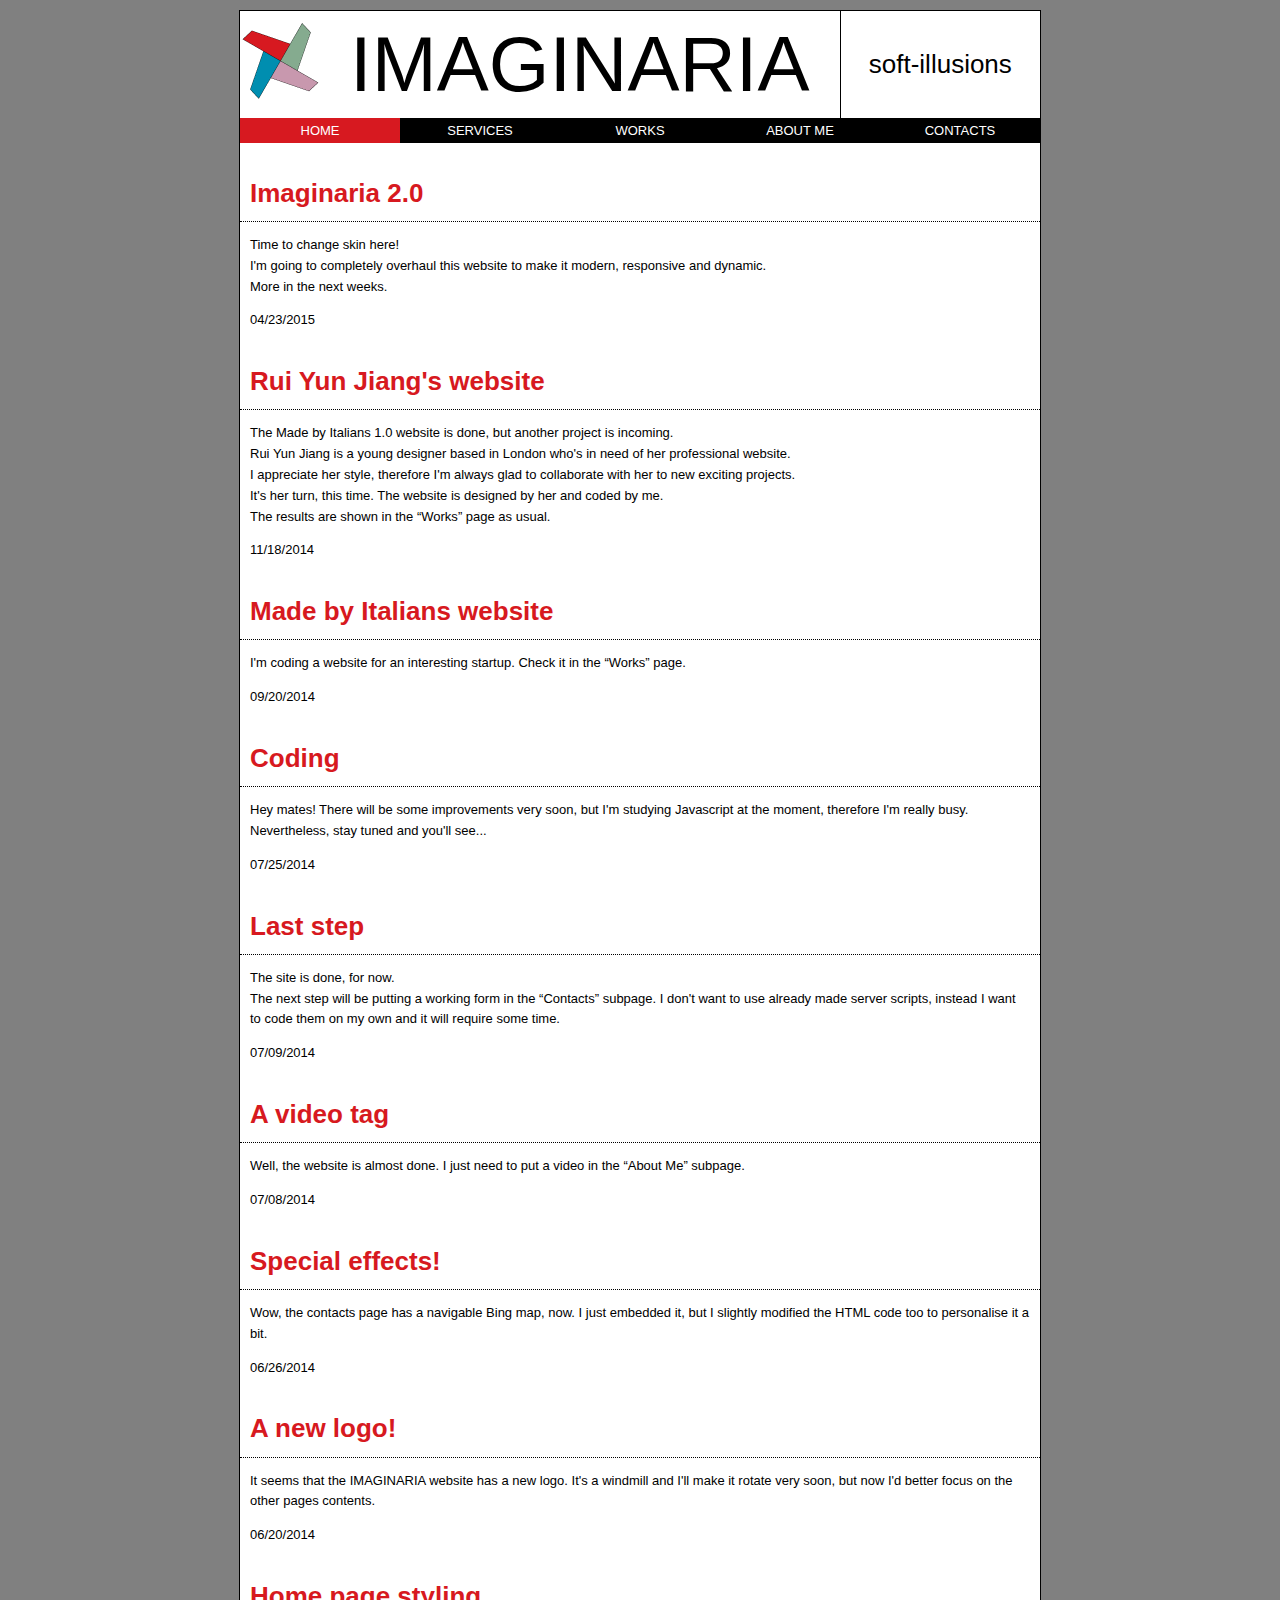
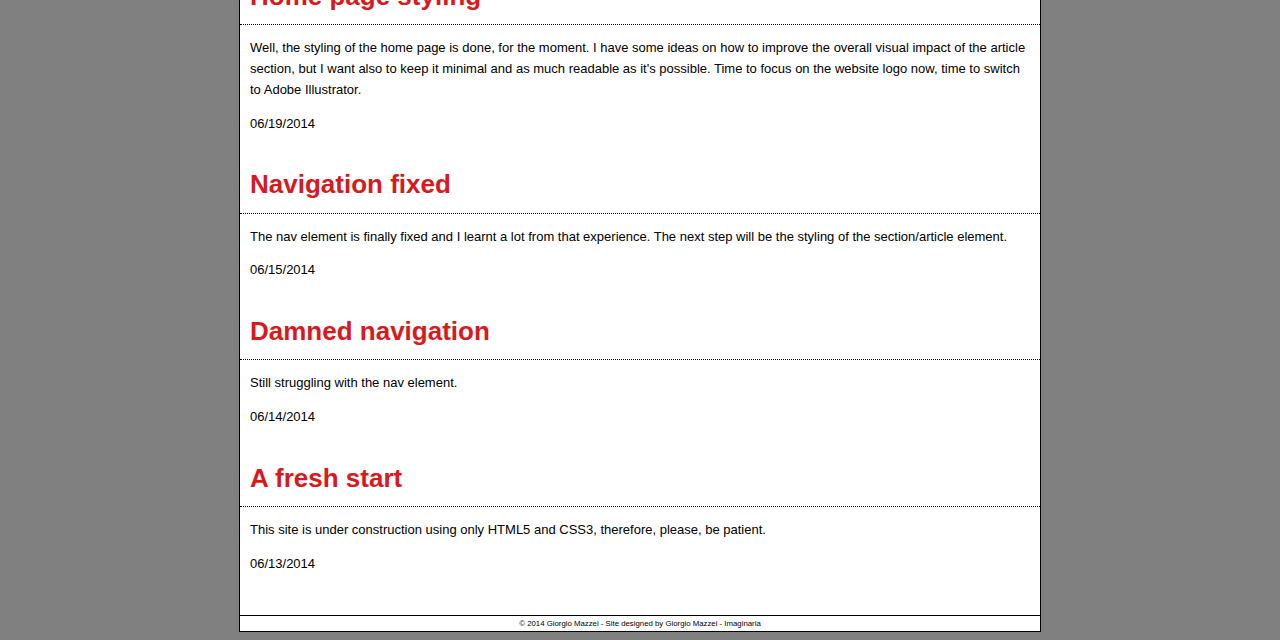
<file: index.html>
﻿<!doctype html>
<html>
   <head>
      <meta charset="utf-8"/>
      <title>IMAGINARIA soft-illusions</title>
	  <link rel="stylesheet" href="personal.css"/>
	  <link rel="icon" href="Images/favicon.ico">            
   </head>   
   <body>
      <div id="page">
         <header>
	        <div id="headerTable">
               <div id="headerRow">
			      <div id="leftCell">			   
			      <img src="Images/windmill_no_stick.png" title="Imaginaria logo" alt="Imaginaria logo"/>
			      </div>
			      <div id="centerCell">			   
			      IMAGINARIA
			      </div>
			      <div id="rightCell">			   
			      soft-illusions
			      </div>		
	           </div>
	        </div>	        
	     </header>
	  
	     <nav>
	        <ul>
	   	       <li class="selected"><a href="index.html" title="Home">HOME</a></li>
			   <li class="unselected"><a href="Services/Services.html" title="Services">SERVICES</a></li>
			   <li class="unselected"><a href="Works/Works.html" title="Works">WORKS</a></li>
			   <li class="unselected"><a href="About Me/About Me.html" title="About Me">ABOUT ME</a></li>
			   <li class="unselected"><a href="Contacts/Contacts.html" title="Contacts">CONTACTS</a></li>
		    </ul>			 
	     </nav>
	  
	     <section id="news">

             <article>
                 <h1>Imaginaria 2.0</h1>
                 <p class="hordotline">
                 </p>
                 <p>
                     Time to change skin here!<br />
                     I'm going to completely overhaul this website to make it modern, responsive and dynamic.<br />
                     More in the next weeks.<br />
                 </p>
                 <time datetime="2014-04-23">04/23/2015</time>
                 <p class="endarticlespace">
                 </p>
             </article>
		 
            <article>
                <h1>Rui Yun Jiang's website</h1>
                <p class="hordotline">
                </p>
                <p>
                    The Made by Italians 1.0 website is done, but another project is incoming.<br />
                    Rui Yun Jiang is a young designer based in London who's in need of her professional website.<br />
                    I appreciate her style, therefore I'm always glad to collaborate with her to new exciting projects.<br />
                    It's her turn, this time. The website is designed by her and coded by me.<br />
                    The results are shown in the <q>Works</q> page as usual.<br />
                </p>
                <time datetime="2014-11-18">11/18/2014</time>
                <p class="endarticlespace">
                </p>
            </article>

            <article>
                <h1>Made by Italians website</h1>
                <p class="hordotline">
                </p>
                <p>
                    I'm coding a website for an interesting startup. Check it in the <q>Works</q> page.<br />
                </p>
                <time datetime="2014-09-20">09/20/2014</time>
                <p class="endarticlespace">
                </p>
            </article>

         <article>
               <h1>Coding</h1>
               <p class="hordotline">
               </p>
               <p>
               Hey mates! There will be some improvements very soon, but I'm studying Javascript at the moment, therefore I'm really busy.<br />
               Nevertheless, stay tuned and you'll see...
               </p>
               <time datetime="2014-07-25">07/25/2014</time>
               <p class="endarticlespace">
               </p>
         </article>

		 <article>
	           <h1>Last step</h1>
			   <p class="hordotline">
			   </p>			   
	           <p>
	           The site is done, for now.<br/>
			   The next step will be putting a working form in the <q>Contacts</q> subpage. I don't want to use already made server scripts, instead I want to code them on my own and it will require some time. 
	           </p>
			   <time datetime="2014-07-09">07/09/2014</time>
			   <p class="endarticlespace">
			   </p>		
		 </article>
		 
		 <article>
	           <h1>A video tag</h1>
			   <p class="hordotline">
			   </p>			   
	           <p>
	           Well, the website is almost done. I just need to put a video in the <q>About Me</q> subpage. 
	           </p>
			   <time datetime="2014-07-08">07/08/2014</time>
			   <p class="endarticlespace">
			   </p>		
		 </article>
		 
		 <article>
	           <h1>Special effects!</h1>
			   <p class="hordotline">
			   </p>			   
	           <p>
	           Wow, the contacts page has a navigable Bing map, now. I just embedded it, but I slightly modified the HTML code too to personalise it a bit. 
	           </p>
			   <time datetime="2014-06-26">06/26/2014</time>
			   <p class="endarticlespace">
			   </p>		
		 </article>
		 
		 <article>
	           <h1>A new logo!</h1>
			   <p class="hordotline">
			   </p>			   
	           <p>
	           It seems that the IMAGINARIA website has a new logo. It's a windmill and I'll make it rotate very soon, but now I'd better focus on the other pages contents. 
	           </p>
			   <time datetime="2014-06-20">06/20/2014</time>
			   <p class="endarticlespace">
			   </p>		
			</article>
		 
		    <article>
	           <h1>Home page styling</h1>
			   <p class="hordotline">
			   </p>			   
	           <p>
	           Well, the styling of the home page is done, for the moment. I have some ideas on how to improve the overall visual impact of the article section,
			    but I want also to keep it minimal and as much readable as it's possible. Time to focus on the website logo now, time to switch to Adobe Illustrator. 
	           </p>
			   <time datetime="2014-06-19">06/19/2014</time>
			   <p class="endarticlespace">
			   </p>		
			</article>
			
		    <article>
	           <h1>Navigation fixed</h1>
			   <p class="hordotline">
			   </p>			   
	           <p>
	           The nav element is finally fixed and I learnt a lot from that experience. The next step will be the styling of the section/article element.
	           </p>
			   <time datetime="2014-06-15">06/15/2014</time>
			   <p class="endarticlespace">
			   </p>		
			</article> 
			  
	        <article>
	           <h1>Damned navigation</h1>
			   <p class="hordotline">
			   </p>			   
	           <p>
	           Still struggling with the nav element.
	           </p>
			   <time datetime="2014-06-14">06/14/2014</time>
			   <p class="endarticlespace">
			   </p>		
	        </article>
		 
	        <article>
	           <h1>A fresh start</h1>
			   <p class="hordotline">
			   </p>			   
	           <p>
	           This site is under construction using only HTML5 and CSS3, therefore, please, be patient.
	           </p>
			   <time datetime="2014-06-13">06/13/2014</time>
			   <p class="endarticlespace">
			   </p>		
	        </article>
			
	     </section>
	  		
	     <footer>
	        &copy; 2014 Giorgio Mazzei - Site designed by Giorgio Mazzei - Imaginaria
	     </footer>	
	  </div>				
   </body> 
</html>
</file>
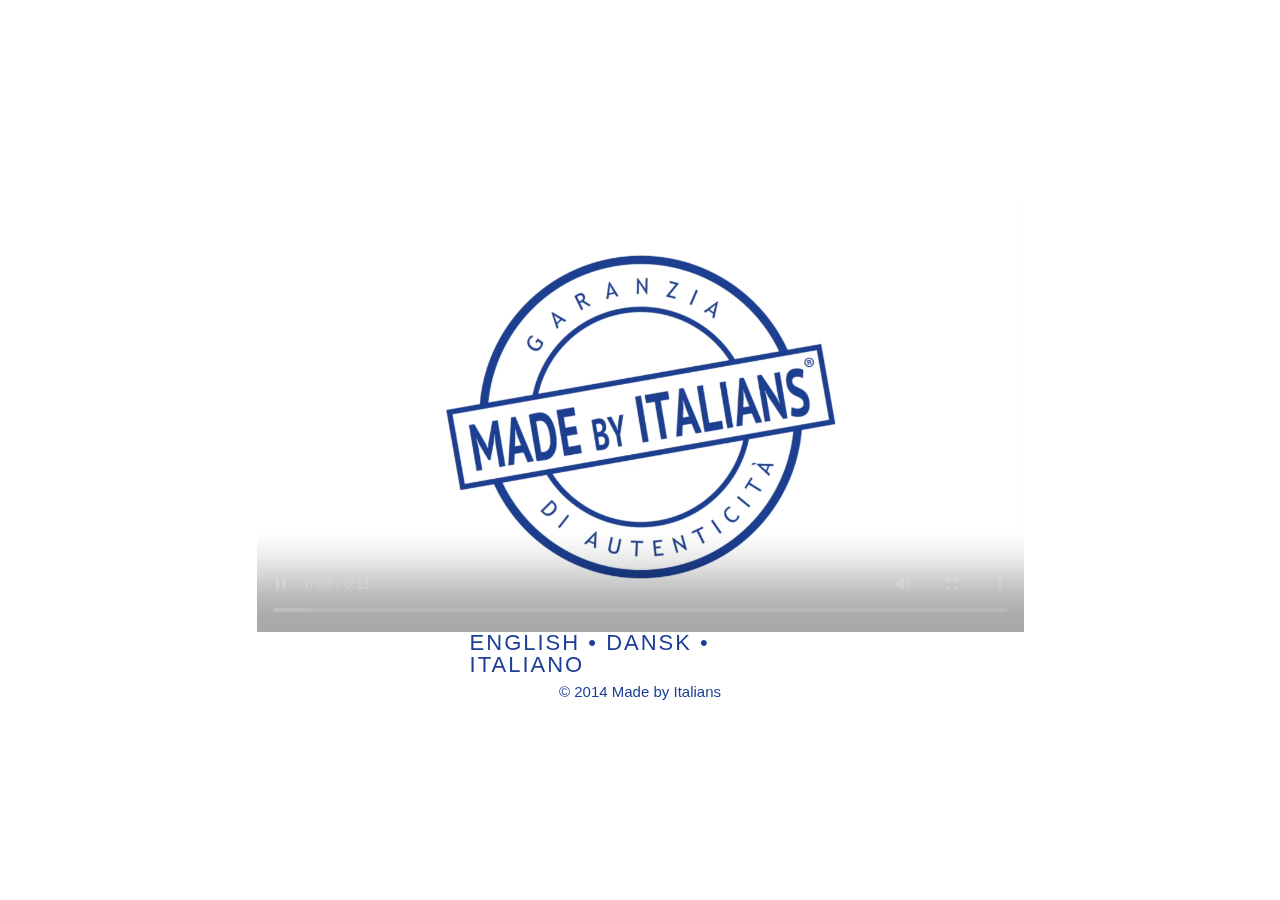
<file: MbI/index.html>
﻿<!DOCTYPE HTML>
<html>
<head>
    <meta name="description" content="This is not the Intro page of Made by Italians. The page contains an animation which explains the values behind Made by Italians.
           The Made by Italians logo represents a stamp and symbolises the approval of the business awarded. Since Made by Italians protects the authenticity of
           real Italian businesses, the animation comprises an Italian flag too. The website aims to disseminate its message beyond the Italian borders, therefore
           it has a Danish, an Italian and an English version. The Danish version is due to the fact that its founder, Biase Liguori, started dreaming Made by Italians
           in Denmark and all the businesses advertised are located in the Copenhagen area as well. The three languages in which the website is translated are present
           at the bottom of the page. The founder and his partners want to expand the brand activity towards other countries and continents, then other languages will be provided soon.">
    <link rel="stylesheet" href="/MbI/CSS/style-intro.css" type="text/css" media="screen" />
    <meta charset="UTF-8">
    <meta name="viewport" content="width=device-width, initial-scale=1.0, maximum-scale=1.0" />
    <title>Intro - Made by Italians</title>
    <link rel="icon" href="/MbI/img/favicon.ico">    
    <script src="/MbI/JS/videoSelector.js"></script>
    <script src="/MbI/JS/CSS_Switch.js"></script>
    <script src="/MbI/JS/mergeIntro.js"></script>
</head>
<body>
    <!--Below the divs needed to vertically center the content-->
    <div class="column">
        <div class="container">
            <div class="vertical-align-wrap">
                <div class="vertical-align vertical-align--middle">
                    <!--Above the divs needed to vertically center the content-->

                    <video id="video" controls autoplay poster="/MbI//img/StampingLogoStill.jpg"></video>
                    <nav>
                        <ul>
                            <li><p><a href="english/home.html">ENGLISH</a>&nbsp;&bull;&nbsp;</p></li>
                            <li><p><a href="danish/home.html">DANSK</a>&nbsp;&bull;&nbsp;</p></li>
                            <li><p><a href="italian/home.html">ITALIANO</a></p></li>
                        </ul>
                    </nav>
                    <p id="copyright">&copy; 2014 <a href="/index.html" title="www.made-by-italians.com">Made by Italians</a></p>

                    <!--Below the divs needed to vertically center the content-->
                </div>
            </div>
        </div>
    </div>
    <!--Above the divs needed to vertically center the content-->

</body>
</html>
</file>
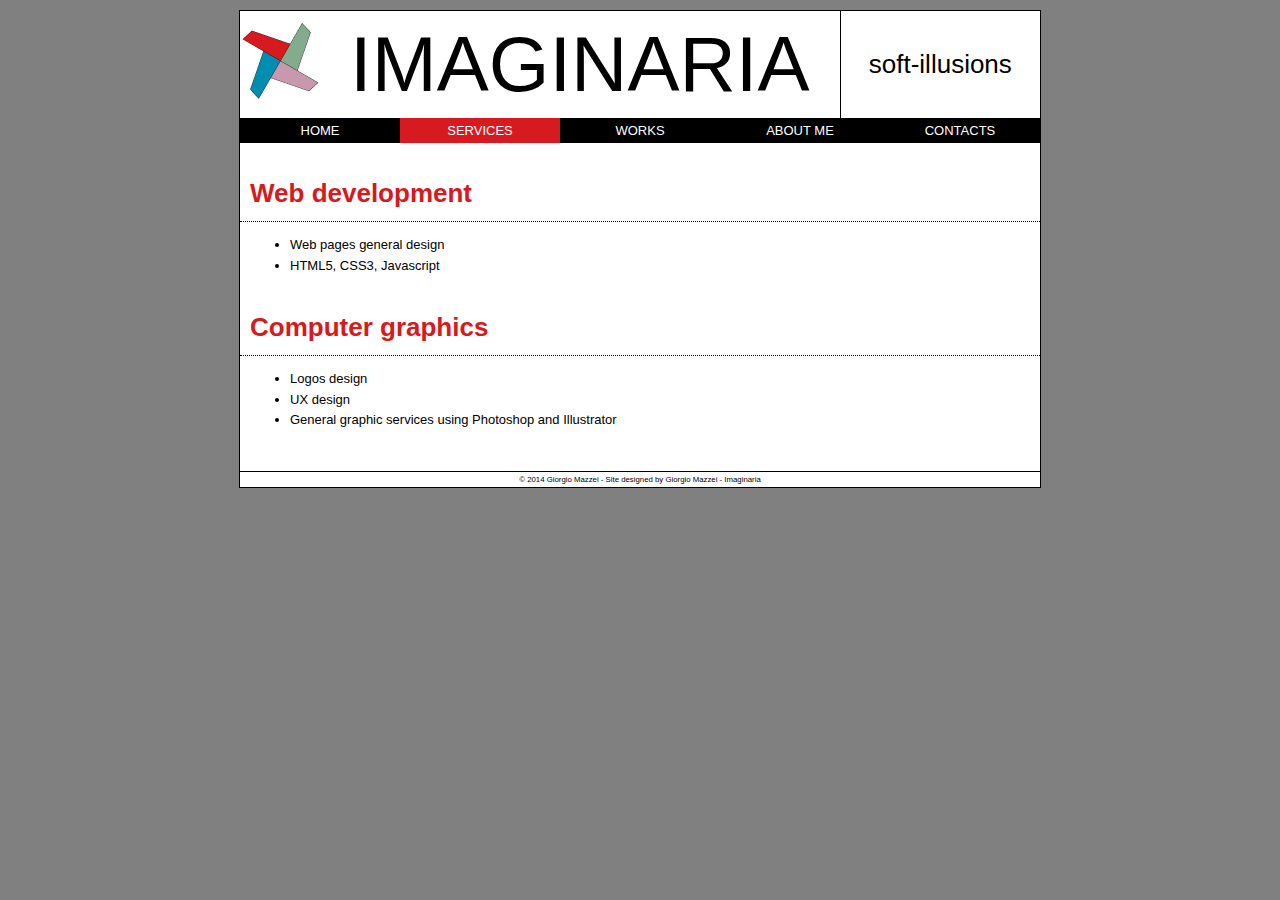
<file: Services/Services.html>
﻿<!doctype html>
<html>
      <head>
	        <meta charset="utf-8">
            <title>IMAGINARIA soft-illusions</title>
			<link rel="stylesheet" href="../personal.css"/>
			<link rel="icon" href="../Images/favicon.ico">            
      </head>
      <body>
	  <div id="page">
         <header>
	        <div id="headerTable">
               <div id="headerRow">
			      <div id="leftCell">			   
			      <img src="../Images/windmill_no_stick.png" title="Imaginaria logo" alt="Imaginaria logo"/>
			      </div>
			      <div id="centerCell">			   
			      IMAGINARIA
			      </div>
			      <div id="rightCell">			   
			      soft-illusions
			      </div>		
	           </div>
	        </div>	        
	     </header>
	  
	     <nav>
	        <ul>
	   	       <li class="unselected"><a href="../index.html" title="Home">HOME</a></li>
			   <li class="selected"><a href="Services.html" title="Services">SERVICES</a></li>
			   <li class="unselected"><a href="../Works/Works.html" title="Works">WORKS</a></li>
			   <li class="unselected"><a href="../About Me/About Me.html" title="About Me">ABOUT ME</a></li>
			   <li class="unselected"><a href="../Contacts/Contacts.html" title="Contacts">CONTACTS</a></li>
		    </ul>			 
	     </nav>
	  
	     <section id="services">
		 
		 <!--<article>
	           <h1>Software development</h1>
			   <p class="hordotline">
			   </p>			   
	           <ul>
	              <li>Desktop (Windows) applications</li>
			      <li>Windows store applications</li>
			      <li>Console applications</li>	
			      <li>C#</li>	   
	           </ul>	
			   <p class="endarticlespace">
			   </p>		   	
			</article>-->
		 
		    <article>
	           <h1>Web development</h1>
			   <p class="hordotline">
			   </p>			   
	           <ul>
	              <li>Web pages general design</li>
			      <li>HTML5, CSS3, Javascript</li>	   
	           </ul>	
			   <p class="endarticlespace">
			   </p>		
			</article>
			
		    <article>
	           <h1>Computer graphics</h1>
			   <p class="hordotline">
			   </p>			   
	           <ul>
	              <li>Logos design</li>
			      <li>UX design</li>
			      <li>General graphic services using Photoshop and Illustrator</li>	   
	           </ul>	
			   <p class="endarticlespace">
			   </p>		
			</article> 			  
	        
	     </section>
	  		
	     <footer>
	        &copy; 2014 Giorgio Mazzei - Site designed by Giorgio Mazzei - Imaginaria
	     </footer>	
	  </div>				
      </body> 
</html>
</file>
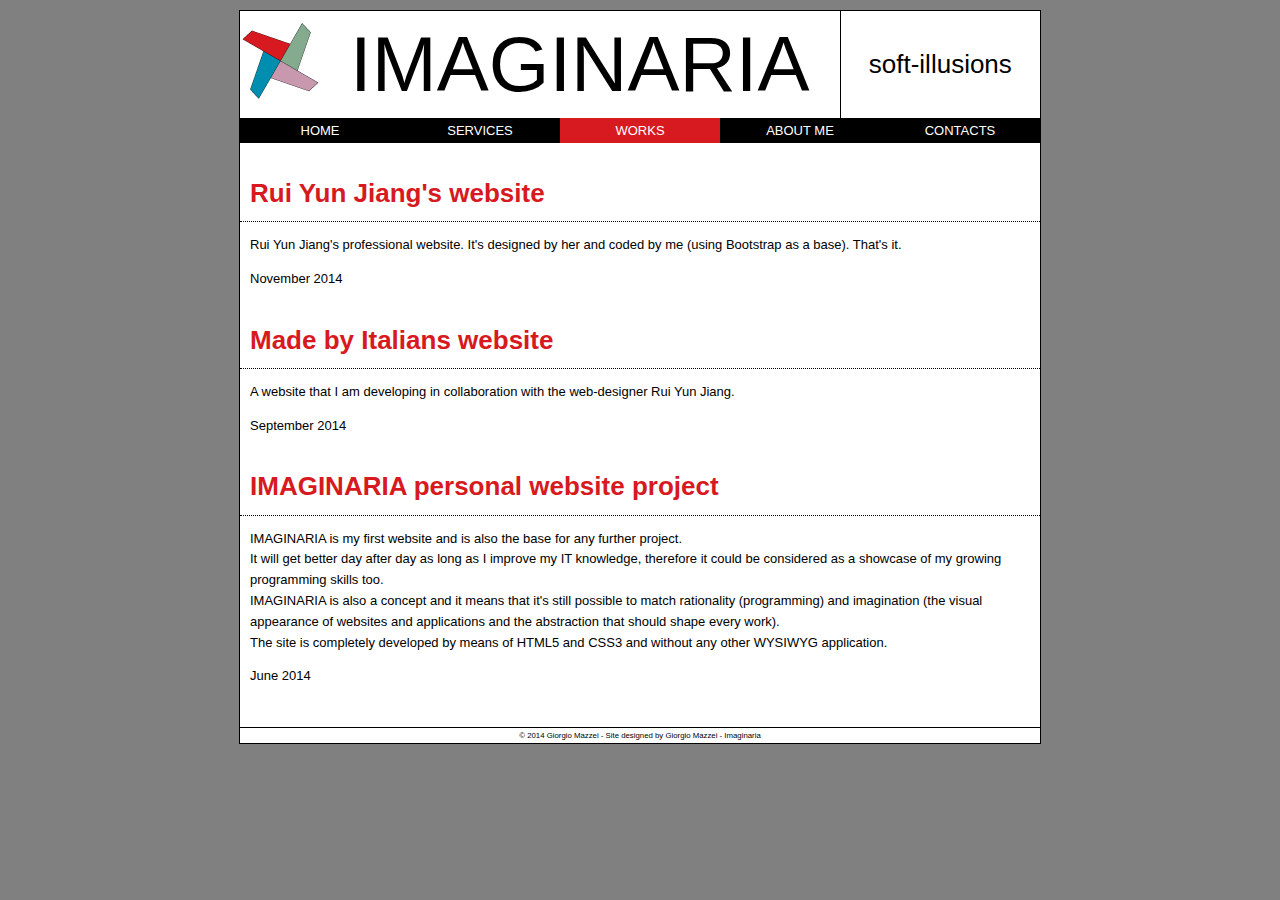
<file: Works/Works.html>
﻿<!doctype html>
<html>
      <head>
	        <meta charset="utf-8"/>
            <title>IMAGINARIA soft-illusions</title>
			<link rel="stylesheet" href="../personal.css"/>
			<link rel="icon" href="../Images/favicon.ico">
      </head>
      <body>
	  <div id="page">
         <header>
	        <div id="headerTable">
               <div id="headerRow">
			      <div id="leftCell">			   
			      <img src="../Images/windmill_no_stick.png" title="Imaginaria logo" alt="Imaginaria logo"/>
			      </div>
			      <div id="centerCell">			   
			      IMAGINARIA
			      </div>
			      <div id="rightCell">			   
			      soft-illusions
			      </div>		
	           </div>
	        </div>	        
	     </header>
	  
	     <nav>
	        <ul>
	   	       <li class="unselected"><a href="../index.html" title="Home">HOME</a></li>
			   <li class="unselected"><a href="../Services/Services.html" title="Services">SERVICES</a></li>
			   <li class="selected"><a href="Works.html" title="Works">WORKS</a></li>
			   <li class="unselected"><a href="../About Me/About Me.html" title="About Me">ABOUT ME</a></li>
			   <li class="unselected"><a href="../Contacts/Contacts.html" title="Contacts">CONTACTS</a></li>
		    </ul>			 
	     </nav>
	  
	     <section id="works">
		 
            <article>
                <h1><a href="http://ruiyun.uk/site/" target="_blank" title="Rui Yun Jiang">Rui Yun Jiang's website</a></h1>
                <p class="hordotline">
                </p>
                <p>
                    Rui Yun Jiang's professional website. It's designed by her and coded by me (using Bootstrap as a base). That's it.<br />
                </p>
                <time datetime="2014-11-18"> November 2014</time>
                <p class="endarticlespace">
                </p>
            </article>

            <article>
                <h1><a href="/MbI/index.html" target="_blank" title="Made by Italians website">Made by Italians website</a></h1>
                <p class="hordotline">
                </p>
                <p>
                    A website that I am developing in collaboration with the web-designer Rui Yun Jiang.<br />
                </p>
                <time datetime="2014-09-20"> September 2014</time>
                <p class="endarticlespace">
                </p>
            </article>
                         
		   <article>
	           <h1>IMAGINARIA personal website project</h1>
			   <p class="hordotline">
			   </p>			   
	           <p>
	           IMAGINARIA is my first website and is also the base for any further project.<br/>
			   It will get better day after day as long as I improve my IT knowledge, therefore it could be considered 
			   as a showcase of my growing programming skills too.<br/>
			   IMAGINARIA is also a concept and it means that it's still possible to match rationality (programming) and imagination
			    (the visual appearance of websites and applications and the abstraction that should shape every work).<br/>
				The site is completely developed by means of HTML5 and CSS3 and without any other WYSIWYG application.      
	           </p>
			   <time datetime="2014-06-20"> June 2014</time>
			   <p class="endarticlespace">
			   </p>		
			</article>		 
		    
	     </section>
	  		
	     <footer>
	        &copy; 2014 Giorgio Mazzei - Site designed by Giorgio Mazzei - Imaginaria
	     </footer>	
	  </div>				
      </body> 
</html>
</file>
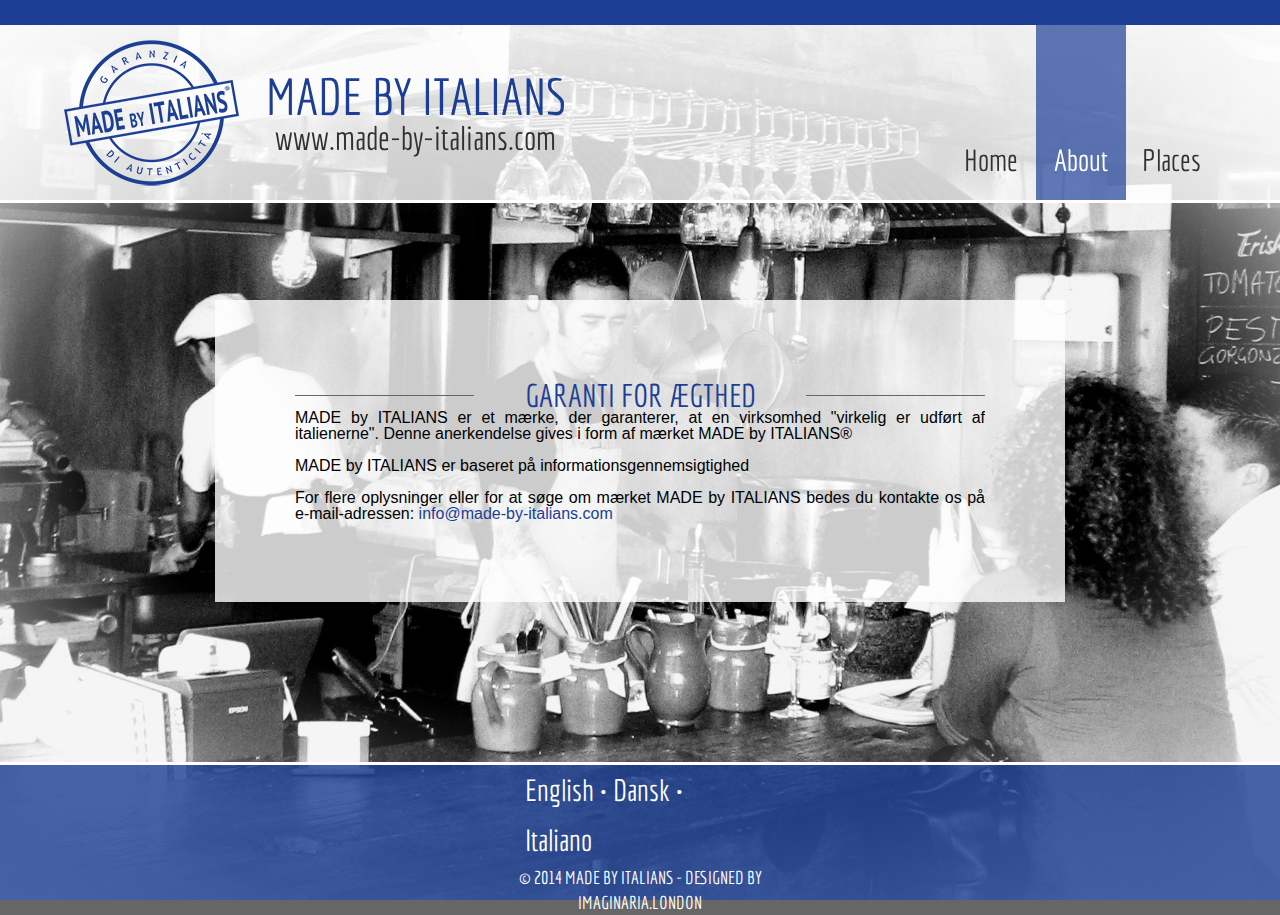
<file: MbI/danish/about.html>
﻿<!DOCTYPE HTML>
<html>
<head>
    <meta name="description" content="This is the About page of Made by Italians. The page explains how Made by Italians choses to certify the business advertised on the site and
          how italian businesses can apply to that certification. the email info@made-by-italians.com is available for any request">
    <meta charset="UTF-8">
    <meta name="viewport" content="width=device-width, initial-scale=1.0, maximum-scale=1.0" />
    <title>About - Made by Italians</title>
    <link rel="stylesheet" href="../CSS/style.css" type="text/css" media="screen" />
    <link rel="stylesheet" href="../CSS/about.css" type="text/css" media="screen" />
    <link rel="icon" href="../img/favicon.ico">
    <link href='http://fonts.googleapis.com/css?family=Economica' rel='stylesheet' type='text/css'>
    <script src="../JS/CSS_Switch_gen_no_merge.js"></script>
</head>
<body>
    <div id="wrap" name="top">
        <header>
            <div id="logoTitles">
                <div id="headerLogoWrap">
                    <div id="headerLogo">
                    </div>
                </div>
                <div id="titlesWrap">
                    <div class="container">
                        <div class="vertical-align-wrap">
                            <div class="vertical-align vertical-align--middle">
                                <!--Above the divs needed to vertically center the content-->

                                <div id="titles">
                                    <div id="bigTitle">
                                        <p>MADE BY ITALIANS</p>
                                    </div>
                                    <div id="smallTitle">
                                        <p><a href="../index.html">www.made-by-italians.com</a></p>
                                    </div>
                                </div>

                                <!--Below the divs needed to vertically center the content-->
                            </div>
                        </div>
                    </div>
                </div><!--titlesWrap-->
            </div><!--logoTitles-->
            <div id="navHeaderWrap">
                <nav id="navheader">
                    <ul>
                        <li class="unselected"><a href="home.html" class="aunselected">Home</a></li>
                        <li class="selected"><a href="about.html" class="aselected">About</a></li>
                        <li class="unselected"><a href="places.html" class="aunselected">Places</a></li>
                        <!-- <li class="unselected"><a href="home.html" class="aunselected">-----</a></li>-->
                    </ul>
                </nav><!--navheader-->
            </div><!--navHeaderWrap-->
        </header><!--header-->
        <div id="contents">
            <section id="aboutDescription">
                <article>
                    <p id="aboutMainHeadline">GARANTI FOR ÆGTHED</p>
                    <p id="aboutContent">
                        MADE by ITALIANS
                        er et mærke, der garanterer, at en virksomhed  &quot;virkelig er udført af italienerne&quot;.
                         Denne anerkendelse gives i form af mærket MADE by ITALIANS&#174;<br /><br />
                        MADE by ITALIANS er baseret på informationsgennemsigtighed<br /><br />
                        For flere oplysninger eller for at søge om mærket MADE by ITALIANS bedes du kontakte
                         os på e-mail-adressen: <a href="mailto:info@made-by-italians.com" id="aboutEmail">info@made-by-italians.com</a>
                    </p>
                </article>
            </section>
        </div><!--contents-->
    </div><!--wrap-->

    <footer>
        <div class="container">
            <div class="vertical-align-wrap">
                <div class="vertical-align vertical-align--middle">
                    <!--Above the divs needed to vertically center the content-->

                    <div id="footerstrip">
                        <div class="tableRowFooter">
                            <nav id="navfooter">
                                <ul>
                                    <li><p><a href="../english/about.html">English</a>&nbsp;&bull;&nbsp;</p></li>
                                    <li><p><a href="about.html">Dansk</a>&nbsp;&bull;&nbsp;</p></li>
                                    <li><p><a href="../italian/about.html">Italiano</a></p></li>
                                </ul>
                            </nav>
                        </div>
                        <div class="tableRowFooter">
                            <p id="copyright">&copy; 2014 <a href="#top">MADE BY ITALIANS</a> - DESIGNED BY <a href="http://www.imaginaria.london/" target="_blank" title="imaginaria.london">IMAGINARIA.LONDON</a></p>
                        </div>
                    </div>

                    <!--Below the divs needed to vertically center the content-->
                </div>
            </div>
        </div><!--container-->
    </footer><!--footer-->

</body>
</html>
</file>
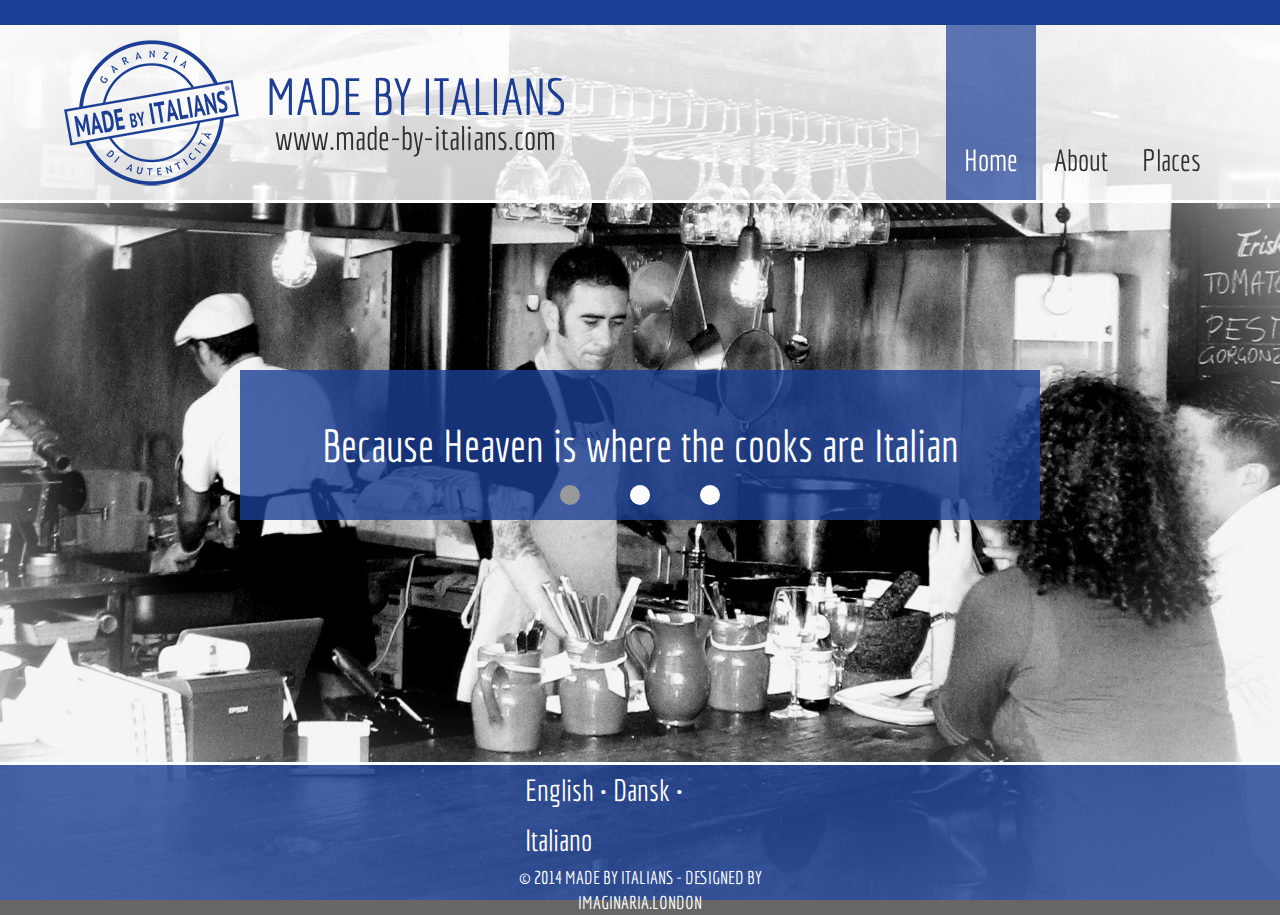
<file: MbI/danish/home.html>
﻿<!DOCTYPE HTML>
<html>
<head>
    <meta name="description" content="This is the Intro page of Made by Italians. The page shows a slideshow in which different sentences make clear
          the concepts and values behind Made by Italians. The sentences are: 'Because Heaven is where the cooks are Italian', 'Because life is too short to not eat well', 'Eat better live better'">
    <meta charset="UTF-8">
    <meta name="viewport" content="width=device-width, initial-scale=1.0, maximum-scale=1.0" />
    <title>Home - Made by Italians</title>
    <link rel="stylesheet" href="../CSS/style.css" type="text/css" media="screen" />
    <link rel="stylesheet" href="../CSS/home.css" type="text/css" media="screen" />
    <link rel="icon" href="../img/favicon.ico">
    <link href='http://fonts.googleapis.com/css?family=Economica' rel='stylesheet' type='text/css' />
    <script src="../JS/slideshow.js"></script>
    <script src="../JS/CSS_Switch.js"></script>
    <script src="../JS/mergeGen.js"></script>
</head>
<body>
    <div id="wrap" name="top">
        <header>
            <div id="logoTitles">
                <div id="headerLogoWrap">
                    <div id="headerLogo">
                    </div>
                </div>
                <div id="titlesWrap">                   
                        <div class="container">
                            <div class="vertical-align-wrap">
                                <div class="vertical-align vertical-align--middle">
                                    <!--Above the divs needed to vertically center the content-->

                                    <div id="titles">
                                        <div id="bigTitle">
                                            <p>MADE BY ITALIANS</p>
                                        </div>
                                        <div id="smallTitle">
                                            <p><a href="../index.html">www.made-by-italians.com</a></p>
                                        </div>
                                    </div>

                                    <!--Below the divs needed to vertically center the content-->
                                </div>
                            </div>
                        </div>                    
                </div><!--titlesWrap-->
            </div><!--logoTitles-->
            <div id="navHeaderWrap">
                <nav id="navheader">
                    <ul>
                        <li class="selected"><a href="home.html" class="aselected">Home</a></li>
                        <li class="unselected"><a href="about.html" class="aunselected">About</a></li>
                        <li class="unselected"><a href="places.html" class="aunselected">Places</a></li>
                        <!--   <li class="unselected"><a href="home.html" class="aunselected">-----</a></li>-->
                    </ul>
                </nav><!--navheader-->
            </div><!--navHeaderWrap-->
        </header><!--header-->
        <div id="contents">
            <div id="slideshowWrapper">
                <div id="slideshow">
                    <p id="slogan"></p>
                    <div id="bullets">
                        <div class="circle" id="C0"></div>
                        <div class="circle" id="C1"></div>
                        <div class="circle" id="C2"></div>
                    </div>
                </div>
            </div>
        </div><!--contents-->
    </div><!--wrap-->

    <footer>

        <div class="container">
            <div class="vertical-align-wrap">
                <div class="vertical-align vertical-align--middle">
                    <!--Above the divs needed to vertically center the content-->

                    <div id="footerstrip">
                        <div class="tableRowFooter">
                            <nav id="navfooter">
                                <ul>
                                    <li><p><a href="../english/home.html">English</a>&nbsp;&bull;&nbsp;</p></li>
                                    <li><p><a href="home.html">Dansk</a>&nbsp;&bull;&nbsp;</p></li>
                                    <li><p><a href="../italian/home.html">Italiano</a></p></li>
                                </ul>
                            </nav>
                        </div>
                        <div class="tableRowFooter">
                            <p id="copyright">&copy; 2014 <a href="#top">MADE BY ITALIANS</a> - DESIGNED BY <a href="http://www.imaginaria.london/" target="_blank" title="imaginaria.london">IMAGINARIA.LONDON</a></p>
                        </div>
                    </div>

                    <!--Below the divs needed to vertically center the content-->
                </div>
            </div>
        </div><!--container-->

    </footer>
</body>
</html>
</file>
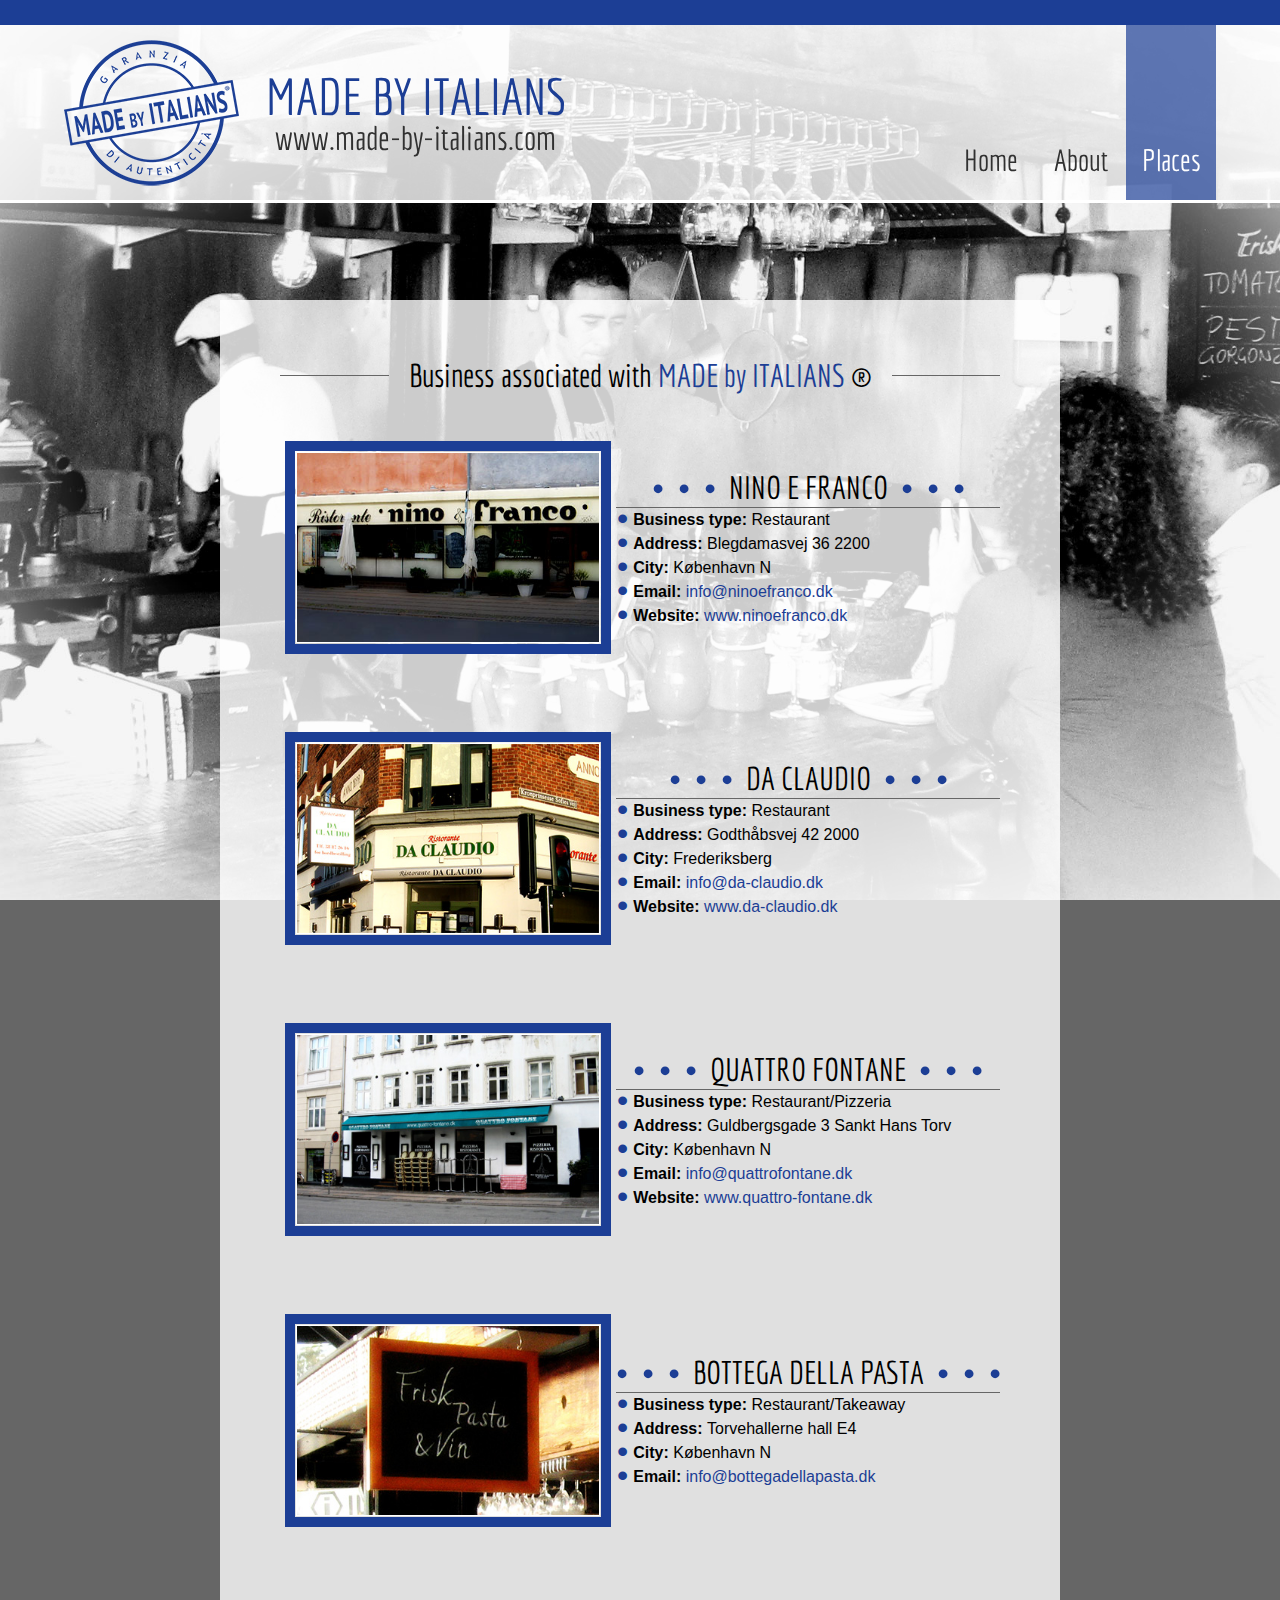
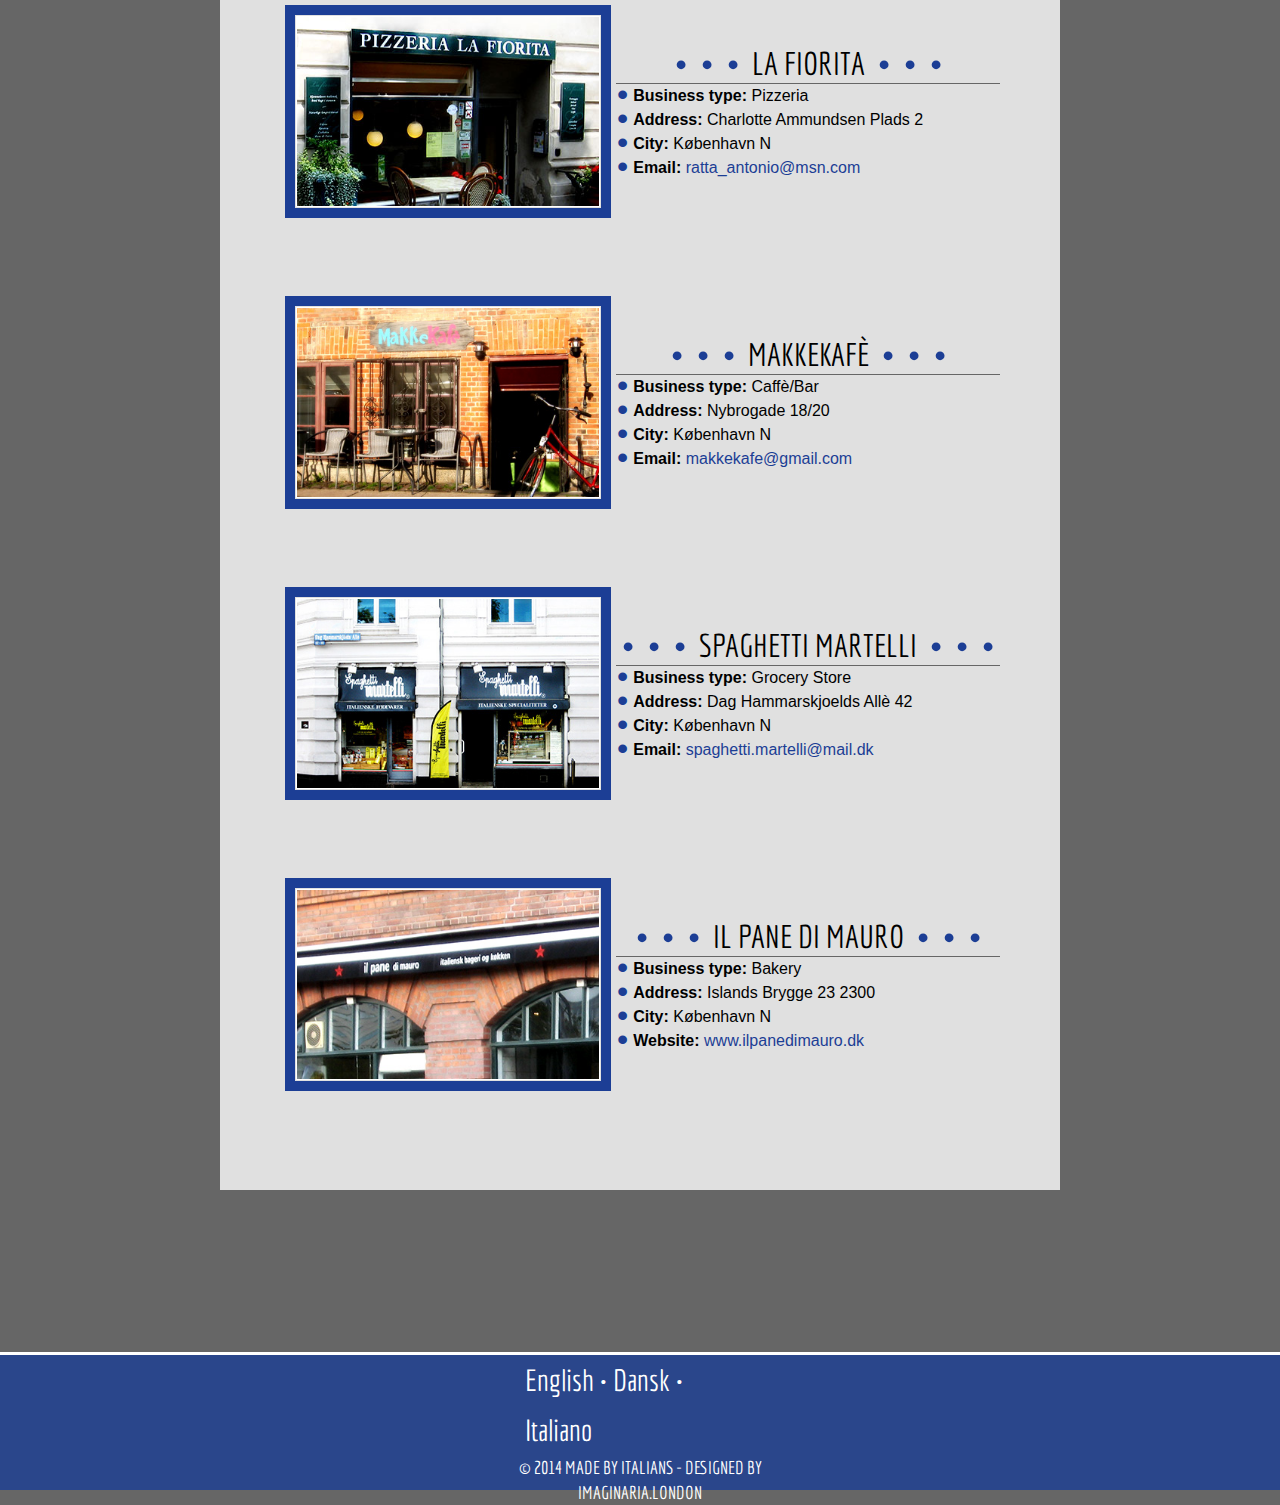
<file: MbI/danish/places.html>
﻿<!DOCTYPE HTML>
<html>
<head>
    <meta name="description" content="This is the Places page of Made by Italians. The page shows andadvertises the businesses awarded by Made by Italians.
          The businesses that have already joined Made by Italians are: 'NINO E FRANCO', 'DA CLAUDIO', 'QUATTRO FONTANE', 'BOTTEGA DELLA PASTA', 'LA FIORITA'
          'MAKKEKAFÈ', 'SPAGHETTI MARTELLI', 'IL PANE DI MAURO' ">
    <meta charset="UTF-8">
    <meta name="viewport" content="width=device-width, initial-scale=1.0, maximum-scale=1.0" />
    <title>Places - Made by Italians</title>
    <link rel="stylesheet" href="../CSS/style.css" type="text/css" media="screen" />
    <link rel="stylesheet" href="../CSS/places.css" type="text/css" media="screen" />
    <link rel="icon" href="../img/favicon.ico">
    <link href='http://fonts.googleapis.com/css?family=Economica' rel='stylesheet' type='text/css'>
    <script src="../JS/CSS_Switch_gen_no_merge.js"></script>
</head>
<body>
    <div id="wrap" name="top">
        <header>
            <div id="logoTitles">
                <div id="headerLogoWrap">
                    <div id="headerLogo">
                    </div>
                </div>
                <div id="titlesWrap">
                    <div class="container">
                        <div class="vertical-align-wrap">
                            <div class="vertical-align vertical-align--middle">
                                <!--Above the divs needed to vertically center the content-->

                                <div id="titles">
                                    <div id="bigTitle">
                                        <p>MADE BY ITALIANS</p>
                                    </div>
                                    <div id="smallTitle">
                                        <p><a href="../index.html">www.made-by-italians.com</a></p>
                                    </div>
                                </div>

                                <!--Below the divs needed to vertically center the content-->
                            </div>
                        </div>
                    </div>
                </div><!--titlesWrap-->
            </div><!--logoTitles-->
            <div id="navHeaderWrap">
                <nav id="navheader">
                    <ul>
                        <li class="unselected"><a href="home.html" class="aunselected">Home</a></li>
                        <li class="unselected"><a href="about.html" class="aunselected">About</a></li>
                        <li class="selected"><a href="places.html" class="aselected">Places</a></li>
                        <!-- <li class="unselected"><a href="home.html" class="aunselected">-----</a></li>-->
                    </ul>
                </nav><!--navheader-->
            </div><!--navHeaderWrap-->
        </header><!--header-->
        <div id="contents">
            <section id="placesDescription">
                <article>
                    <p id="placesMainHeadline">
                        <span id="firstSecond">
                            <span id="first">Business associated with<span id="firstSpace">&nbsp;</span></span>
                            <span id="second"><span id="placesMainHeadlineBlue"><br />MADE by ITALIANS</span>&nbsp;&#174;</span>
                        </span>
                    </p>

                    <div id="placesActivities">
                        <!--Beginning of the table-->

                        <div class="businessLine">
                            <div class="businessThumbnailWrap">
                                <img class="businessThumbnail" src="../img/Thumbnails/ninoFranco.jpg" alt="NINO E FRANCO">
                            </div>
                            <div class="businessDescriptionWrap">
                                <div class="businessDescription">
                                    <p class="businessHeadline"><span class="businessName">NINO E FRANCO</span></p>
                                    <div class="businessList">
                                        <ul>
                                            <li><span class="businessBold">Business type:&nbsp;</span><span class="businessArgument">Restaurant</span></li>
                                            <li><span class="businessBold">Address:&nbsp;</span><span class="businessArgument">Blegdamasvej 36 2200</span></li>
                                            <li><span class="businessBold">City:&nbsp;</span><span class="businessArgument">København N</span></li>
                                            <li><span class="businessBold">Email:&nbsp;</span><span class="businessArgument"><a href="mailto:info@ninoefranco.dk">info@ninoefranco.dk</a></span></li>
                                            <li><span class="businessBold">Website:&nbsp;</span><span class="businessArgument"><a href="http://www.ninoefranco.dk/" target="_blank" title="Da Nino e Franco">www.ninoefranco.dk</a></span></li>
                                        </ul>
                                    </div><!--businessList-->
                                </div><!--businessDescription-->
                            </div><!--businessDescriptionWrap-->
                        </div><!--businessLine-->

                        <div class="businessLine">
                            <div class="businessThumbnailWrap">
                                <img class="businessThumbnail" src="../img/Thumbnails/Claudio.jpg" alt="DA CLAUDIO">
                            </div>
                            <div class="businessDescriptionWrap">
                                <div class="businessDescription">
                                    <p class="businessHeadline"><span class="businessName">DA CLAUDIO</span></p>
                                    <div class="businessList">
                                        <ul>
                                            <li><span class="businessBold">Business type:&nbsp;</span><span class="businessArgument">Restaurant</span></li>
                                            <li><span class="businessBold">Address:&nbsp;</span><span class="businessArgument">Godthåbsvej 42 2000</span></li>
                                            <li><span class="businessBold">City:&nbsp;</span><span class="businessArgument">Frederiksberg</span></li>
                                            <li><span class="businessBold">Email:&nbsp;</span><span class="businessArgument"><a href="mailto:info@da-claudio.dk">info@da-claudio.dk</a></span></li>
                                            <li><span class="businessBold">Website:&nbsp;</span><span class="businessArgument"><a href="http://www.da-claudio.dk/" target="_blank" title="Da Claudio">www.da-claudio.dk</a></span></li>
                                        </ul>
                                    </div><!--businessList-->
                                </div><!--businessDescription-->
                            </div><!--businessDescriptionWrap-->
                        </div><!--businessLine-->

                        <div class="businessLine">
                            <div class="businessThumbnailWrap">
                                <img class="businessThumbnail" src="../img/Thumbnails/quattroFontane.jpg" alt="QUATTRO FONTANE">
                            </div>
                            <div class="businessDescriptionWrap">
                                <div class="businessDescription">
                                    <p class="businessHeadline"><span class="businessName">QUATTRO FONTANE</span></p>
                                    <div class="businessList">
                                        <ul>
                                            <li><span class="businessBold">Business type:&nbsp;</span><span class="businessArgument">Restaurant/Pizzeria</span></li>
                                            <li><span class="businessBold">Address:&nbsp;</span><span class="businessArgument">Guldbergsgade 3 Sankt Hans Torv</span></li>
                                            <li><span class="businessBold">City:&nbsp;</span><span class="businessArgument">København N</span></li>
                                            <li><span class="businessBold">Email:&nbsp;</span><span class="businessArgument"><a href="mailto:info@quattrofontane.dk">info@quattrofontane.dk</a></span></li>
                                            <li><span class="businessBold">Website:&nbsp;</span><span class="businessArgument"><a href="http://www.quattro-fontane.dk/" target="_blank" title="Quattro Fontane">www.quattro-fontane.dk</a></span></li>
                                        </ul>
                                    </div><!--businessList-->
                                </div><!--businessDescription-->
                            </div><!--businessDescriptionWrap-->
                        </div><!--businessLine-->

                        <div class="businessLine">
                            <div class="businessThumbnailWrap">
                                <img class="businessThumbnail" src="../img/Thumbnails/bottegaPasta.jpg" alt="BOTTEGA DELLA PASTA">
                            </div>
                            <div class="businessDescriptionWrap">
                                <div class="businessDescription">
                                    <p class="businessHeadline"><span class="businessName">BOTTEGA DELLA PASTA</span></p>
                                    <div class="businessList">
                                        <ul>
                                            <li><span class="businessBold">Business type:&nbsp;</span><span class="businessArgument">Restaurant/Takeaway</span></li>
                                            <li><span class="businessBold">Address:&nbsp;</span><span class="businessArgument">Torvehallerne hall E4</span></li>
                                            <li><span class="businessBold">City:&nbsp;</span><span class="businessArgument">København N</span></li>
                                            <li><span class="businessBold">Email:&nbsp;</span><span class="businessArgument"><a href="mailto:info@bottegadellapasta.dk">info@bottegadellapasta.dk</a></span></li>
                                        </ul>
                                    </div><!--businessList-->
                                </div><!--businessDescription-->
                            </div><!--businessDescriptionWrap-->
                        </div><!--businessLine-->

                        <div class="businessLine">
                            <div class="businessThumbnailWrap">
                                <img class="businessThumbnail" src="../img/Thumbnails/fiorita.jpg" alt="LA FIORITA">
                            </div>
                            <div class="businessDescriptionWrap">
                                <div class="businessDescription">
                                    <p class="businessHeadline"><span class="businessName">LA FIORITA</span></p>
                                    <div class="businessList">
                                        <ul>
                                            <li><span class="businessBold">Business type:&nbsp;</span><span class="businessArgument">Pizzeria</span></li>
                                            <li><span class="businessBold">Address:&nbsp;</span><span class="businessArgument">Charlotte Ammundsen Plads 2</span></li>
                                            <li><span class="businessBold">City:&nbsp;</span><span class="businessArgument">København N</span></li>
                                            <li><span class="businessBold">Email:&nbsp;</span><span class="businessArgument"><a href="mailto:ratta_antonio@msn.com">ratta_antonio@msn.com</a></span></li>
                                        </ul>
                                    </div><!--businessList-->
                                </div><!--businessDescription-->
                            </div><!--businessDescriptionWrap-->
                        </div><!--businessLine-->

                        <div class="businessLine">
                            <div class="businessThumbnailWrap">
                                <img class="businessThumbnail" src="../img/Thumbnails/makkekafe.jpg" alt="MAKKEKAFÈ">
                            </div>
                            <div class="businessDescriptionWrap">
                                <div class="businessDescription">
                                    <p class="businessHeadline"><span class="businessName">MAKKEKAFÈ</span></p>
                                    <div class="businessList">
                                        <ul>
                                            <li><span class="businessBold">Business type:&nbsp;</span><span class="businessArgument">Caffè/Bar</span></li>
                                            <li><span class="businessBold">Address:&nbsp;</span><span class="businessArgument">Nybrogade 18/20</span></li>
                                            <li><span class="businessBold">City:&nbsp;</span><span class="businessArgument">København N</span></li>
                                            <li><span class="businessBold">Email:&nbsp;</span><span class="businessArgument"><a href="mailto:makkekafe@gmail.com">makkekafe@gmail.com</a></span></li>
                                        </ul>
                                    </div><!--businessList-->
                                </div><!--businessDescription-->
                            </div><!--businessDescriptionWrap-->
                        </div><!--businessLine-->

                        <div class="businessLine">
                            <div class="businessThumbnailWrap">
                                <img class="businessThumbnail" src="../img/Thumbnails/spaghettiMartelli.jpg" alt="SPAGHETTI MARTELLI">
                            </div>
                            <div class="businessDescriptionWrap">
                                <div class="businessDescription">
                                    <p class="businessHeadline"><span class="businessName">SPAGHETTI MARTELLI</span></p>
                                    <div class="businessList">
                                        <ul>
                                            <li><span class="businessBold">Business type:&nbsp;</span><span class="businessArgument">Grocery Store</span></li>
                                            <li><span class="businessBold">Address:&nbsp;</span><span class="businessArgument">Dag Hammarskjoelds Allè 42</span></li>
                                            <li><span class="businessBold">City:&nbsp;</span><span class="businessArgument">København N</span></li>
                                            <li><span class="businessBold">Email:&nbsp;</span><span class="businessArgument"><a href="mailto:spaghetti.martelli@mail.dk">spaghetti.martelli@mail.dk</a></span></li>
                                        </ul>
                                    </div><!--businessList-->
                                </div><!--businessDescription-->
                            </div><!--businessDescriptionWrap-->
                        </div><!--businessLine-->

                        <div class="businessLine">
                            <div class="businessThumbnailWrap">
                                <img class="businessThumbnail" src="../img/Thumbnails/paneMauro.jpg" alt="IL PANE DI MAURO">
                            </div>
                            <div class="businessDescriptionWrap">
                                <div class="businessDescription">
                                    <p class="businessHeadline"><span class="businessName">IL PANE DI MAURO</span></p>
                                    <div class="businessList">
                                        <ul>
                                            <li><span class="businessBold">Business type:&nbsp;</span><span class="businessArgument">Bakery</span></li>
                                            <li><span class="businessBold">Address:&nbsp;</span><span class="businessArgument">Islands Brygge 23 2300</span></li>
                                            <li><span class="businessBold">City:&nbsp;</span><span class="businessArgument">København N</span></li>
                                            <li><span class="businessBold">Website:&nbsp;</span><span class="businessArgument"><a href="http://www.ilpanedimauro.dk/" target="_blank" title="Il Pane di Mauro">www.ilpanedimauro.dk</a></span></li>
                                        </ul>
                                    </div><!--businessList-->
                                </div><!--businessDescription-->
                            </div><!--businessDescriptionWrap-->
                        </div><!--businessLine-->

                    </div><!--placesActivities--><!--End of the table-->

                </article>
            </section>
        </div><!--contents-->
    </div><!--wrap-->

    <footer>
        <div class="container">
            <div class="vertical-align-wrap">
                <div class="vertical-align vertical-align--middle">
                    <!--Above the divs needed to vertically center the content-->

                    <div id="footerstrip">
                        <div class="tableRowFooter">
                            <nav id="navfooter">
                                <ul>
                                    <li><p><a href="../english/places.html">English</a>&nbsp;&bull;&nbsp;</p></li>
                                    <li><p><a href="places.html">Dansk</a>&nbsp;&bull;&nbsp;</p></li>
                                    <li><p><a href="../italian/places.html">Italiano</a></p></li>
                                </ul>
                            </nav>
                        </div>
                        <div class="tableRowFooter">
                            <p id="copyright">&copy; 2014 <a href="#top">MADE BY ITALIANS</a> - DESIGNED BY <a href="http://www.imaginaria.london/" target="_blank" title="imaginaria.london">IMAGINARIA.LONDON</a></p>
                        </div>
                    </div>

                    <!--Below the divs needed to vertically center the content-->
                </div>
            </div>
        </div><!--container-->
    </footer><!--footer-->

</body>
</html>
</file>
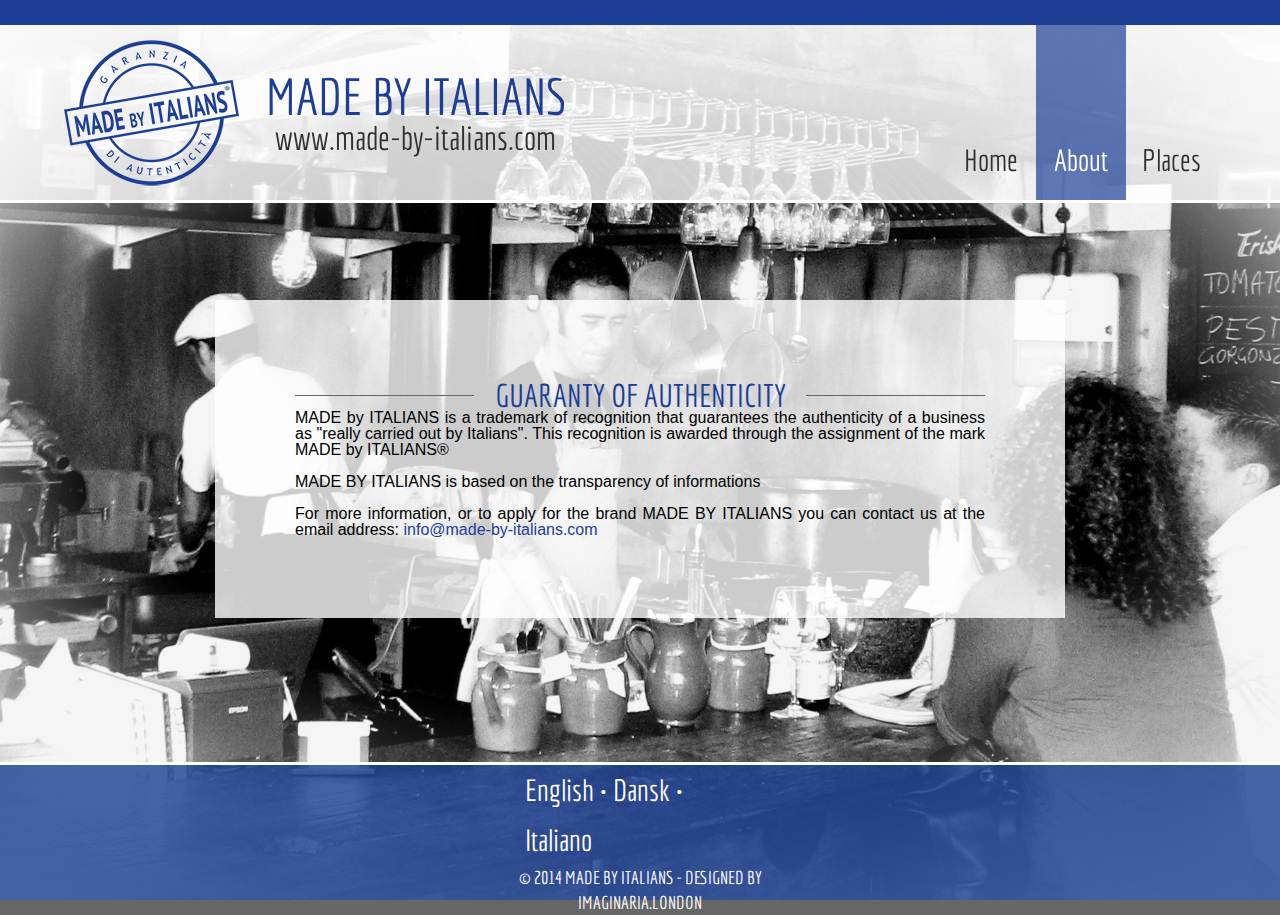
<file: MbI/english/about.html>
﻿<!DOCTYPE HTML>
<html>
<head>
    <meta name="description" content="This is the About page of Made by Italians. The page explains how Made by Italians choses to certify the business advertised on the site and
          how italian businesses can apply to that certification. the email info@made-by-italians.com is available for any request">
    <meta charset="UTF-8">
    <meta name="viewport" content="width=device-width, initial-scale=1.0, maximum-scale=1.0" />
    <title>About - Made by Italians</title>
    <link rel="stylesheet" href="../CSS/style.css" type="text/css" media="screen" />
    <link rel="stylesheet" href="../CSS/about.css" type="text/css" media="screen" />
    <link rel="icon" href="../img/favicon.ico">
    <link href='http://fonts.googleapis.com/css?family=Economica' rel='stylesheet' type='text/css'>
    <script src="../JS/CSS_Switch_gen_no_merge.js"></script>
</head>
<body>
    <div id="wrap" name="top">
        <header>
            <div id="logoTitles">
                <div id="headerLogoWrap">
                    <div id="headerLogo">
                    </div>
                </div>
                <div id="titlesWrap">
                    <div class="container">
                        <div class="vertical-align-wrap">
                            <div class="vertical-align vertical-align--middle">
                                <!--Above the divs needed to vertically center the content-->

                                <div id="titles">
                                    <div id="bigTitle">
                                        <p>MADE BY ITALIANS</p>
                                    </div>
                                    <div id="smallTitle">
                                        <p><a href="../index.html">www.made-by-italians.com</a></p>
                                    </div>
                                </div>

                                <!--Below the divs needed to vertically center the content-->
                            </div>
                        </div>
                    </div>
                </div><!--titlesWrap-->
            </div><!--logoTitles-->
            <div id="navHeaderWrap">
                <nav id="navheader">
                    <ul>
                        <li class="unselected"><a href="home.html" class="aunselected">Home</a></li>
                        <li class="selected"><a href="about.html" class="aselected">About</a></li>
                        <li class="unselected"><a href="places.html" class="aunselected">Places</a></li>
                        <!-- <li class="unselected"><a href="home.html" class="aunselected">-----</a></li>-->
                    </ul>
                </nav><!--navheader-->
            </div><!--navHeaderWrap-->
        </header><!--header-->
        <div id="contents">
            <section id="aboutDescription">
                <article>
                    <p id="aboutMainHeadline">GUARANTY OF AUTHENTICITY</p>
                    <p id="aboutContent">
                        MADE by ITALIANS is a trademark of recognition that guarantees the authenticity of a business
                        as &quot;really carried out by Italians&quot;. This recognition is awarded through the assignment
                        of the mark MADE by ITALIANS&#174;<br /><br />
                        MADE BY ITALIANS is based on the transparency of informations<br /><br />
                        For more information, or to apply for the brand MADE BY ITALIANS you can contact us at
                        the email address: <a href="mailto:info@made-by-italians.com" id="aboutEmail">info@made-by-italians.com</a>
                    </p>
                </article>
            </section>
        </div><!--contents-->
    </div><!--wrap-->

    <footer>
        <div class="container">
            <div class="vertical-align-wrap">
                <div class="vertical-align vertical-align--middle">
                    <!--Above the divs needed to vertically center the content-->

                    <div id="footerstrip">
                        <div class="tableRowFooter">
                            <nav id="navfooter">
                                <ul>
                                    <li><p><a href="about.html">English</a>&nbsp;&bull;&nbsp;</p></li>
                                    <li><p><a href="../danish/about.html">Dansk</a>&nbsp;&bull;&nbsp;</p></li>
                                    <li><p><a href="../italian/about.html">Italiano</a></p></li>
                                </ul>
                            </nav>
                        </div>
                        <div class="tableRowFooter">
                            <p id="copyright">&copy; 2014 <a href="#top">MADE BY ITALIANS</a> - DESIGNED BY <a href="http://www.imaginaria.london/" target="_blank" title="imaginaria.london">IMAGINARIA.LONDON</a></p>
                        </div>
                    </div>

                    <!--Below the divs needed to vertically center the content-->
                </div>
            </div>
        </div><!--container-->
    </footer><!--footer-->

</body>
</html>
</file>
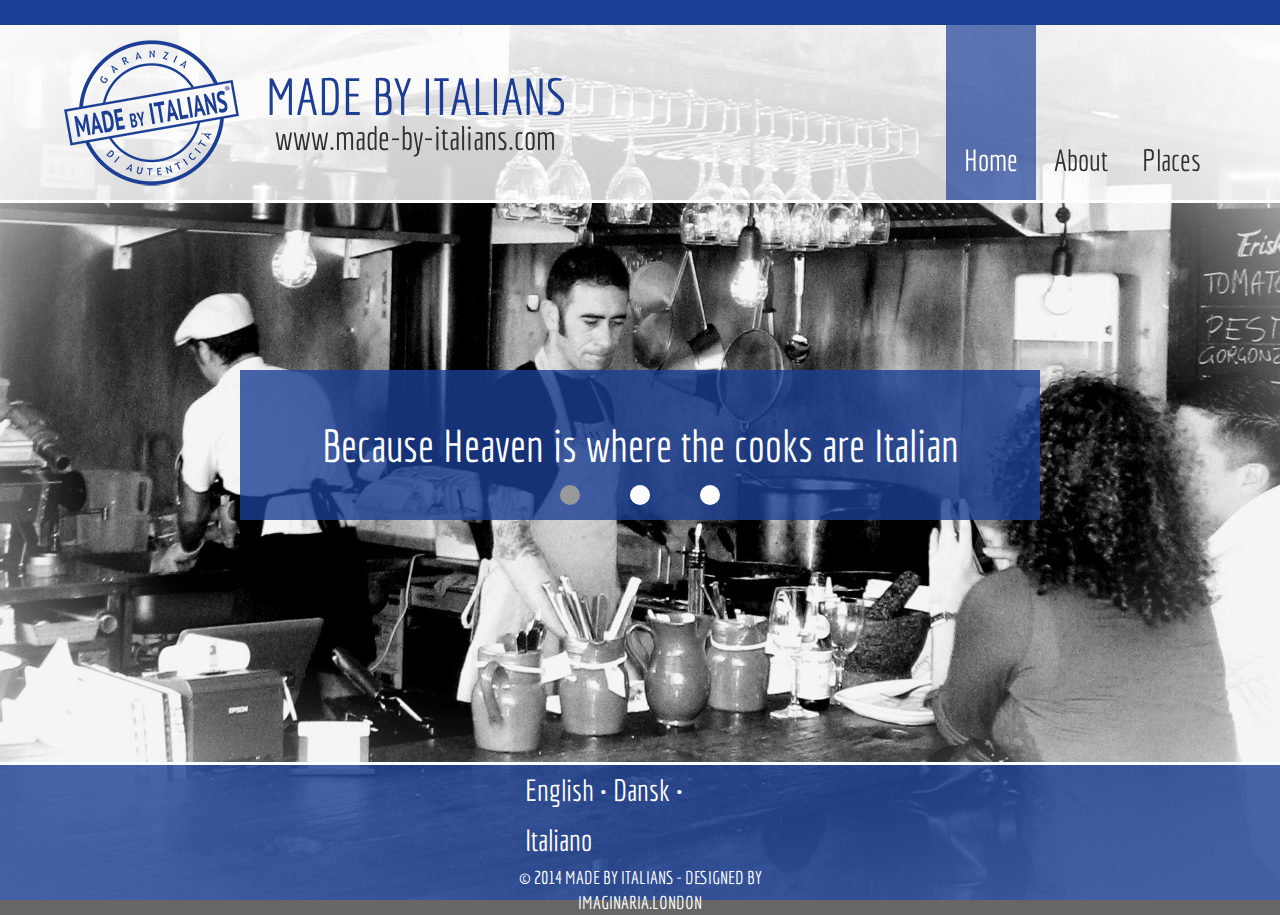
<file: MbI/english/home.html>
﻿<!DOCTYPE HTML>
<html>
<head>
    <meta name="description" content="This is the Intro page of Made by Italians. The page shows a slideshow in which different sentences make clear
          the concepts and values behind Made by Italians. The sentences are: 'Because Heaven is where the cooks are Italian', 'Because life is too short to not eat well', 'Eat better live better'">
    <meta charset="UTF-8">
    <meta name="viewport" content="width=device-width, initial-scale=1.0, maximum-scale=1.0" />
    <title>Home - Made by Italians</title>
    <link rel="stylesheet" href="../CSS/style.css" type="text/css" media="screen" />
    <link rel="stylesheet" href="../CSS/home.css" type="text/css" media="screen" />
    <link rel="icon" href="../img/favicon.ico">
    <link href='http://fonts.googleapis.com/css?family=Economica' rel='stylesheet' type='text/css' />
    <script src="../JS/slideshow.js"></script>
    <script src="../JS/CSS_Switch.js"></script>
    <script src="../JS/mergeGen.js"></script>
</head>
<body>
    <div id="wrap" name="top">
        <header>
            <div id="logoTitles">
                <div id="headerLogoWrap">
                    <div id="headerLogo">
                    </div>
                </div>
                <div id="titlesWrap">                   
                        <div class="container">
                            <div class="vertical-align-wrap">
                                <div class="vertical-align vertical-align--middle">
                                    <!--Above the divs needed to vertically center the content-->

                                    <div id="titles">
                                        <div id="bigTitle">
                                            <p>MADE BY ITALIANS</p>
                                        </div>
                                        <div id="smallTitle">
                                            <p><a href="../index.html">www.made-by-italians.com</a></p>
                                        </div>
                                    </div>

                                    <!--Below the divs needed to vertically center the content-->
                                </div>
                            </div>
                        </div>                    
                </div><!--titlesWrap-->
            </div><!--logoTitles-->
            <div id="navHeaderWrap">
                <nav id="navheader">
                    <ul>
                        <li class="selected"><a href="home.html" class="aselected">Home</a></li>
                        <li class="unselected"><a href="about.html" class="aunselected">About</a></li>
                        <li class="unselected"><a href="places.html" class="aunselected">Places</a></li>
                        <!--   <li class="unselected"><a href="home.html" class="aunselected">-----</a></li>-->
                    </ul>
                </nav><!--navheader-->
            </div><!--navHeaderWrap-->
        </header><!--header-->
        <div id="contents">
            <div id="slideshowWrapper">
                <div id="slideshow">
                    <p id="slogan"></p>
                    <div id="bullets">
                        <div class="circle" id="C0"></div>
                        <div class="circle" id="C1"></div>
                        <div class="circle" id="C2"></div>
                    </div>
                </div>
            </div>
        </div><!--contents-->
    </div><!--wrap-->

    <footer>

        <div class="container">
            <div class="vertical-align-wrap">
                <div class="vertical-align vertical-align--middle">
                    <!--Above the divs needed to vertically center the content-->

                    <div id="footerstrip">
                        <div class="tableRowFooter">
                            <nav id="navfooter">
                                <ul>
                                    <li><p><a href="home.html">English</a>&nbsp;&bull;&nbsp;</p></li>
                                    <li><p><a href="../danish/home.html">Dansk</a>&nbsp;&bull;&nbsp;</p></li>
                                    <li><p><a href="../italian/home.html">Italiano</a></p></li>
                                </ul>
                            </nav>
                        </div>
                        <div class="tableRowFooter">
                            <p id="copyright">&copy; 2014 <a href="#top">MADE BY ITALIANS</a> - DESIGNED BY <a href="http://www.imaginaria.london/" target="_blank" title="imaginaria.london">IMAGINARIA.LONDON</a></p>
                        </div>
                    </div>

                    <!--Below the divs needed to vertically center the content-->
                </div>
            </div>
        </div><!--container-->

    </footer>
</body>
</html>
</file>
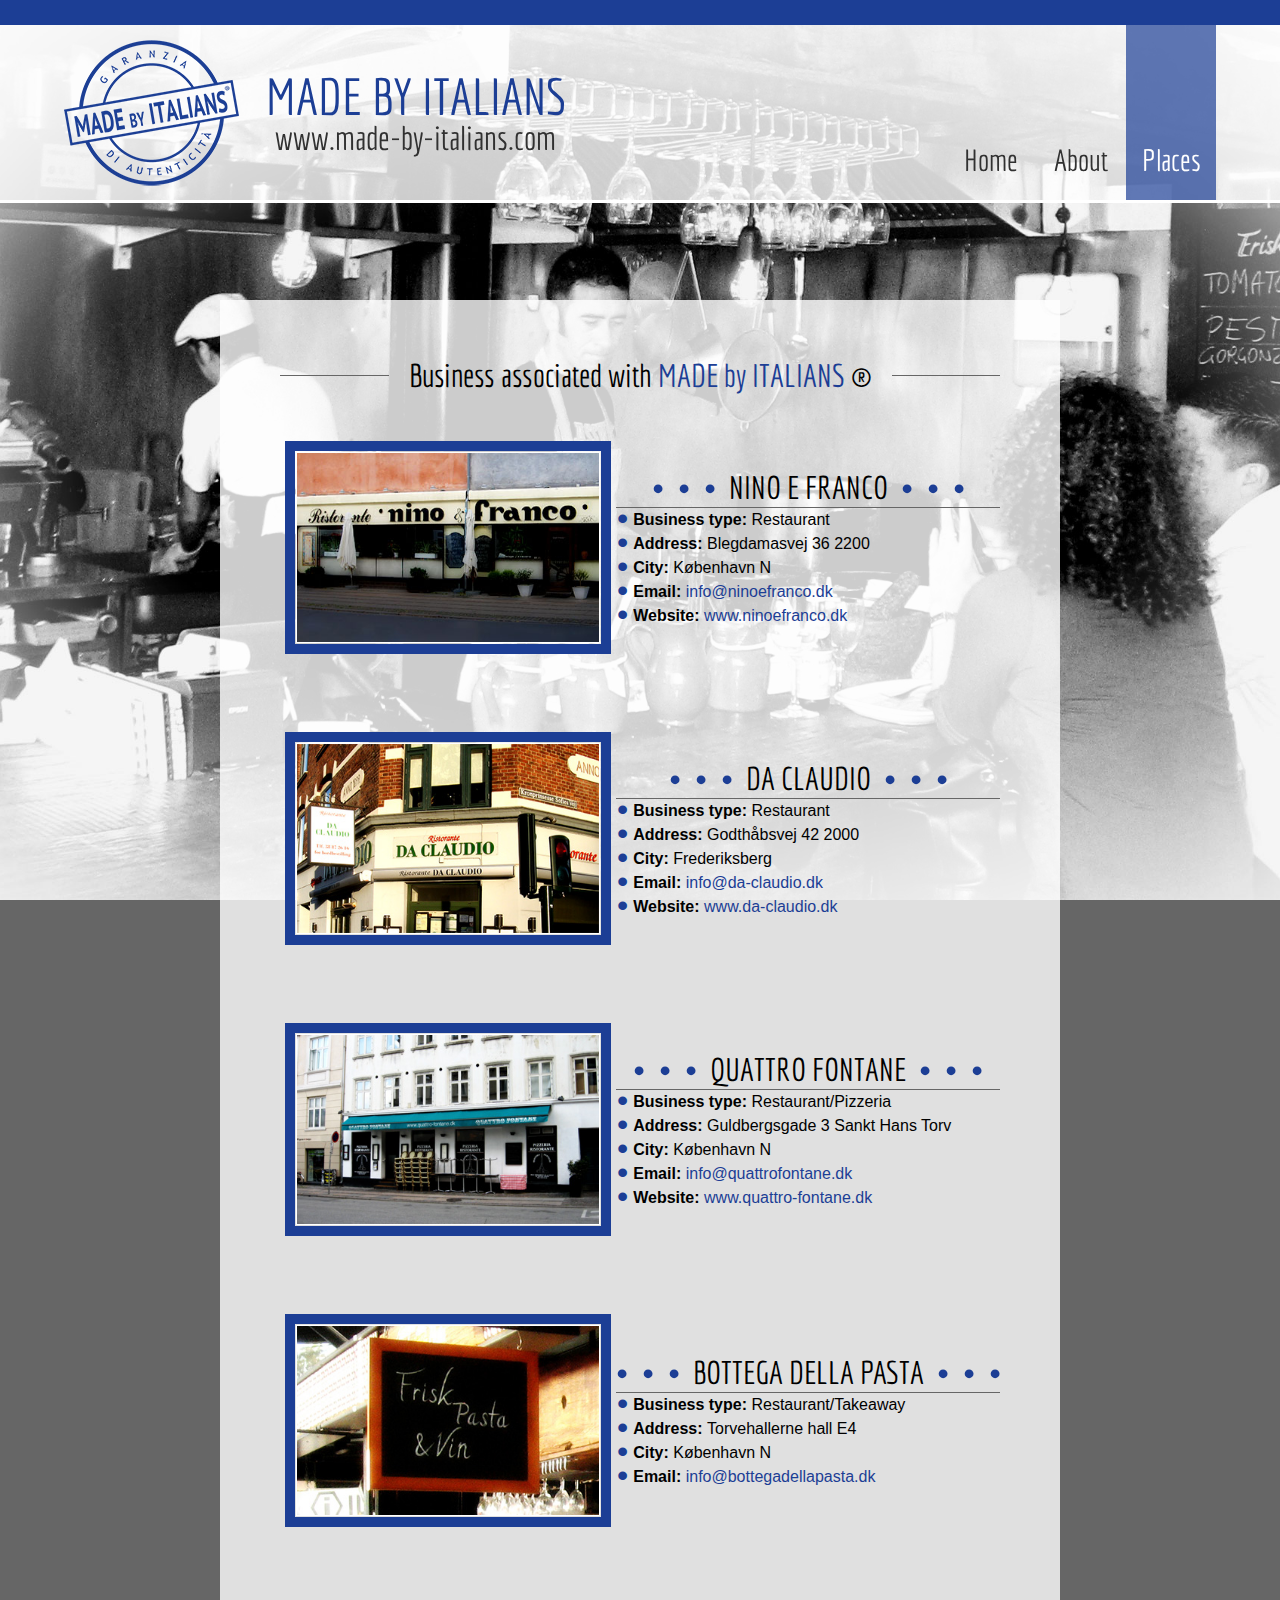
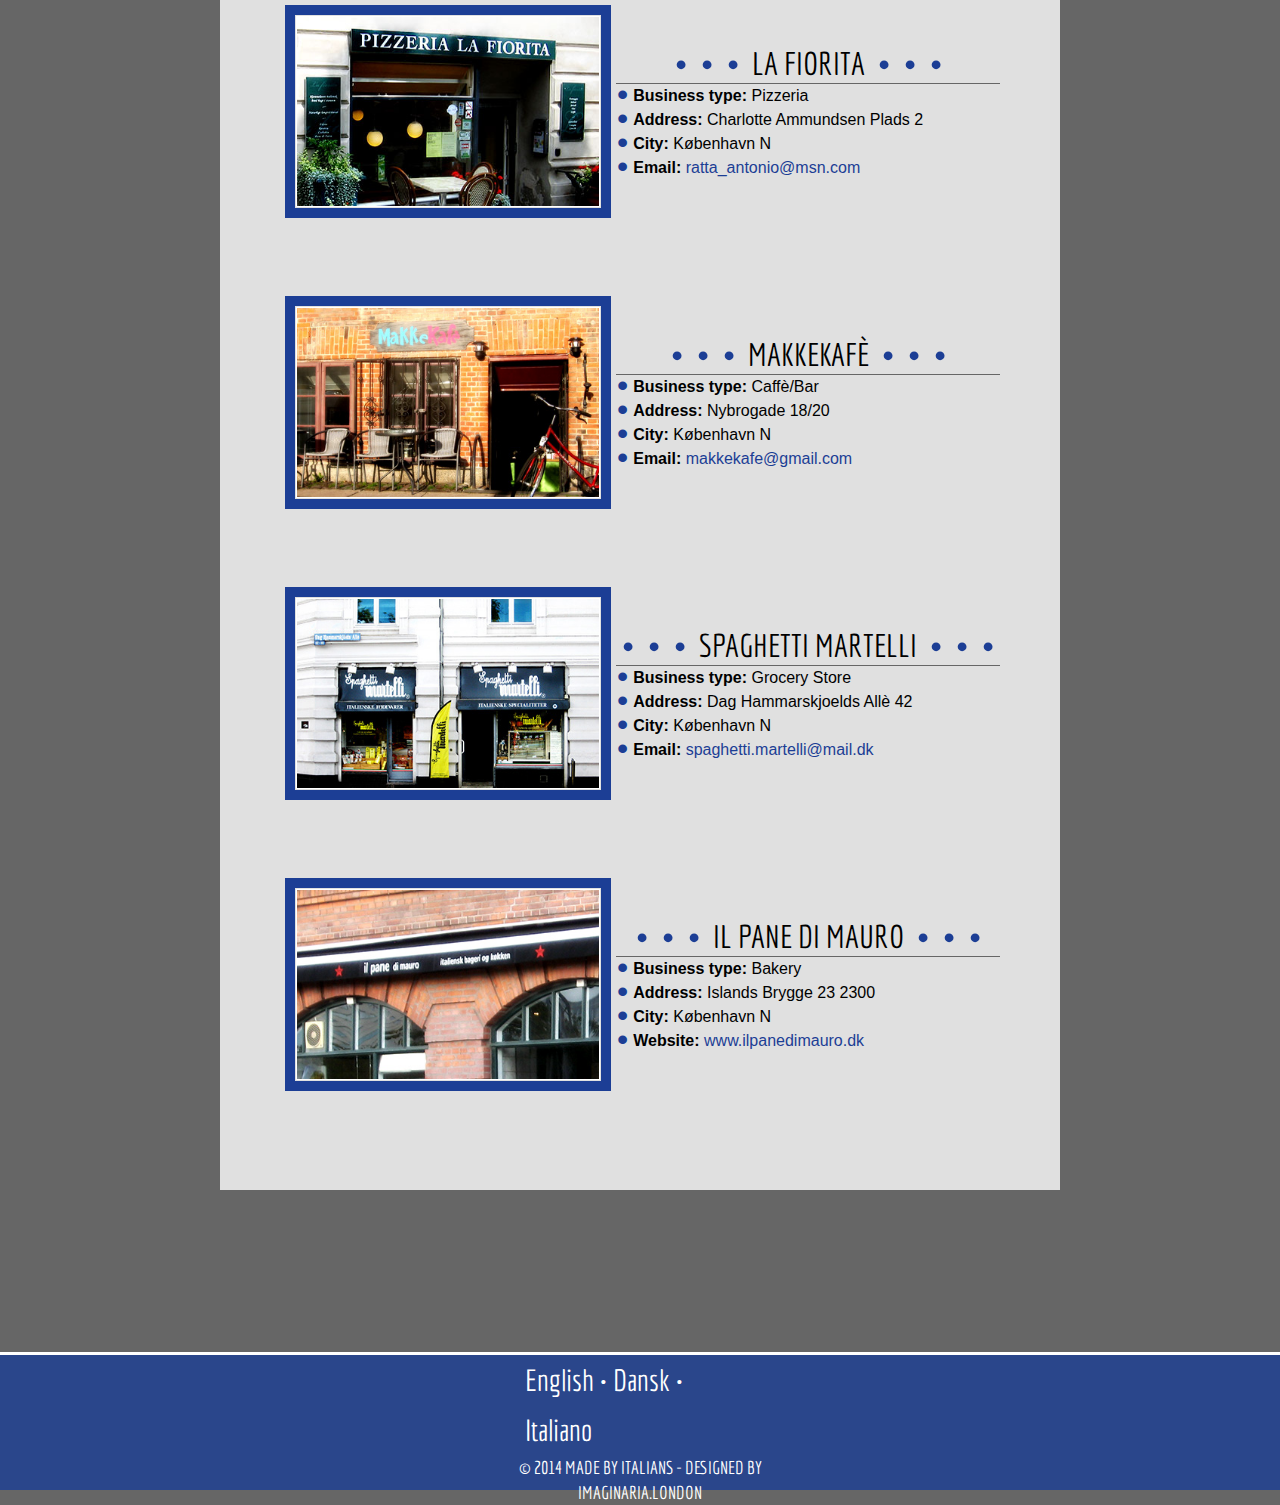
<file: MbI/english/places.html>
﻿<!DOCTYPE HTML>
<html>
<head>
    <meta name="description" content="This is the Places page of Made by Italians. The page shows andadvertises the businesses awarded by Made by Italians.
          The businesses that have already joined Made by Italians are: 'NINO E FRANCO', 'DA CLAUDIO', 'QUATTRO FONTANE', 'BOTTEGA DELLA PASTA', 'LA FIORITA'
          'MAKKEKAFÈ', 'SPAGHETTI MARTELLI', 'IL PANE DI MAURO' ">
    <meta charset="UTF-8">
    <meta name="viewport" content="width=device-width, initial-scale=1.0, maximum-scale=1.0" />
    <title>Places - Made by Italians</title>
    <link rel="stylesheet" href="../CSS/style.css" type="text/css" media="screen" />
    <link rel="stylesheet" href="../CSS/places.css" type="text/css" media="screen" />
    <link rel="icon" href="../img/favicon.ico">
    <link href='http://fonts.googleapis.com/css?family=Economica' rel='stylesheet' type='text/css'>
    <script src="../JS/CSS_Switch_gen_no_merge.js"></script>
</head>
<body>
    <div id="wrap" name="top">
        <header>
            <div id="logoTitles">
                <div id="headerLogoWrap">
                    <div id="headerLogo">
                    </div>
                </div>
                <div id="titlesWrap">
                    <div class="container">
                        <div class="vertical-align-wrap">
                            <div class="vertical-align vertical-align--middle">
                                <!--Above the divs needed to vertically center the content-->

                                <div id="titles">
                                    <div id="bigTitle">
                                        <p>MADE BY ITALIANS</p>
                                    </div>
                                    <div id="smallTitle">
                                        <p><a href="../index.html">www.made-by-italians.com</a></p>
                                    </div>
                                </div>

                                <!--Below the divs needed to vertically center the content-->
                            </div>
                        </div>
                    </div>
                </div><!--titlesWrap-->
            </div><!--logoTitles-->
            <div id="navHeaderWrap">
                <nav id="navheader">
                    <ul>
                        <li class="unselected"><a href="home.html" class="aunselected">Home</a></li>
                        <li class="unselected"><a href="about.html" class="aunselected">About</a></li>
                        <li class="selected"><a href="places.html" class="aselected">Places</a></li>
                        <!-- <li class="unselected"><a href="home.html" class="aunselected">-----</a></li>-->
                    </ul>
                </nav><!--navheader-->
            </div><!--navHeaderWrap-->
        </header><!--header-->
        <div id="contents">
            <section id="placesDescription">
                <article>
                    <p id="placesMainHeadline">
                        <span id="firstSecond">
                            <span id="first">Business associated with<span id="firstSpace">&nbsp;</span></span>
                            <span id="second"><span id="placesMainHeadlineBlue"><br />MADE by ITALIANS</span>&nbsp;&#174;</span>
                        </span>
                    </p>

                    <div id="placesActivities">
                        <!--Beginning of the table-->

                        <div class="businessLine">
                            <div class="businessThumbnailWrap">
                                <img class="businessThumbnail" src="../img/Thumbnails/ninoFranco.jpg" alt="NINO E FRANCO">
                            </div>
                            <div class="businessDescriptionWrap">
                                <div class="businessDescription">
                                    <p class="businessHeadline"><span class="businessName">NINO E FRANCO</span></p>
                                    <div class="businessList">
                                        <ul>
                                            <li><span class="businessBold">Business type:&nbsp;</span><span class="businessArgument">Restaurant</span></li>
                                            <li><span class="businessBold">Address:&nbsp;</span><span class="businessArgument">Blegdamasvej 36 2200</span></li>
                                            <li><span class="businessBold">City:&nbsp;</span><span class="businessArgument">København N</span></li>
                                            <li><span class="businessBold">Email:&nbsp;</span><span class="businessArgument"><a href="mailto:info@ninoefranco.dk">info@ninoefranco.dk</a></span></li>
                                            <li><span class="businessBold">Website:&nbsp;</span><span class="businessArgument"><a href="http://www.ninoefranco.dk/" target="_blank" title="Da Nino e Franco">www.ninoefranco.dk</a></span></li>
                                        </ul>
                                    </div><!--businessList-->
                                </div><!--businessDescription-->
                            </div><!--businessDescriptionWrap-->
                        </div><!--businessLine-->

                        <div class="businessLine">
                            <div class="businessThumbnailWrap">
                                <img class="businessThumbnail" src="../img/Thumbnails/Claudio.jpg" alt="DA CLAUDIO">
                            </div>
                            <div class="businessDescriptionWrap">
                                <div class="businessDescription">
                                    <p class="businessHeadline"><span class="businessName">DA CLAUDIO</span></p>
                                    <div class="businessList">
                                        <ul>
                                            <li><span class="businessBold">Business type:&nbsp;</span><span class="businessArgument">Restaurant</span></li>
                                            <li><span class="businessBold">Address:&nbsp;</span><span class="businessArgument">Godthåbsvej 42 2000</span></li>
                                            <li><span class="businessBold">City:&nbsp;</span><span class="businessArgument">Frederiksberg</span></li>
                                            <li><span class="businessBold">Email:&nbsp;</span><span class="businessArgument"><a href="mailto:info@da-claudio.dk">info@da-claudio.dk</a></span></li>
                                            <li><span class="businessBold">Website:&nbsp;</span><span class="businessArgument"><a href="http://www.da-claudio.dk/" target="_blank" title="Da Claudio">www.da-claudio.dk</a></span></li>
                                        </ul>
                                    </div><!--businessList-->
                                </div><!--businessDescription-->
                            </div><!--businessDescriptionWrap-->
                        </div><!--businessLine-->

                        <div class="businessLine">
                            <div class="businessThumbnailWrap">
                                <img class="businessThumbnail" src="../img/Thumbnails/quattroFontane.jpg" alt="QUATTRO FONTANE">
                            </div>
                            <div class="businessDescriptionWrap">
                                <div class="businessDescription">
                                    <p class="businessHeadline"><span class="businessName">QUATTRO FONTANE</span></p>
                                    <div class="businessList">
                                        <ul>
                                            <li><span class="businessBold">Business type:&nbsp;</span><span class="businessArgument">Restaurant/Pizzeria</span></li>
                                            <li><span class="businessBold">Address:&nbsp;</span><span class="businessArgument">Guldbergsgade 3 Sankt Hans Torv</span></li>
                                            <li><span class="businessBold">City:&nbsp;</span><span class="businessArgument">København N</span></li>
                                            <li><span class="businessBold">Email:&nbsp;</span><span class="businessArgument"><a href="mailto:info@quattrofontane.dk">info@quattrofontane.dk</a></span></li>
                                            <li><span class="businessBold">Website:&nbsp;</span><span class="businessArgument"><a href="http://www.quattro-fontane.dk/" target="_blank" title="Quattro Fontane">www.quattro-fontane.dk</a></span></li>
                                        </ul>
                                    </div><!--businessList-->
                                </div><!--businessDescription-->
                            </div><!--businessDescriptionWrap-->
                        </div><!--businessLine-->

                        <div class="businessLine">
                            <div class="businessThumbnailWrap">
                                <img class="businessThumbnail" src="../img/Thumbnails/bottegaPasta.jpg" alt="BOTTEGA DELLA PASTA">
                            </div>
                            <div class="businessDescriptionWrap">
                                <div class="businessDescription">
                                    <p class="businessHeadline"><span class="businessName">BOTTEGA DELLA PASTA</span></p>
                                    <div class="businessList">
                                        <ul>
                                            <li><span class="businessBold">Business type:&nbsp;</span><span class="businessArgument">Restaurant/Takeaway</span></li>
                                            <li><span class="businessBold">Address:&nbsp;</span><span class="businessArgument">Torvehallerne hall E4</span></li>
                                            <li><span class="businessBold">City:&nbsp;</span><span class="businessArgument">København N</span></li>
                                            <li><span class="businessBold">Email:&nbsp;</span><span class="businessArgument"><a href="mailto:info@bottegadellapasta.dk">info@bottegadellapasta.dk</a></span></li>
                                        </ul>
                                    </div><!--businessList-->
                                </div><!--businessDescription-->
                            </div><!--businessDescriptionWrap-->
                        </div><!--businessLine-->

                        <div class="businessLine">
                            <div class="businessThumbnailWrap">
                                <img class="businessThumbnail" src="../img/Thumbnails/fiorita.jpg" alt="LA FIORITA">
                            </div>
                            <div class="businessDescriptionWrap">
                                <div class="businessDescription">
                                    <p class="businessHeadline"><span class="businessName">LA FIORITA</span></p>
                                    <div class="businessList">
                                        <ul>
                                            <li><span class="businessBold">Business type:&nbsp;</span><span class="businessArgument">Pizzeria</span></li>
                                            <li><span class="businessBold">Address:&nbsp;</span><span class="businessArgument">Charlotte Ammundsen Plads 2</span></li>
                                            <li><span class="businessBold">City:&nbsp;</span><span class="businessArgument">København N</span></li>
                                            <li><span class="businessBold">Email:&nbsp;</span><span class="businessArgument"><a href="mailto:ratta_antonio@msn.com">ratta_antonio@msn.com</a></span></li>
                                        </ul>
                                    </div><!--businessList-->
                                </div><!--businessDescription-->
                            </div><!--businessDescriptionWrap-->
                        </div><!--businessLine-->

                        <div class="businessLine">
                            <div class="businessThumbnailWrap">
                                <img class="businessThumbnail" src="../img/Thumbnails/makkekafe.jpg" alt="MAKKEKAFÈ">
                            </div>
                            <div class="businessDescriptionWrap">
                                <div class="businessDescription">
                                    <p class="businessHeadline"><span class="businessName">MAKKEKAFÈ</span></p>
                                    <div class="businessList">
                                        <ul>
                                            <li><span class="businessBold">Business type:&nbsp;</span><span class="businessArgument">Caffè/Bar</span></li>
                                            <li><span class="businessBold">Address:&nbsp;</span><span class="businessArgument">Nybrogade 18/20</span></li>
                                            <li><span class="businessBold">City:&nbsp;</span><span class="businessArgument">København N</span></li>
                                            <li><span class="businessBold">Email:&nbsp;</span><span class="businessArgument"><a href="mailto:makkekafe@gmail.com">makkekafe@gmail.com</a></span></li>
                                        </ul>
                                    </div><!--businessList-->
                                </div><!--businessDescription-->
                            </div><!--businessDescriptionWrap-->
                        </div><!--businessLine-->

                        <div class="businessLine">
                            <div class="businessThumbnailWrap">
                                <img class="businessThumbnail" src="../img/Thumbnails/spaghettiMartelli.jpg" alt="SPAGHETTI MARTELLI">
                            </div>
                            <div class="businessDescriptionWrap">
                                <div class="businessDescription">
                                    <p class="businessHeadline"><span class="businessName">SPAGHETTI MARTELLI</span></p>
                                    <div class="businessList">
                                        <ul>
                                            <li><span class="businessBold">Business type:&nbsp;</span><span class="businessArgument">Grocery Store</span></li>
                                            <li><span class="businessBold">Address:&nbsp;</span><span class="businessArgument">Dag Hammarskjoelds Allè 42</span></li>
                                            <li><span class="businessBold">City:&nbsp;</span><span class="businessArgument">København N</span></li>
                                            <li><span class="businessBold">Email:&nbsp;</span><span class="businessArgument"><a href="mailto:spaghetti.martelli@mail.dk">spaghetti.martelli@mail.dk</a></span></li>
                                        </ul>
                                    </div><!--businessList-->
                                </div><!--businessDescription-->
                            </div><!--businessDescriptionWrap-->
                        </div><!--businessLine-->

                        <div class="businessLine">
                            <div class="businessThumbnailWrap">
                                <img class="businessThumbnail" src="../img/Thumbnails/paneMauro.jpg" alt="IL PANE DI MAURO">
                            </div>
                            <div class="businessDescriptionWrap">
                                <div class="businessDescription">
                                    <p class="businessHeadline"><span class="businessName">IL PANE DI MAURO</span></p>
                                    <div class="businessList">
                                        <ul>
                                            <li><span class="businessBold">Business type:&nbsp;</span><span class="businessArgument">Bakery</span></li>
                                            <li><span class="businessBold">Address:&nbsp;</span><span class="businessArgument">Islands Brygge 23 2300</span></li>
                                            <li><span class="businessBold">City:&nbsp;</span><span class="businessArgument">København N</span></li>
                                            <li><span class="businessBold">Website:&nbsp;</span><span class="businessArgument"><a href="http://www.ilpanedimauro.dk/" target="_blank" title="Il Pane di Mauro">www.ilpanedimauro.dk</a></span></li>
                                        </ul>
                                    </div><!--businessList-->
                                </div><!--businessDescription-->
                            </div><!--businessDescriptionWrap-->
                        </div><!--businessLine-->

                    </div><!--placesActivities--><!--End of the table-->

                </article>
            </section>
        </div><!--contents-->
    </div><!--wrap-->

    <footer>
        <div class="container">
            <div class="vertical-align-wrap">
                <div class="vertical-align vertical-align--middle">
                    <!--Above the divs needed to vertically center the content-->

                    <div id="footerstrip">
                        <div class="tableRowFooter">
                            <nav id="navfooter">
                                <ul>
                                    <li><p><a href="places.html">English</a>&nbsp;&bull;&nbsp;</p></li>
                                    <li><p><a href="../danish/places.html">Dansk</a>&nbsp;&bull;&nbsp;</p></li>
                                    <li><p><a href="../italian/places.html">Italiano</a></p></li>
                                </ul>
                            </nav>
                        </div>
                        <div class="tableRowFooter">
                            <p id="copyright">&copy; 2014 <a href="#top">MADE BY ITALIANS</a> - DESIGNED BY <a href="http://www.imaginaria.london/" target="_blank" title="imaginaria.london">IMAGINARIA.LONDON</a></p>
                        </div>
                    </div>

                    <!--Below the divs needed to vertically center the content-->
                </div>
            </div>
        </div><!--container-->
    </footer><!--footer-->

</body>
</html>
</file>
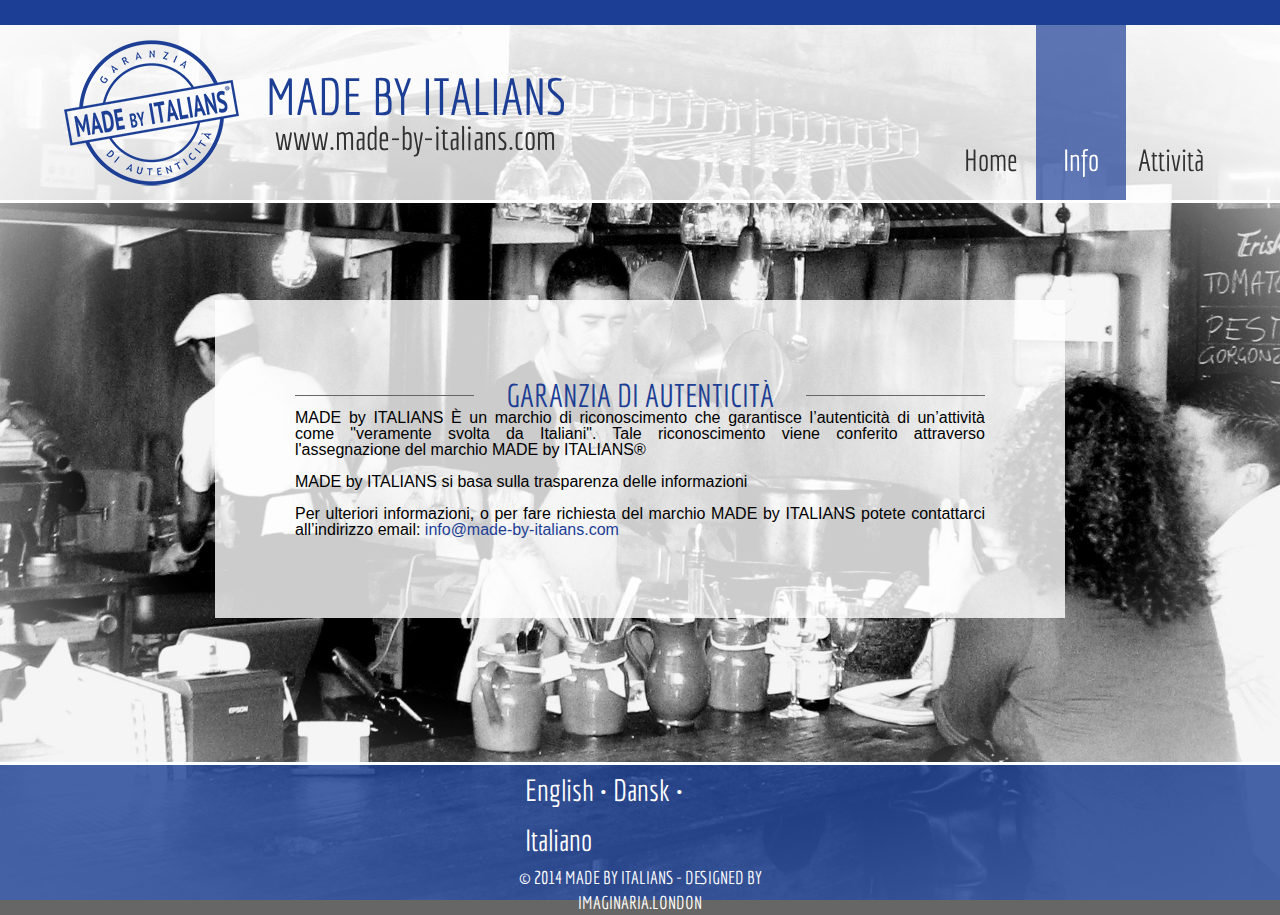
<file: MbI/italian/about.html>
﻿<!DOCTYPE HTML>
<html>
<head>
    <meta name="description" content="This is the About page of Made by Italians. The page explains how Made by Italians choses to certify the business advertised on the site and
          how italian businesses can apply to that certification. the email info@made-by-italians.com is available for any request">
    <meta charset="UTF-8">
    <meta name="viewport" content="width=device-width, initial-scale=1.0, maximum-scale=1.0" />
    <title>About - Made by Italians</title>
    <link rel="stylesheet" href="../CSS/style.css" type="text/css" media="screen" />
    <link rel="stylesheet" href="../CSS/about.css" type="text/css" media="screen" />
    <link rel="icon" href="../img/favicon.ico">
    <link href='http://fonts.googleapis.com/css?family=Economica' rel='stylesheet' type='text/css'>
    <script src="../JS/CSS_Switch_gen_no_merge.js"></script>
</head>
<body>
    <div id="wrap" name="top">
        <header>
            <div id="logoTitles">
                <div id="headerLogoWrap">
                    <div id="headerLogo">
                    </div>
                </div>
                <div id="titlesWrap">
                    <div class="container">
                        <div class="vertical-align-wrap">
                            <div class="vertical-align vertical-align--middle">
                                <!--Above the divs needed to vertically center the content-->

                                <div id="titles">
                                    <div id="bigTitle">
                                        <p>MADE BY ITALIANS</p>
                                    </div>
                                    <div id="smallTitle">
                                        <p><a href="../index.html">www.made-by-italians.com</a></p>
                                    </div>
                                </div>

                                <!--Below the divs needed to vertically center the content-->
                            </div>
                        </div>
                    </div>
                </div><!--titlesWrap-->
            </div><!--logoTitles-->
            <div id="navHeaderWrap">
                <nav id="navheader">
                    <ul>
                        <li class="unselected"><a href="home.html" class="aunselected">Home</a></li>
                        <li class="selected"><a href="about.html" class="aselected">Info</a></li>
                        <li class="unselected"><a href="places.html" class="aunselected">Attività</a></li>
                        <!-- <li class="unselected"><a href="home.html" class="aunselected">-----</a></li>-->
                    </ul>
                </nav><!--navheader-->
            </div><!--navHeaderWrap-->
        </header><!--header-->
        <div id="contents">
            <section id="aboutDescription">
                <article>
                    <p id="aboutMainHeadline">GARANZIA DI AUTENTICITÀ</p>
                    <p id="aboutContent">
                        MADE by   ITALIANS
                        È un marchio di riconoscimento che garantisce l’autenticità di un’attività come &quot;veramente svolta da Italiani&quot;.
                         Tale riconoscimento viene conferito attraverso l'assegnazione del marchio MADE by ITALIANS&#174;<br /><br />
                        MADE by ITALIANS si basa sulla trasparenza delle informazioni<br /><br />
                        Per ulteriori informazioni, o per fare richiesta del marchio MADE by ITALIANS potete contattarci all’indirizzo email:
                         <a href="mailto:info@made-by-italians.com" id="aboutEmail">info@made-by-italians.com</a>
                    </p>
                </article>
            </section>
        </div><!--contents-->
    </div><!--wrap-->

    <footer>
        <div class="container">
            <div class="vertical-align-wrap">
                <div class="vertical-align vertical-align--middle">
                    <!--Above the divs needed to vertically center the content-->

                    <div id="footerstrip">
                        <div class="tableRowFooter">
                            <nav id="navfooter">
                                <ul>
                                    <li><p><a href="../english/about.html">English</a>&nbsp;&bull;&nbsp;</p></li>
                                    <li><p><a href="../danish/about.html">Dansk</a>&nbsp;&bull;&nbsp;</p></li>
                                    <li><p><a href="about.html">Italiano</a></p></li>
                                </ul>
                            </nav>
                        </div>
                        <div class="tableRowFooter">
                            <p id="copyright">&copy; 2014 <a href="#top">MADE BY ITALIANS</a> - DESIGNED BY <a href="http://www.imaginaria.london/" target="_blank" title="imaginaria.london">IMAGINARIA.LONDON</a></p>
                        </div>
                    </div>

                    <!--Below the divs needed to vertically center the content-->
                </div>
            </div>
        </div><!--container-->
    </footer><!--footer-->

</body>
</html>
</file>
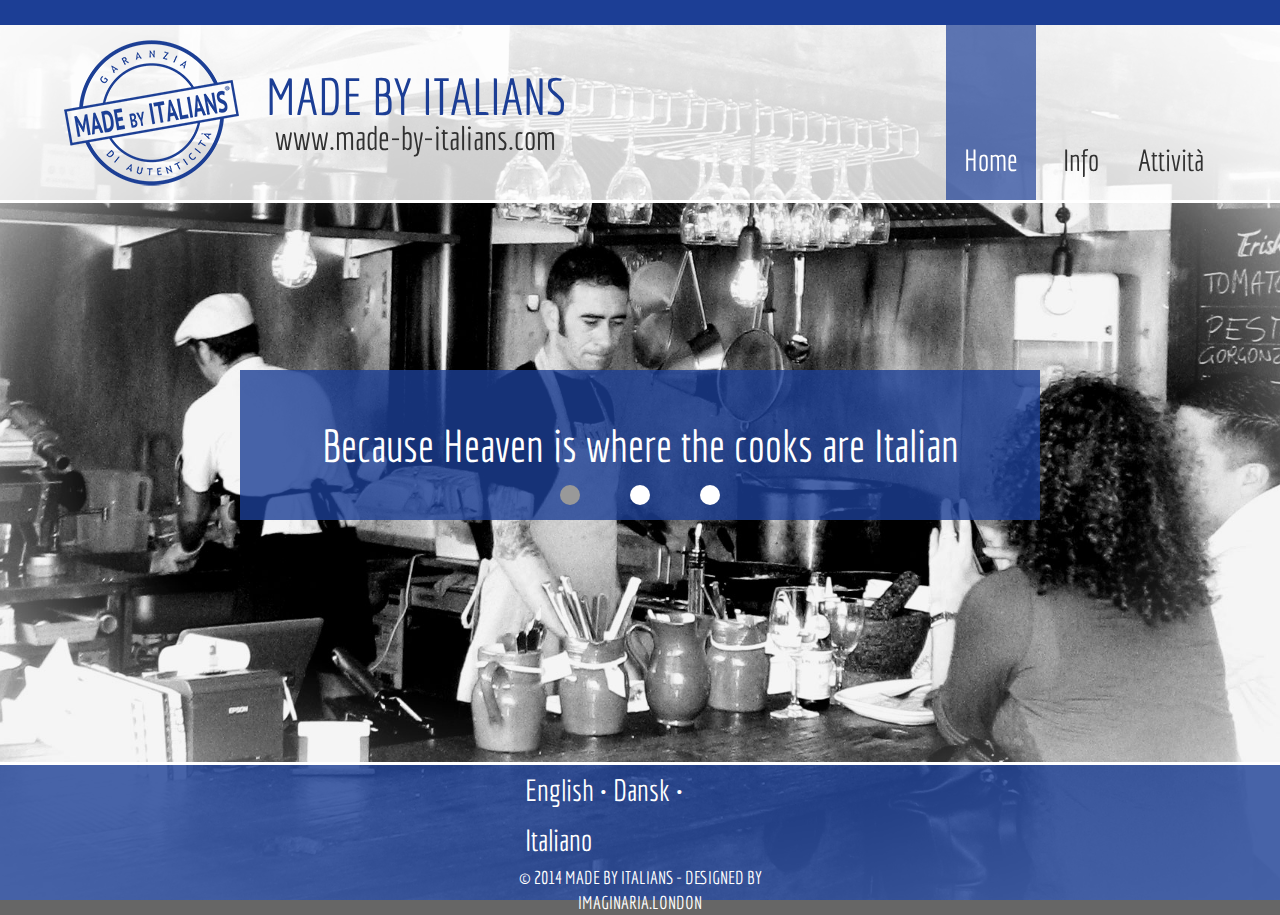
<file: MbI/italian/home.html>
﻿<!DOCTYPE HTML>
<html>
<head>
    <meta name="description" content="This is the Intro page of Made by Italians. The page shows a slideshow in which different sentences make clear
          the concepts and values behind Made by Italians. The sentences are: 'Because Heaven is where the cooks are Italian', 'Because life is too short to not eat well', 'Eat better live better'">
    <meta charset="UTF-8">
    <meta name="viewport" content="width=device-width, initial-scale=1.0, maximum-scale=1.0" />
    <title>Home - Made by Italians</title>
    <link rel="stylesheet" href="../CSS/style.css" type="text/css" media="screen" />
    <link rel="stylesheet" href="../CSS/home.css" type="text/css" media="screen" />
    <link rel="icon" href="../img/favicon.ico">
    <link href='http://fonts.googleapis.com/css?family=Economica' rel='stylesheet' type='text/css' />
    <script src="../JS/slideshow.js"></script>
    <script src="../JS/CSS_Switch.js"></script>
    <script src="../JS/mergeGen.js"></script>
</head>
<body>
    <div id="wrap" name="top">
        <header>
            <div id="logoTitles">
                <div id="headerLogoWrap">
                    <div id="headerLogo">
                    </div>
                </div>
                <div id="titlesWrap">                   
                        <div class="container">
                            <div class="vertical-align-wrap">
                                <div class="vertical-align vertical-align--middle">
                                    <!--Above the divs needed to vertically center the content-->

                                    <div id="titles">
                                        <div id="bigTitle">
                                            <p>MADE BY ITALIANS</p>
                                        </div>
                                        <div id="smallTitle">
                                            <p><a href="../index.html">www.made-by-italians.com</a></p>
                                        </div>
                                    </div>

                                    <!--Below the divs needed to vertically center the content-->
                                </div>
                            </div>
                        </div>                    
                </div><!--titlesWrap-->
            </div><!--logoTitles-->
            <div id="navHeaderWrap">
                <nav id="navheader">
                    <ul>
                        <li class="selected"><a href="home.html" class="aselected">Home</a></li>
                        <li class="unselected"><a href="about.html" class="aunselected">Info</a></li>
                        <li class="unselected"><a href="places.html" class="aunselected">Attività</a></li>
                        <!--   <li class="unselected"><a href="home.html" class="aunselected">-----</a></li>-->
                    </ul>
                </nav><!--navheader-->
            </div><!--navHeaderWrap-->
        </header><!--header-->
        <div id="contents">
            <div id="slideshowWrapper">
                <div id="slideshow">
                    <p id="slogan"></p>
                    <div id="bullets">
                        <div class="circle" id="C0"></div>
                        <div class="circle" id="C1"></div>
                        <div class="circle" id="C2"></div>
                    </div>
                </div>
            </div>
        </div><!--contents-->
    </div><!--wrap-->

    <footer>

        <div class="container">
            <div class="vertical-align-wrap">
                <div class="vertical-align vertical-align--middle">
                    <!--Above the divs needed to vertically center the content-->

                    <div id="footerstrip">
                        <div class="tableRowFooter">
                            <nav id="navfooter">
                                <ul>
                                    <li><p><a href="../english/home.html">English</a>&nbsp;&bull;&nbsp;</p></li>
                                    <li><p><a href="../danish/home.html">Dansk</a>&nbsp;&bull;&nbsp;</p></li>
                                    <li><p><a href="home.html">Italiano</a></p></li>
                                </ul>
                            </nav>
                        </div>
                        <div class="tableRowFooter">
                            <p id="copyright">&copy; 2014 <a href="#top">MADE BY ITALIANS</a> - DESIGNED BY <a href="http://www.imaginaria.london/" target="_blank" title="imaginaria.london">IMAGINARIA.LONDON</a></p>
                        </div>
                    </div>

                    <!--Below the divs needed to vertically center the content-->
                </div>
            </div>
        </div><!--container-->

    </footer>
</body>
</html>
</file>
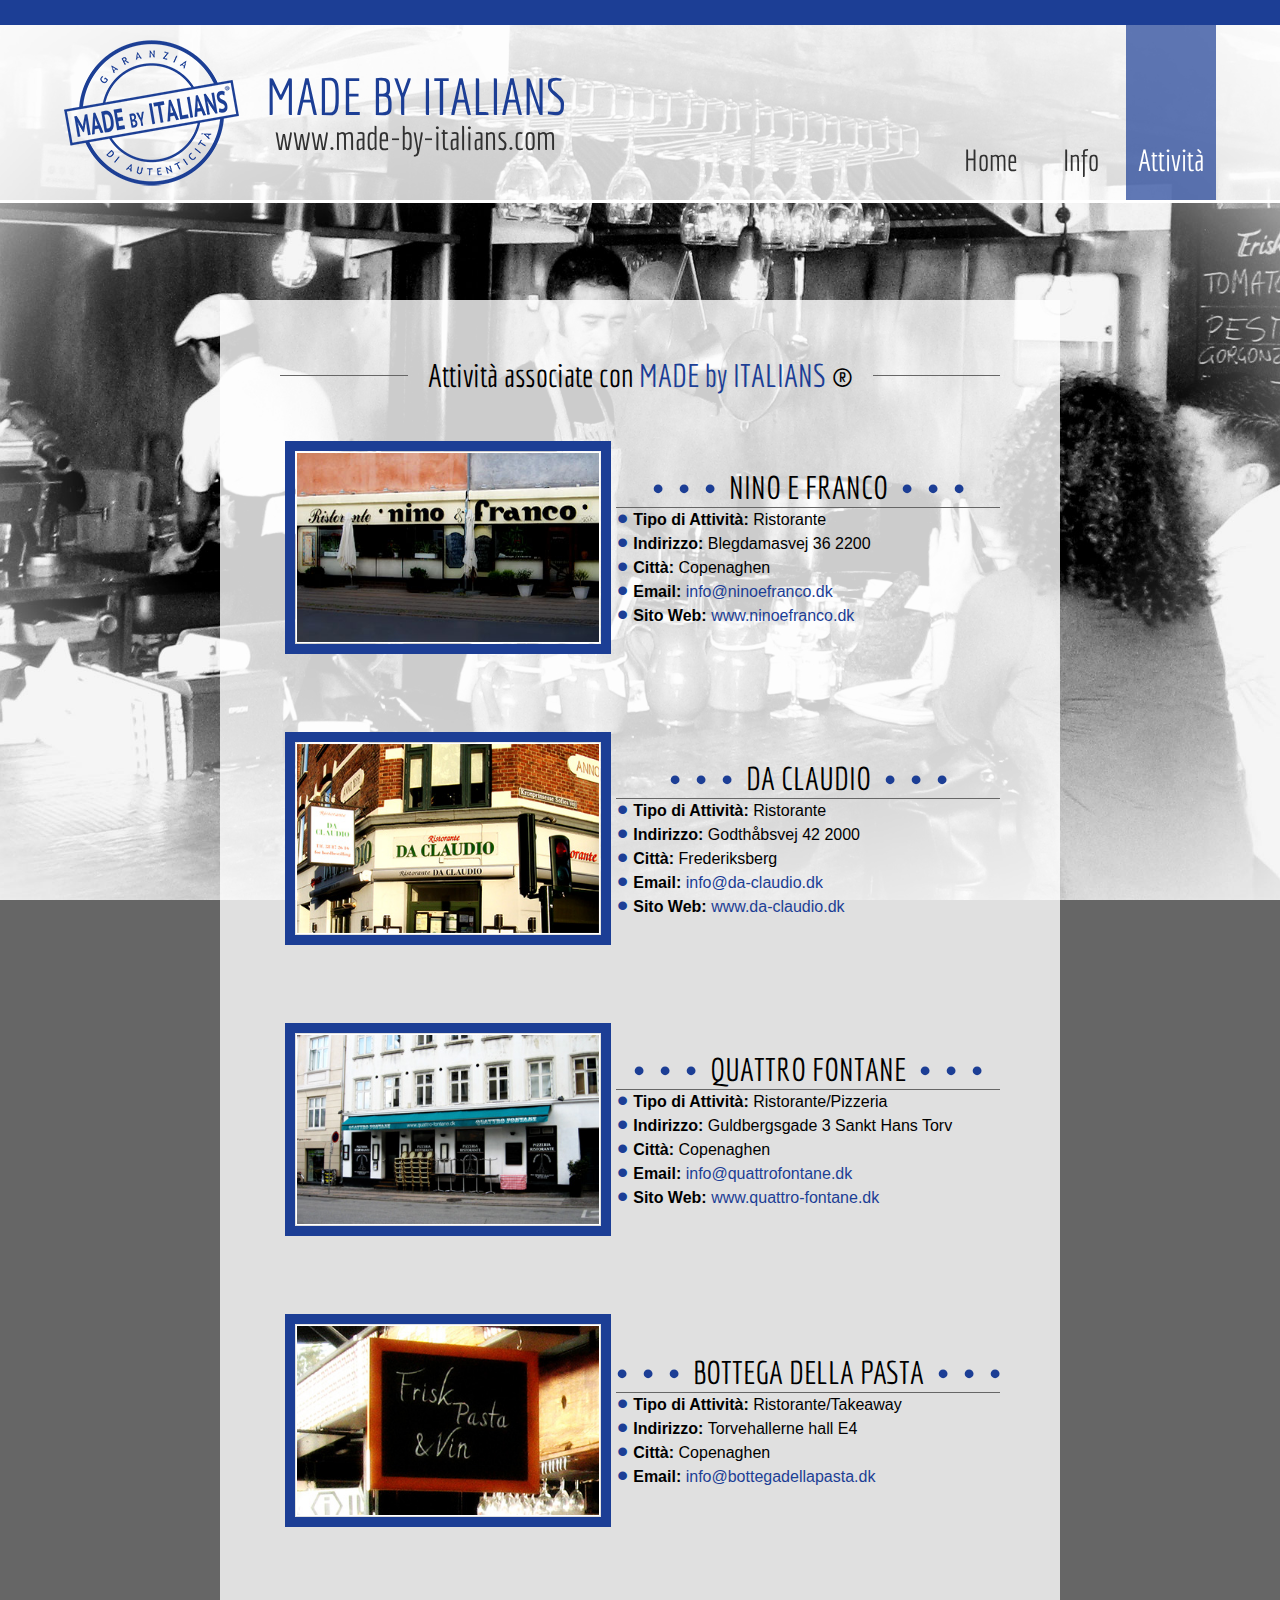
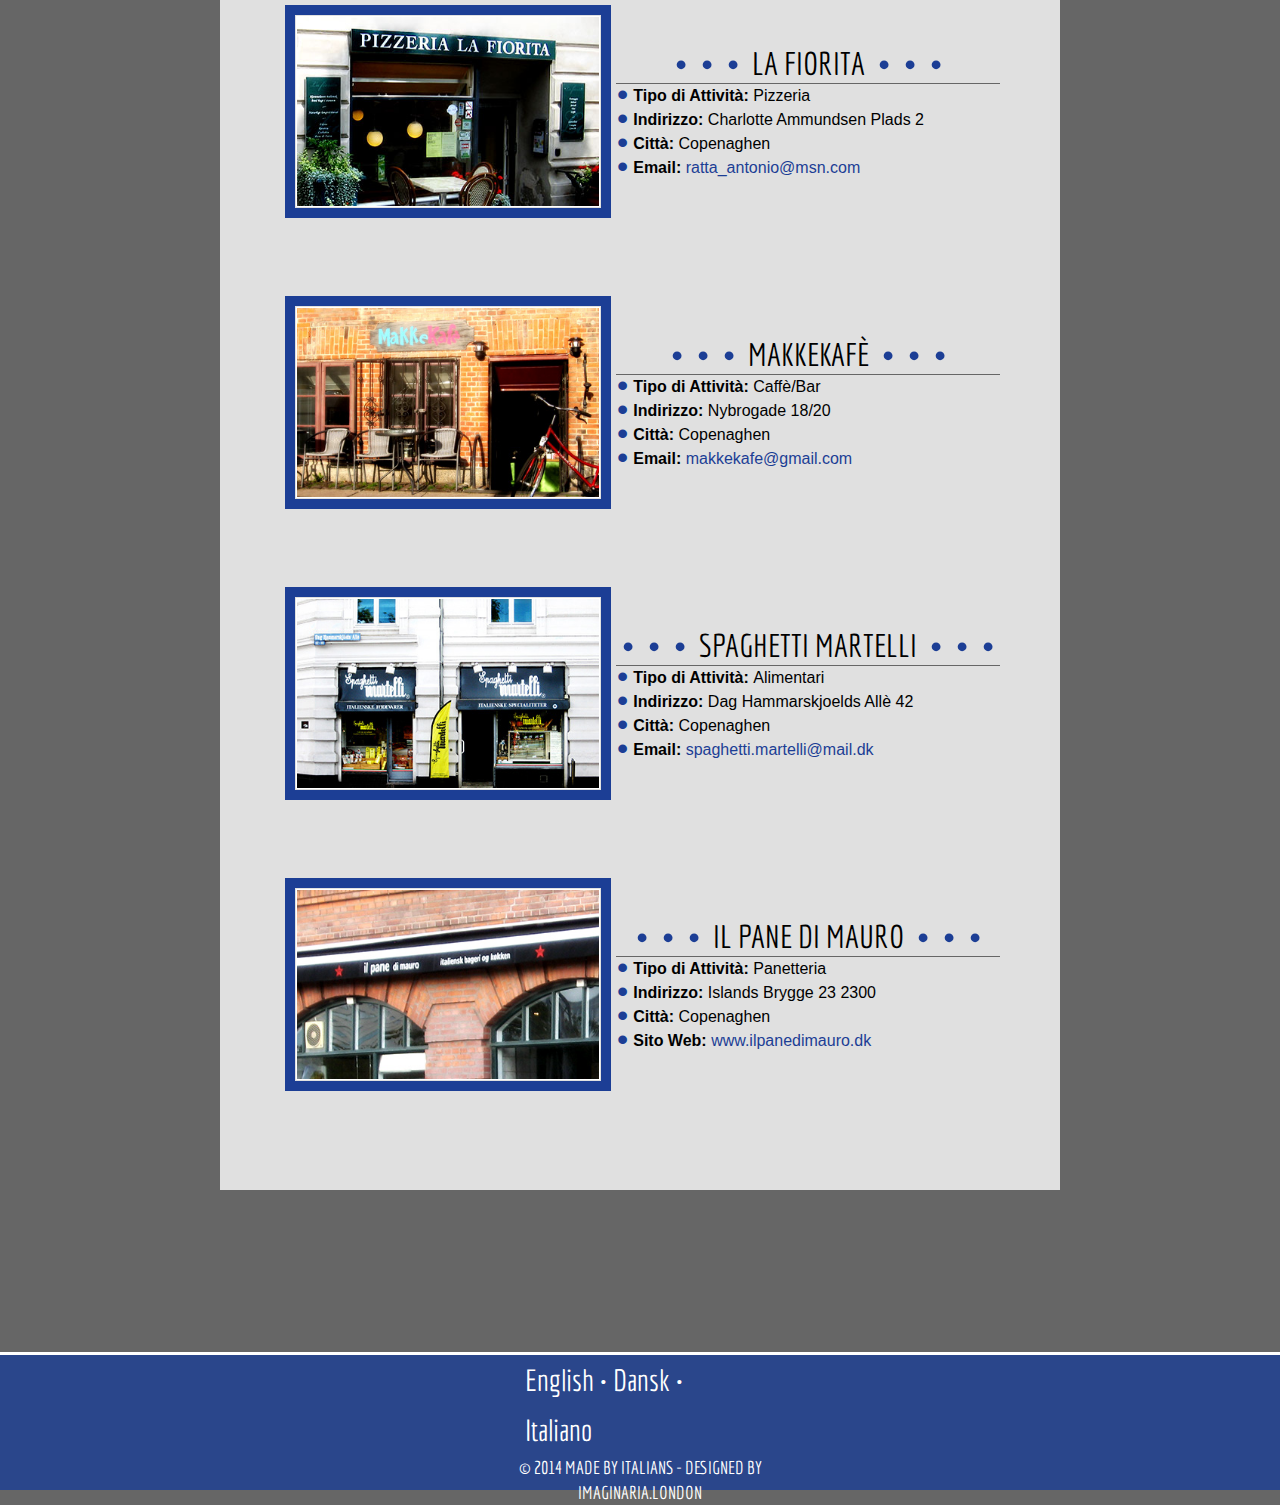
<file: MbI/italian/places.html>
﻿<!DOCTYPE HTML>
<html>
<head>
    <meta name="description" content="This is the Places page of Made by Italians. The page shows andadvertises the businesses awarded by Made by Italians.
          The businesses that have already joined Made by Italians are: 'NINO E FRANCO', 'DA CLAUDIO', 'QUATTRO FONTANE', 'BOTTEGA DELLA PASTA', 'LA FIORITA'
          'MAKKEKAFÈ', 'SPAGHETTI MARTELLI', 'IL PANE DI MAURO' ">
    <meta charset="UTF-8">
    <meta name="viewport" content="width=device-width, initial-scale=1.0, maximum-scale=1.0" />
    <title>Places - Made by Italians</title>
    <link rel="stylesheet" href="../CSS/style.css" type="text/css" media="screen" />
    <link rel="stylesheet" href="../CSS/places.css" type="text/css" media="screen" />
    <link rel="icon" href="../img/favicon.ico">
    <link href='http://fonts.googleapis.com/css?family=Economica' rel='stylesheet' type='text/css'>
    <script src="../JS/CSS_Switch_gen_no_merge.js"></script>
</head>
<body>
    <div id="wrap" name="top">
        <header>
            <div id="logoTitles">
                <div id="headerLogoWrap">
                    <div id="headerLogo">
                    </div>
                </div>
                <div id="titlesWrap">
                    <div class="container">
                        <div class="vertical-align-wrap">
                            <div class="vertical-align vertical-align--middle">
                                <!--Above the divs needed to vertically center the content-->

                                <div id="titles">
                                    <div id="bigTitle">
                                        <p>MADE BY ITALIANS</p>
                                    </div>
                                    <div id="smallTitle">
                                        <p><a href="../index.html">www.made-by-italians.com</a></p>
                                    </div>
                                </div>

                                <!--Below the divs needed to vertically center the content-->
                            </div>
                        </div>
                    </div>
                </div><!--titlesWrap-->
            </div><!--logoTitles-->
            <div id="navHeaderWrap">
                <nav id="navheader">
                    <ul>
                        <li class="unselected"><a href="home.html" class="aunselected">Home</a></li>
                        <li class="unselected"><a href="about.html" class="aunselected">Info</a></li>
                        <li class="selected"><a href="places.html" class="aselected">Attività</a></li>
                        <!-- <li class="unselected"><a href="home.html" class="aunselected">-----</a></li>-->
                    </ul>
                </nav><!--navheader-->
            </div><!--navHeaderWrap-->
        </header><!--header-->
        <div id="contents">
            <section id="placesDescription">
                <article>
                    <p id="placesMainHeadline">
                        <span id="firstSecond">
                            <span id="first">Attività associate con<span id="firstSpace">&nbsp;</span></span>
                            <span id="second"><span id="placesMainHeadlineBlue"><br />MADE by ITALIANS</span>&nbsp;&#174;</span>
                        </span>
                    </p>

                    <div id="placesActivities">
                        <!--Beginning of the table-->

                        <div class="businessLine">
                            <div class="businessThumbnailWrap">
                                <img class="businessThumbnail" src="../img/Thumbnails/ninoFranco.jpg" alt="NINO E FRANCO">
                            </div>
                            <div class="businessDescriptionWrap">
                                <div class="businessDescription">
                                    <p class="businessHeadline"><span class="businessName">NINO E FRANCO</span></p>
                                    <div class="businessList">
                                        <ul>
                                            <li><span class="businessBold">Tipo di Attività:&nbsp;</span><span class="businessArgument">Ristorante</span></li>
                                            <li><span class="businessBold">Indirizzo:&nbsp;</span><span class="businessArgument">Blegdamasvej 36 2200</span></li>
                                            <li><span class="businessBold">Città:&nbsp;</span><span class="businessArgument">Copenaghen</span></li>
                                            <li><span class="businessBold">Email:&nbsp;</span><span class="businessArgument"><a href="mailto:info@ninoefranco.dk">info@ninoefranco.dk</a></span></li>
                                            <li><span class="businessBold">Sito Web:&nbsp;</span><span class="businessArgument"><a href="http://www.ninoefranco.dk/" target="_blank" title="Da Nino e Franco">www.ninoefranco.dk</a></span></li>
                                        </ul>
                                    </div><!--businessList-->
                                </div><!--businessDescription-->
                            </div><!--businessDescriptionWrap-->
                        </div><!--businessLine-->

                        <div class="businessLine">
                            <div class="businessThumbnailWrap">
                                <img class="businessThumbnail" src="../img/Thumbnails/Claudio.jpg" alt="DA CLAUDIO">
                            </div>
                            <div class="businessDescriptionWrap">
                                <div class="businessDescription">
                                    <p class="businessHeadline"><span class="businessName">DA CLAUDIO</span></p>
                                    <div class="businessList">
                                        <ul>
                                            <li><span class="businessBold">Tipo di Attività:&nbsp;</span><span class="businessArgument">Ristorante</span></li>
                                            <li><span class="businessBold">Indirizzo:&nbsp;</span><span class="businessArgument">Godthåbsvej 42 2000</span></li>
                                            <li><span class="businessBold">Città:&nbsp;</span><span class="businessArgument">Frederiksberg</span></li>
                                            <li><span class="businessBold">Email:&nbsp;</span><span class="businessArgument"><a href="mailto:info@da-claudio.dk">info@da-claudio.dk</a></span></li>
                                            <li><span class="businessBold">Sito Web:&nbsp;</span><span class="businessArgument"><a href="http://www.da-claudio.dk/" target="_blank" title="Da Claudio">www.da-claudio.dk</a></span></li>
                                        </ul>
                                    </div><!--businessList-->
                                </div><!--businessDescription-->
                            </div><!--businessDescriptionWrap-->
                        </div><!--businessLine-->

                        <div class="businessLine">
                            <div class="businessThumbnailWrap">
                                <img class="businessThumbnail" src="../img/Thumbnails/quattroFontane.jpg" alt="QUATTRO FONTANE">
                            </div>
                            <div class="businessDescriptionWrap">
                                <div class="businessDescription">
                                    <p class="businessHeadline"><span class="businessName">QUATTRO FONTANE</span></p>
                                    <div class="businessList">
                                        <ul>
                                            <li><span class="businessBold">Tipo di Attività:&nbsp;</span><span class="businessArgument">Ristorante/Pizzeria</span></li>
                                            <li><span class="businessBold">Indirizzo:&nbsp;</span><span class="businessArgument">Guldbergsgade 3 Sankt Hans Torv</span></li>
                                            <li><span class="businessBold">Città:&nbsp;</span><span class="businessArgument">Copenaghen</span></li>
                                            <li><span class="businessBold">Email:&nbsp;</span><span class="businessArgument"><a href="mailto:info@quattrofontane.dk">info@quattrofontane.dk</a></span></li>
                                            <li><span class="businessBold">Sito Web:&nbsp;</span><span class="businessArgument"><a href="http://www.quattro-fontane.dk/" target="_blank" title="Quattro Fontane">www.quattro-fontane.dk</a></span></li>
                                        </ul>
                                    </div><!--businessList-->
                                </div><!--businessDescription-->
                            </div><!--businessDescriptionWrap-->
                        </div><!--businessLine-->

                        <div class="businessLine">
                            <div class="businessThumbnailWrap">
                                <img class="businessThumbnail" src="../img/Thumbnails/bottegaPasta.jpg" alt="BOTTEGA DELLA PASTA">
                            </div>
                            <div class="businessDescriptionWrap">
                                <div class="businessDescription">
                                    <p class="businessHeadline"><span class="businessName">BOTTEGA DELLA PASTA</span></p>
                                    <div class="businessList">
                                        <ul>
                                            <li><span class="businessBold">Tipo di Attività:&nbsp;</span><span class="businessArgument">Ristorante/Takeaway</span></li>
                                            <li><span class="businessBold">Indirizzo:&nbsp;</span><span class="businessArgument">Torvehallerne hall E4</span></li>
                                            <li><span class="businessBold">Città:&nbsp;</span><span class="businessArgument">Copenaghen</span></li>
                                            <li><span class="businessBold">Email:&nbsp;</span><span class="businessArgument"><a href="mailto:info@bottegadellapasta.dk">info@bottegadellapasta.dk</a></span></li>
                                        </ul>
                                    </div><!--businessList-->
                                </div><!--businessDescription-->
                            </div><!--businessDescriptionWrap-->
                        </div><!--businessLine-->

                        <div class="businessLine">
                            <div class="businessThumbnailWrap">
                                <img class="businessThumbnail" src="../img/Thumbnails/fiorita.jpg" alt="LA FIORITA">
                            </div>
                            <div class="businessDescriptionWrap">
                                <div class="businessDescription">
                                    <p class="businessHeadline"><span class="businessName">LA FIORITA</span></p>
                                    <div class="businessList">
                                        <ul>
                                            <li><span class="businessBold">Tipo di Attività:&nbsp;</span><span class="businessArgument">Pizzeria</span></li>
                                            <li><span class="businessBold">Indirizzo:&nbsp;</span><span class="businessArgument">Charlotte Ammundsen Plads 2</span></li>
                                            <li><span class="businessBold">Città:&nbsp;</span><span class="businessArgument">Copenaghen</span></li>
                                            <li><span class="businessBold">Email:&nbsp;</span><span class="businessArgument"><a href="mailto:ratta_antonio@msn.com">ratta_antonio@msn.com</a></span></li>
                                        </ul>
                                    </div><!--businessList-->
                                </div><!--businessDescription-->
                            </div><!--businessDescriptionWrap-->
                        </div><!--businessLine-->

                        <div class="businessLine">
                            <div class="businessThumbnailWrap">
                                <img class="businessThumbnail" src="../img/Thumbnails/makkekafe.jpg" alt="MAKKEKAFÈ">
                            </div>
                            <div class="businessDescriptionWrap">
                                <div class="businessDescription">
                                    <p class="businessHeadline"><span class="businessName">MAKKEKAFÈ</span></p>
                                    <div class="businessList">
                                        <ul>
                                            <li><span class="businessBold">Tipo di Attività:&nbsp;</span><span class="businessArgument">Caffè/Bar</span></li>
                                            <li><span class="businessBold">Indirizzo:&nbsp;</span><span class="businessArgument">Nybrogade 18/20</span></li>
                                            <li><span class="businessBold">Città:&nbsp;</span><span class="businessArgument">Copenaghen</span></li>
                                            <li><span class="businessBold">Email:&nbsp;</span><span class="businessArgument"><a href="mailto:makkekafe@gmail.com">makkekafe@gmail.com</a></span></li>
                                        </ul>
                                    </div><!--businessList-->
                                </div><!--businessDescription-->
                            </div><!--businessDescriptionWrap-->
                        </div><!--businessLine-->

                        <div class="businessLine">
                            <div class="businessThumbnailWrap">
                                <img class="businessThumbnail" src="../img/Thumbnails/spaghettiMartelli.jpg" alt="SPAGHETTI MARTELLI">
                            </div>
                            <div class="businessDescriptionWrap">
                                <div class="businessDescription">
                                    <p class="businessHeadline"><span class="businessName">SPAGHETTI MARTELLI</span></p>
                                    <div class="businessList">
                                        <ul>
                                            <li><span class="businessBold">Tipo di Attività:&nbsp;</span><span class="businessArgument">Alimentari</span></li>
                                            <li><span class="businessBold">Indirizzo:&nbsp;</span><span class="businessArgument">Dag Hammarskjoelds Allè 42</span></li>
                                            <li><span class="businessBold">Città:&nbsp;</span><span class="businessArgument">Copenaghen</span></li>
                                            <li><span class="businessBold">Email:&nbsp;</span><span class="businessArgument"><a href="mailto:spaghetti.martelli@mail.dk">spaghetti.martelli@mail.dk</a></span></li>
                                        </ul>
                                    </div><!--businessList-->
                                </div><!--businessDescription-->
                            </div><!--businessDescriptionWrap-->
                        </div><!--businessLine-->

                        <div class="businessLine">
                            <div class="businessThumbnailWrap">
                                <img class="businessThumbnail" src="../img/Thumbnails/paneMauro.jpg" alt="IL PANE DI MAURO">
                            </div>
                            <div class="businessDescriptionWrap">
                                <div class="businessDescription">
                                    <p class="businessHeadline"><span class="businessName">IL PANE DI MAURO</span></p>
                                    <div class="businessList">
                                        <ul>
                                            <li><span class="businessBold">Tipo di Attività:&nbsp;</span><span class="businessArgument">Panetteria</span></li>
                                            <li><span class="businessBold">Indirizzo:&nbsp;</span><span class="businessArgument">Islands Brygge 23 2300</span></li>
                                            <li><span class="businessBold">Città:&nbsp;</span><span class="businessArgument">Copenaghen</span></li>
                                            <li><span class="businessBold">Sito Web:&nbsp;</span><span class="businessArgument"><a href="http://www.ilpanedimauro.dk/" target="_blank" title="Il Pane di Mauro">www.ilpanedimauro.dk</a></span></li>
                                        </ul>
                                    </div><!--businessList-->
                                </div><!--businessDescription-->
                            </div><!--businessDescriptionWrap-->
                        </div><!--businessLine-->

                    </div><!--placesActivities--><!--End of the table-->

                </article>
            </section>
        </div><!--contents-->
    </div><!--wrap-->

    <footer>
        <div class="container">
            <div class="vertical-align-wrap">
                <div class="vertical-align vertical-align--middle">
                    <!--Above the divs needed to vertically center the content-->

                    <div id="footerstrip">
                        <div class="tableRowFooter">
                            <nav id="navfooter">
                                <ul>
                                    <li><p><a href="../english/places.html">English</a>&nbsp;&bull;&nbsp;</p></li>
                                    <li><p><a href="../danish/places.html">Dansk</a>&nbsp;&bull;&nbsp;</p></li>
                                    <li><p><a href="places.html">Italiano</a></p></li>
                                </ul>
                            </nav>
                        </div>
                        <div class="tableRowFooter">
                            <p id="copyright">&copy; 2014 <a href="#top">MADE BY ITALIANS</a> - DESIGNED BY <a href="http://www.imaginaria.london/" target="_blank" title="imaginaria.london">IMAGINARIA.LONDON</a></p>
                        </div>
                    </div>

                    <!--Below the divs needed to vertically center the content-->
                </div>
            </div>
        </div><!--container-->
    </footer><!--footer-->

</body>
</html>
</file>
<file: personal.css>
iframe {
	margin: 0;
	padding: 0;
	border: 0;
	font-size: 100%;
	font: inherit;
	vertical-align: baseline;
}

body
{
    background-color: grey;	
}
#page 
{
    color: black;
    background-color: white;
	width: 800px;
	margin-top: 10px;
	margin-left: auto;
	margin-right: auto;
	border: 1px solid black;
	font: normal small/1.6em Verdana, Geneva, Arial, sans-serif;
}

header
{
      
}

#headerTable
{
	display: table;
}




#headerRow
{
	display: table-row;
}

#leftCell
{
	display: table-cell;
	text-align: center;
	vertical-align: middle;
	width: 80px;
	height: 100px;
}

#centerCell
{
	display: table-cell;
	font-size: 6em;
	text-align: center;
	width: 520px;
	vertical-align: middle;
	height: 100px;
	border-right: thin solid black;
}

#rightCell
{
	display: table-cell;
	font-size: 2em;
	text-align: center;
	width: 200px;
	padding-bottom: 0px;
	vertical-align: middle;
	height: 100px;
}



nav
{
	height: 25px;
	font-size: 1em;
	margin-bottom: 40px;
}

nav ul
{
	margin: 0;
    padding: 0;
    line-height: 25px;
    white-space: nowrap;	
}

nav ul li
{
    width: 160px;
    list-style-type: none;
    text-align: center;
    float: left;	
}



nav ul li a
{
    display: block;
	text-decoration: none;
	color: white;
}

nav ul li a:hover 
{
    color: white;
	background-color: grey;	
}

nav ul li a:focus 
{
    color: white;
	background-color: grey;	
}

nav ul li a:active
{
    color: black;
    background-color: #d71920;    
	text-decoration: none;	
}

nav ul li.selected
{
    background-color: #d71920;    
	text-decoration: none;	
}

nav ul li.unselected
{
    background-color: black;    
	text-decoration: none;	
}

#map
{
	margin-top: -40px;
	margin-bottom: -4px;
    border-bottom:1px solid black;
}

#video
{
	margin-top: -40px;
	margin-bottom: 30px;
	border-bottom: thin solid black;
    margin-right: 0px;
    padding-right: 0px;
    border-right: none;
}

#contacts_new tr td a
{
    color: black;
    text-decoration: none;
		
}

#contacts_new
{
border-top: thin solid black;
width: 800px;	
}

#contacts_new tr td
{
	text-align: center;
	width: 160px;
	vertical-align: middle;
	height: 156px;
}

#contacts_new tr td.lateralborders
{
border-left: thin dotted black;
border-right: thin dotted black;
}

section
{
	background-color: white;
	margin: 0;
	padding: 0;
}

#news article p.hordotline
{
	margin-left: -10px;
	width: 800px;
	border-bottom: thin dotted black;
}

#news article p.endarticlespace
{	
    margin-bottom: 40px;
}

#news article h1
{	
    color: #d71920;
}

#news
{
	padding: 0 10px 0 10px;
}

#services article p.hordotline
{
	margin-left: -10px;
	width: 800px;
	border-bottom: thin dotted black;
}

#services article p.endarticlespace
{	
    margin-bottom: 40px;
}

#services article h1
{	
    color: #d71920;
}

#services
{
	padding: 0 10px 0 10px;
}
    #works article a {
        color: #d71920;
        text-decoration: none;
    }
    #works article a:hover {
        color: #454545;
    }

#works article p.hordotline
{
	margin-left: -10px;
	width: 800px;
	border-bottom: thin dotted black;
}

#works article p.endarticlespace
{	
    margin-bottom: 40px;
}

#works article h1
{	
    color: #d71920;
}

#works
{
	padding: 0px 10px 0px 10px;
}

#about_me article p.hordotline
{
	margin-left: -10px;
	width: 800px;
	border-bottom: thin dotted black;
}

#about_me article p.endarticlespace
{	
    margin-bottom: 40px;
}

#about_me article h1
{	
    color: #d71920;
}

#about_me
{
	padding: 0px 10px 0px 10px;
}

footer
{
	border-top: thin solid black;
	font-size: 0.6em;
	text-align: center;
	vertical-align: middle;
	line-height: 15px;
	height: 15px;
	background-color: white;
}
</file>
<file: MbI/CSS/about.css>
/*********************************************************************************
************************************-MEDIA2-**************************************
**********************************************************************************/

@media screen and (min-width: 951px) {


/********************************-CONTENTS-***************************************/

#contents {
        padding-top:300px;
        padding-bottom: 230px;
        /*padding-bottom: 385px;*/ /* must be same height as the footer */
        height:auto;
    }

#aboutDescription {
        max-width: 690px;
        padding: 80px;
        
    }

article {
    }

    #aboutMainHeadline {
        font-size: 2em;
        line-height: 30px;
        text-align: center;
        position: relative;
        padding-left: 20px;
        padding-right: 20px;
        width:9.1em;
        margin-left:auto;
        margin-right:auto;
    } 
      
    
/****************************-LEFT-DECORATION-************************************/
 #aboutMainHeadline::before {
            content: "";
            position: absolute;
            line-height: 0px;
            border-bottom: 1.5px solid #666666;
            top: 50%;
            width: 600px;
            right: 100%;
        }

/****************************-RIGHT-DECORATION-************************************/

        #aboutMainHeadline::after {
            content: "";
            position: absolute;
            line-height: 0px;
            border-bottom: 1.5px solid #666666;
            top: 50%;
            width: 600px;
            left: 100%;
        }     
}

/*********************************************************************************
************************************-MEDIA2-**************************************
**********************************************************************************/

@media (min-width: 451px) and (max-width: 950px) and (orientation:portrait) {


/********************************-CONTENTS-***************************************/

#contents {
        padding-top:430px;
        padding-bottom: 100px;
        /*padding-bottom: 500px;*/ /* must be same height as the footer */
        height:auto;
        /*height:495px;*/
    }

#aboutDescription {
        max-width: 80%;
        padding: 20px;
    }
    #aboutMainHeadline {
        font-size: 2em;
        line-height: 30px;
        text-align: center;
        position: relative;
        padding-left: 15px;
        padding-right: 15px;
        width:9.1em;
        margin-left:auto;
        margin-right:auto;
    } 
      
    
/****************************-LEFT-DECORATION-************************************/
 #aboutMainHeadline::before {
            content: "";
            position: absolute;
            line-height: 0px;
            border-bottom: 1.5px solid #666666;
            top: 50%;
            width: 600px;
            right: 100%;
        }

/****************************-RIGHT-DECORATION-************************************/

        #aboutMainHeadline::after {
            content: "";
            position: absolute;
            line-height: 0px;
            border-bottom: 1.5px solid #666666;
            top: 50%;
            width: 600px;
            left: 100%;
        }     
}


/*********************************************************************************
************************************-MEDIA2-**************************************
**********************************************************************************/

@media (min-width: 451px) and (max-width: 950px) and (orientation:landscape) {


/********************************-CONTENTS-***************************************/

#contents {
        padding-top:160px;
        padding-bottom: 80px;
        /*padding-bottom: 500px;*/ /* must be same height as the footer */
        height:auto;
        /*height:495px;*/
    }

#aboutDescription {
        max-width: 90%;
        padding: 20px;
    }
    #aboutMainHeadline {
        font-size: 2em;
        line-height: 30px;
        text-align: center;
        position: relative;
        padding-left: 15px;
        padding-right: 15px;
        width:9.1em;
        margin-left:auto;
        margin-right:auto;
    } 
      
    
/****************************-LEFT-DECORATION-************************************/
 #aboutMainHeadline::before {
            content: "";
            position: absolute;
            line-height: 0px;
            border-bottom: 1.5px solid #666666;
            top: 50%;
            width: 600px;
            right: 100%;
        }

/****************************-RIGHT-DECORATION-************************************/

        #aboutMainHeadline::after {
            content: "";
            position: absolute;
            line-height: 0px;
            border-bottom: 1.5px solid #666666;
            top: 50%;
            width: 600px;
            left: 100%;
        }     
}

/*********************************************************************************
************************************-MEDIA3-**************************************
**********************************************************************************/

@media (max-width: 450px) {

/********************************-CONTENTS-***************************************/

#contents {
        padding-top:200px;
        padding-bottom: 100px;
        /*padding-bottom: 500px;*/ /* must be same height as the footer */
        height:auto;
        /*height:495px;*/
    }

    #aboutDescription {
        max-width: 90%;
        padding: 10px;
    }

    #aboutMainHeadline {
        font-size: 1.5em;
        line-height: 30px;
        text-align: left;
        position: relative;
        padding-right: 5px;
        width:9.1em;
    }

/****************************-RIGHT-DECORATION-************************************/

    #aboutMainHeadline::after {
        content: "";
        position: absolute;
        line-height: 0px;
        border-bottom: 1px solid #666666;
        top: 50%;
        width: 600px;
        left: 100%;
    }
}

/*********************************************************************************
************************************-START-***************************************
**********************************************************************************/
#aboutDescription{
    background-color: rgba(255,255,255,0.8);
    display: block;
    margin-left: auto;
    margin-right: auto;
    font-family: 'Economica', sans-serif;
    
}
#aboutMainHeadline {
    color: #1c3e95;
}

/********************************-MAIN CONTENT-***********************************/
article{
    overflow:hidden;
}
#aboutContent {
    text-align: justify;
    text-justify:auto;
    font-family: "Trebuchet MS", Helvetica, sans-serif;
}
#aboutEmail{
    text-decoration: none;
	color: #1c3e95;
}
#aboutEmail:hover{
    text-decoration: none;
	color:#4475f2;
}
</file>
<file: MbI/CSS/home.css>
﻿/*********************************************************************************
************************************-MEDIA1-**************************************
**********************************************************************************/

@media screen and (min-width: 951px) {

/********************************-CONTENTS-***************************************/

    #contents {
        padding-top:370px;
        padding-bottom: 300px;
        /*padding-bottom: 385px;*/ /* must be same height as the footer */
        height:auto;
    }
    #slideshow {
        height: 150px;
        line-height: 150px;
        width: 800px;
        
    }
    #slideshow p{
    font-size:45px;
    width:700px;
    margin-bottom:-35px;
}
    .circle {
	width: 20px;
	height: 20px; 
}
    #bullets{
    width:160px;
}
#C0{
    margin-right:50px;
}
#C1{
    margin-right:50px;
}
}
/*********************************************************************************
************************************-MEDIA2-**************************************
**********************************************************************************/

@media screen and (min-width: 701px) and (max-width: 950px) and (orientation:portrait) {

/********************************-CONTENTS-***************************************/

    #contents {
        padding-top:400px;
        padding-bottom: 300px;
        /*padding-bottom: 500px;*/ /* must be same height as the footer */
        height:auto;
    }
    #slideshow {
        height: 120px;
        line-height: 120px;
        width: 70%;
    }
    #slideshow p{
    font-size:27px;
    width:400px;
    margin-bottom:-30px;
}
    .circle {
	width: 15px;
	height: 15px; 
}
    #bullets{
    width:105px;
}
#C0{
    margin-right:30px;
}
#C1{
    margin-right:30px;
}
}
/*********************************************************************************
************************************-MEDIA3-**************************************
**********************************************************************************/

@media screen and (min-width: 451px) and (max-width: 700px) and (orientation:portrait) {

/********************************-CONTENTS-***************************************/

    #contents {
        padding-top:400px;
        padding-bottom: 300px;
        /*padding-bottom: 500px;*/ /* must be same height as the footer */
        height:auto;
        /*height:495px;*/
    }
    #slideshow {
        height: 120px;
        line-height: 120px;
        width: 70%;
    }
    #slideshow p{
    font-size:20px;
    width:300px;
    margin-bottom:-30px;
}
    .circle {
	width: 15px;
	height: 15px; 
}
    #bullets{
    width:105px;
}
#C0{
    margin-right:30px;
}
#C1{
    margin-right:30px;
}
}

/*********************************************************************************
************************************-MEDIA2-**************************************
**********************************************************************************/

@media screen and (min-width: 701px) and (max-width: 950px) and (orientation:landscape) {

/********************************-CONTENTS-***************************************/

    #contents {
        padding-top:200px;
        padding-bottom: 200px;
        /*padding-bottom: 500px;*/ /* must be same height as the footer */
        height:auto;        
        /*height:495px;*/
    }
    #slideshow {
        height: 120px;
        line-height: 120px;
        width: 70%;
    }
    #slideshow p{
    font-size:27px;
    width:400px;
    margin-bottom:-30px;
}
    .circle {
	width: 15px;
	height: 15px; 
}
    #bullets{
    width:105px;
}
#C0{
    margin-right:30px;
}
#C1{
    margin-right:30px;
}
}
/*********************************************************************************
************************************-MEDIA3-**************************************
**********************************************************************************/

@media screen and (min-width: 451px) and (max-width: 700px) and (orientation:landscape) {

/********************************-CONTENTS-***************************************/

    #contents {
        padding-top:200px;
        padding-bottom: 200px;
        /*padding-bottom: 500px;*/ /* must be same height as the footer */
        height:auto;                
        /*height:495px;*/
    }
    #slideshow {
        height: 120px;
        line-height: 120px;
        width: 70%;
    }
    #slideshow p{
    font-size:20px;
    width:300px;
    margin-bottom:-30px;
}
    .circle {
	width: 15px;
	height: 15px; 
}
    #bullets{
    width:105px;
}
#C0{
    margin-right:30px;
}
#C1{
    margin-right:30px;
}
}


/*********************************************************************************
************************************-MEDIA4-**************************************
**********************************************************************************/

@media screen and (max-width: 450px) {

/********************************-CONTENTS-***************************************/


    #contents {
        padding-top:200px;
        padding-bottom: 100px;
        /*padding-bottom: 1150px;*/ /* must be same height as the footer */ 
        /*background-color:red;*/       
        height:auto;
    }
    #slideshow {
        height: 100px;
        line-height: 100px;
        /*width: 220px;*/
        width:70%;
    }
    #slideshow p{
    font-size:15px;
    width:220px;
    margin-bottom:-25px;
}
    .circle {
	width: 15px;
	height: 15px; 
}
    #bullets{
    width:100px;
}
#C0{
    margin-right:25px;
}
#C1{
    margin-right:25px;
}
}

/*********************************************************************************
************************************-START-***************************************
**********************************************************************************/

#slideshowWrapper{
    
}

#slideshow{
    color: #ffffff;
    background-color: rgba(28,62,149,0.8);
    margin-left:auto;
    margin-right:auto;    
    vertical-align:middle;
}
#slideshow p{
    text-align:center;
    /*background-color:red;*/
    margin-left:auto;
    margin-right:auto;  
}

.circle {
    background-color:#ffffff;
	border-radius: 50%; 
}
.circle:hover{
    background-color:#7f7f7f!important;
}
#bullets{
    margin-left:auto;
    margin-right:auto;
}
#C0{
    float:left;
}
#C1{
    float:left;
}
#C2{
    float:left;
}
</file>
<file: MbI/CSS/places.css>
/*********************************************************************************
*******************************-AN EXCEPTIONS-************************************
**********************************************************************************/
@media only screen and (-webkit-device-pixel-ratio:.75){
    /* Put CSS for low density (ldpi) Android layouts in here */
}

@media only screen and (-webkit-device-pixel-ratio:1){
    /* Put CSS for medium density (mdpi) Android layouts in here */
}

@media only screen and (-webkit-device-pixel-ratio:1.5){
    /* Put CSS for high density (hdpi) Android layouts in here */
}
/*********************************************************************************
*******************************-IE EXCEPTIONS-************************************
**********************************************************************************/

@media all and (min-width: 951px) and (min-width:0\0) { 
      .businessHeadline {
    }
       .businessName::before, .businessName::after {
            top: 60%;
        }
}

@media all and (min-width: 701px) and (max-width: 950px) and (min-width:0\0) {
    .businessHeadline {
    }
       
/****************************-LEFT-DECORATION-************************************/
    
        #firstSecond::before {
            top: 75%;
            right: 240px;            
        }

/****************************-RIGHT-DECORATION-************************************/

    #firstSecond::after {
        top: 75%;
        left: 185px;
    }  
    
      .businessName::before, .businessName::after {
            top: 55%;
        }       
}

@media all and (min-width: 451px) and (max-width: 700px) and (min-width:0\0) {
    .businessHeadline {
    }
       .businessName::before, .businessName::after {
            top: 50%;
        }
}

@media all and (max-width: 450px) and (min-width:0\0) {
    .businessHeadline {
       /* background-color: magenta;*/
    }

    .businessName::before, .businessName::after {
        top: 53%;
    }
}
/*********************************************************************************
*******************************-FF EXCEPTIONS-************************************
**********************************************************************************/
@media all and (min-width: 951px) and (-moz-images-in-menus:0) {
    .businessHeadline {
        /*background-color: brown;*/
    }
    .businessName::before, .businessName::after {
        top: 40%;
    }
}
@media all and (min-width: 701px) and (max-width: 950px) and (-moz-images-in-menus:0) {
    .businessHeadline {
        /*background-color:red;*/
    }
/****************************-LEFT-DECORATION-************************************/
    
        #firstSecond::before {
            top: 210%;
            right: 190px;            
        }

/****************************-RIGHT-DECORATION-************************************/

    #firstSecond::after {
        top: 210%;
        left: 185px;
    }  

       .businessName::before, .businessName::after {
            top:38%;
        }
}

@media all and (min-width: 451px) and (max-width: 700px) and (-moz-images-in-menus:0) {
    .businessHeadline {
        /*background-color:blue;*/
    }
/****************************-LEFT-DECORATION-************************************/
    
        #firstSecond::before {
            top: 210%;
            right: 190px;            
        }

/****************************-RIGHT-DECORATION-************************************/

    #firstSecond::after {
        top: 210%;
        left: 185px;
    }  
       .businessName::before, .businessName::after {
            top:40%;
        }
}

@media all and (max-width: 450px) and (-moz-images-in-menus:0) {
    .businessHeadline {
       /* background-color: magenta;*/
    }
    .businessName::before, .businessName::after {
        top:35%;
    }
}

/*********************************************************************************
*******************************-SA&CH EXCEPTIONS-*********************************
**********************************************************************************/
@media all and (min-width: 951px) and (-webkit-min-device-pixel-ratio:0) {
    .businessHeadline {
        /*background-color: brown;*/
    }
    .businessName::before, .businessName::after {
        top: 40%;
    }
}
@media all and (min-width: 701px) and (max-width: 950px) and (-webkit-min-device-pixel-ratio:0) {
    .businessHeadline {
        /*background-color:red;*/
    }
/****************************-LEFT-DECORATION-************************************/
    
        #firstSecond::before {
            top: 75%;
            right: 240px;            
        }

/****************************-RIGHT-DECORATION-************************************/

    #firstSecond::after {
        top: 75%;
        left: 185px;
    }  

       .businessName::before, .businessName::after {
            top:38%;
        }
}

@media all and (min-width: 451px) and (max-width: 700px) and (-webkit-min-device-pixel-ratio:0) {
    .businessHeadline {
        /*background-color:blue;*/
    }
/****************************-LEFT-DECORATION-************************************/
    
        #firstSecond::before {
            top: 75%;
            right: 240px;            
        }

/****************************-RIGHT-DECORATION-************************************/

    #firstSecond::after {
        top: 75%;
        left: 185px;
    }  

       .businessName::before, .businessName::after {
            top:40%;
        }
}

@media all and (max-width: 450px) and (-webkit-min-device-pixel-ratio:0) {
    .businessHeadline {
       /* background-color: magenta;*/
    }

    .businessName::before, .businessName::after {
        top:35%;
    }
}

/*********************************************************************************
************************************-MEDIA1-**************************************
**********************************************************************************/

@media screen and (min-width: 951px) {

    #contents {
        padding-top:300px;
        padding-bottom: 300px;
        /*padding-bottom: 385px;*/ /* must be same height as the footer */
        height:auto;
    }

    #placesDescription {
        max-width: 720px;
        padding: 60px;
    }

    article {
        /*margin-top: -50px;*/
    }

/*********************************-HEADLINE-**************************************/

    #placesMainHeadline {
        font-size: 2em;
        line-height: 30px;
        text-align: center;
    }

    #firstSpace {
        font-size: 0em;
    }

    #placesMainHeadlineBlue br {
        display: none;
    }

    /****************************-LEFT-DECORATION-************************************/
    #first {
        position: relative;
        padding-left: 20px;
    }

        #first::before {
            content: "";
            position: absolute;
            line-height: 0px;
            border-bottom: 1.5px solid #666666;
            top: 50%;
            width: 600px;
            right: 100%;
        }

    /****************************-RIGHT-DECORATION-************************************/

    #second {
        position: relative;
        padding-right: 20px;
    }

        #second::after {
            content: "";
            position: absolute;
            line-height: 0px;
            border-bottom: 1.5px solid #666666;
            top: 50%;
            width: 600px;
            left: 100%;
        }

    /********************************-MAIN CONTENT-***********************************/
    #placesActivities {
        display: table;
    }

    .businessLine {
        display: table-row;
    }

    .businessThumbnailWrap {
        width: 50%;
        display: table-cell;
        padding-top: 50px;
        padding-bottom: 50px;
    }

    .businessThumbnail {
        outline: 10px solid #1c3e95;
    }

    .businessDescriptionWrap {
        width: 50%;
        display: table-cell;
    }

    .businessHeadline {
        width: 24em;
        line-height: 2.5em;
       /* background-color:brown;*/
    }   

    .businessName {
        font-size: 2em;
        /*background-color:white;*/
    }
    .businessName::before, .businessName::after {
            font-size: 200%;
        }
    .businessList {
        width: 23.1em;
    }
    .businessList ul {
                padding-left: 10px;
            }
        .businessList ul li {
            line-height: 1.5em;
        }

      .businessList ul li:before {
                font-size: 200%;
                top: 40%;
                padding-right:5px;
            }        

    .businessBold, .businessArgument {
        font-size: 1em;
    }
}

/*********************************************************************************
************************************-MEDIA2-**************************************
**********************************************************************************/

@media screen and (min-width: 701px) and (max-width: 950px) and (orientation:portrait) {

#contents {
        padding-top:220px;
        padding-bottom: 100px;
        /*padding-bottom: 500px;*/ /* must be same height as the footer */
        height:auto;
        /*height:495px;*/
    }

#placesDescription{
    max-width:82%;
    padding: 30px;
    
}

/*********************************-HEADLINE-**************************************/

#placesMainHeadline {
        text-align: center;
}   
#placesMainHeadlineBlue br{
    /*display:none;*/
}
#firstSpace{
    display:none;
}

#firstSecond {
        position: relative;
    }
#first{
    font-size: 1em;
    line-height: 1em;
}
#second{
    font-size: 2.1em;
    line-height: 1.1em;
}
/****************************-LEFT-DECORATION-************************************/
    
        #firstSecond::before {
            content: "";
            position: absolute;
            line-height: 0px;
            border-bottom: 1.5px solid #666666;
            width: 1000px;            
        }

/****************************-RIGHT-DECORATION-************************************/

    #firstSecond::after {
        content: "";
        position: absolute;
        line-height: 0px;
        border-bottom: 1.5px solid #666666;
        width: 1000px;
    }           

/********************************-MAIN CONTENT-***********************************/
#placesActivities {
        display: table;
    }
    .businessLine {
        display: table-row;
    }
    .businessThumbnailWrap {
        width:50%;
        display: table-cell;
        padding-top: 50px;
        padding-bottom: 50px;
    }
    .businessThumbnail {
        outline: 8px solid #1c3e95;
    }
    .businessDescriptionWrap {
        width:50%;
        display: table-cell;        
    }
    .businessHeadline {
        width: 18em;
        line-height: 2em;
        /*background-color: red;*/
    }
    
    .businessName {
        font-size: 1.5em;
    }
    .businessName::before, .businessName::after {
            font-size: 200%;
        }
.businessList {
        width: 19em;
    }
.businessList ul {
                padding-left: 10px;
            }
            .businessList ul li {
                line-height: 1.5em;
            }
            .businessList ul li:before {
                font-size: 150%;
                top: 43%;
                padding-right:5px;
            }    
.businessBold, .businessArgument{
    font-size:0.9em;
}
}

/*********************************************************************************
************************************-MEDIA3-**************************************
**********************************************************************************/

@media screen and (min-width: 451px) and (max-width: 700px) and (orientation:portrait) {

    #contents {
        padding-top:200px;
        padding-bottom: 100px;
        /*padding-bottom: 500px;*/ /* must be same height as the footer */
        height:auto;
        /*height:495px;*/
    }

    #placesDescription {
        max-width: 90%;
        padding: 20px;
    }

/*********************************-HEADLINE-**************************************/

    #placesMainHeadline {
        font-size: 1em;
        line-height: 15px;
        text-align: center;
    }

    #placesMainHeadlineBlue br {
        /*display: none;*/
    }

   #firstSpace{
    display:none;
}

#firstSecond {
        position: relative;
    }
#first{
    font-size: 1em;
    line-height: 1em;
}
#second{
    font-size: 2.1em;
    line-height: 1.1em;
}
/****************************-LEFT-DECORATION-************************************/
    
        #firstSecond::before {
            content: "";
            position: absolute;
            line-height: 0px;
            border-bottom: 1.5px solid #666666;
            width: 1000px;            
        }

/****************************-RIGHT-DECORATION-************************************/

    #firstSecond::after {
        content: "";
        position: absolute;
        line-height: 0px;
        border-bottom: 1.5px solid #666666;
        width: 1000px;
    }           

    /********************************-MAIN CONTENT-***********************************/
    #placesActivities {
        display: table;
    }

    .businessLine {
        display: table-row;
    }

    .businessThumbnailWrap {
        width: 50%;
        display: table-cell;
        padding-top: 20px;
        padding-bottom: 20px;
    }

    .businessThumbnail {
        outline: 6px solid #1c3e95;
    }

    .businessDescriptionWrap {
        width: 50%;
        display: table-cell;        
    }

    .businessHeadline {
        width: 13em;
        line-height:1.2em;
        /*background-color: red;*/
    }

    .businessName {
        font-size: 1.2em;
    }
    .businessName::before, .businessName::after {
            font-size: 170%;
        }
    .businessList {
        width: 13em;
    }
    .businessList ul {
                padding-left: 10px;
            }
            .businessList ul li {
                line-height: 0.6em;
            }
            .businessList ul li:before {
                font-size: 100%;
                top: 50%;
                padding-right:5px;
            }      
.businessBold, .businessArgument{
    font-size:0.6em;
}
}

/*********************************************************************************
************************************-MEDIA2-**************************************
**********************************************************************************/

@media screen and (min-width: 701px) and (max-width: 950px) and (orientation:landscape) {

#contents {
        padding-top:120px;
        padding-bottom: 100px;
        /*padding-bottom: 500px;*/ /* must be same height as the footer */
        height:auto;
        /*height:495px;*/
    }

#placesDescription{
    max-width:90%;
    padding: 30px;
    
}

/*********************************-HEADLINE-**************************************/

#placesMainHeadline {
        text-align: center;
}   
#placesMainHeadlineBlue br{
    /*display:none;*/
}
#firstSpace{
    display:none;
}

#firstSecond {
        position: relative;
    }
#first{
    font-size: 1em;
    line-height: 1em;
}
#second{
    font-size: 2.1em;
    line-height: 1.1em;
}
/****************************-LEFT-DECORATION-************************************/
    
        #firstSecond::before {
            content: "";
            position: absolute;
            line-height: 0px;
            border-bottom: 1.5px solid #666666;
            width: 1000px;            
        }

/****************************-RIGHT-DECORATION-************************************/

    #firstSecond::after {
        content: "";
        position: absolute;
        line-height: 0px;
        border-bottom: 1.5px solid #666666;
        width: 1000px;
    }           

/********************************-MAIN CONTENT-***********************************/
#placesActivities {
        display: table;
    }
    .businessLine {
        display: table-row;
    }
    .businessThumbnailWrap {
        width:50%;
        display: table-cell;
        padding-top: 50px;
        padding-bottom: 50px;
    }
    .businessThumbnail {
        outline: 8px solid #1c3e95;
    }
    .businessDescriptionWrap {
        width:50%;
        display: table-cell;        
    }
    .businessHeadline {
        width: 18em;
        line-height: 2em;
        /*background-color: red;*/
    }
    
    .businessName {
        font-size: 1.5em;
    }
    .businessName::before, .businessName::after {
            font-size: 200%;
        }
.businessList {
        width: 19em;
    }
.businessList ul {
                padding-left: 10px;
            }
            .businessList ul li {
                line-height: 1.5em;
            }
            .businessList ul li:before {
                font-size: 150%;
                top: 43%;
                padding-right:5px;
            }    
.businessBold, .businessArgument{
    font-size:0.9em;
}
}

/*********************************************************************************
************************************-MEDIA3-**************************************
**********************************************************************************/

@media screen and (min-width: 451px) and (max-width: 700px) and (orientation:landscape) {

    #contents {
        padding-top:120px;
        padding-bottom: 100px;
        /*padding-bottom: 500px;*/ /* must be same height as the footer */
        height:auto;
        /*height:495px;*/
    }

    #placesDescription {
        max-width: 90%;
        padding: 20px;
    }

/*********************************-HEADLINE-**************************************/

    #placesMainHeadline {
        font-size: 1em;
        line-height: 15px;
        text-align: center;
    }

    #placesMainHeadlineBlue br {
        /*display: none;*/
    }

   #firstSpace{
    display:none;
}

#firstSecond {
        position: relative;
    }
#first{
    font-size: 1em;
    line-height: 1em;
}
#second{
    font-size: 2.1em;
    line-height: 1.1em;
}
/****************************-LEFT-DECORATION-************************************/
    
        #firstSecond::before {
            content: "";
            position: absolute;
            line-height: 0px;
            border-bottom: 1.5px solid #666666;
            width: 1000px;            
        }

/****************************-RIGHT-DECORATION-************************************/

    #firstSecond::after {
        content: "";
        position: absolute;
        line-height: 0px;
        border-bottom: 1.5px solid #666666;
        width: 1000px;
    }           

    /********************************-MAIN CONTENT-***********************************/
    #placesActivities {
        display: table;
    }

    .businessLine {
        display: table-row;
    }

    .businessThumbnailWrap {
        width: 50%;
        display: table-cell;
        padding-top: 20px;
        padding-bottom: 20px;
    }

    .businessThumbnail {
        outline: 6px solid #1c3e95;
    }

    .businessDescriptionWrap {
        width: 50%;
        display: table-cell;        
    }

    .businessHeadline {
        width: 13em;
        line-height:1.2em;
        /*background-color: red;*/
    }

    .businessName {
        font-size: 1.2em;
    }
    .businessName::before, .businessName::after {
            font-size: 170%;
        }
    .businessList {
        width: 13em;
    }
    .businessList ul {
                padding-left: 10px;
            }
            .businessList ul li {
                line-height: 0.6em;
            }
            .businessList ul li:before {
                font-size: 100%;
                top: 50%;
                padding-right:5px;
            }      
.businessBold, .businessArgument{
    font-size:0.6em;
}
}


/*********************************************************************************
************************************-MEDIA4-**************************************
**********************************************************************************/

@media screen and (max-width: 450px) {

    #contents {
        padding-top:150px;
        padding-bottom: 100px;
        /*padding-bottom: 500px;*/ /* must be same height as the footer */
        height:auto;
        /*height:495px;*/
    }

    #placesDescription {
        max-width: 90%;
        padding: 10px;
    }

/*********************************-HEADLINE-**************************************/

    #first {
        font-size: 1em;
        line-height: 15px;
    }

    #second {
        font-size: 1.5em;
        line-height: 30px;
    }


    /****************************-RIGHT-DECORATION-************************************/

    #first {
        position: relative;
        padding-right: 5px;
    }

        #first::after {
            content: "";
            position: absolute;
            line-height: 0px;
            border-bottom: 1px solid #666666;
            top: 50%;
            width: 600px;
            left: 100%;
        }


    /********************************-MAIN CONTENT-***********************************/

    .businessThumbnailWrap {
        width: 100%;
        padding-top: 20px;
        padding-bottom: 20px;
        float: left;
    }

    .businessThumbnail {
        outline: 5px solid #1c3e95;
    }

    .businessDescriptionWrap {
        padding-bottom: 50px;
    }

    .businessHeadline {
        width: 18em;
        line-height: 2em;
    }
    
    .businessName {
        font-size: 1.5em;
    }

        .businessName::before, .businessName::after {
            font-size: 200%;
        }

    .businessList {
        width: 21em;
    }

        .businessList ul {
            padding-left: 14px;
        }

            .businessList ul li {
                line-height: 1.5em;
            }

                .businessList ul li:before {
                    font-size: 140%;
                    top: 44%;
                    padding-right: 5px;
                }

    .businessBold, .businessArgument {
        font-size: 1em;
    }
}

/*********************************************************************************
************************************-START-***************************************
**********************************************************************************/

/*********************************-HEADLINE-**************************************/

#placesDescription{
    background-color: rgba(255,255,255,0.8);
    display: block;
    margin-left: auto;
    margin-right: auto;
    font-family: 'Economica', sans-serif;
}

article{
    overflow:hidden;
}

#placesMainHeadlineBlue {
    color: #1c3e95;
}
/********************************-MAIN CONTENT-***********************************/
#placesActivities {    
    font-family: "Trebuchet MS", Helvetica, sans-serif;
    /*background-color:aqua;*/
    width:100%;
}
.businessLine{
    clear:both;
    height:auto;
    /*background-color:red;*/ 
    margin-left:auto;
    margin-right:auto;      
}
.businessThumbnailWrap{    
    /*background-color:green;*/
    vertical-align:middle;
}
.businessThumbnail {    
    display:block;
    border: 1px solid white;    
    outline-offset: 1px;
    width:90%;
    height:auto;
    margin-left:auto;
    margin-right:auto;
}
.businessDescriptionWrap{
    /*background-color:yellow;*/
    vertical-align:middle;
}
.businessDescription {
    margin-left: auto;
    margin-right: auto;
    text-align: center;
    /*background-color: grey;*/
}
.businessHeadline{
    margin-left:auto;
    margin-right:auto;
    border-bottom: 1px solid #666666;
    /*background-color:magenta;*/
}
.businessList {
        margin-left:auto;
        margin-right:auto;
    }
    .businessList ul {
        width: 100%;
        text-align: left;
    }
.businessList ul li{
    width: 100%;
    list-style-type: none;
    position:relative;
}

.businessList ul li::before {
                content: "\2022";
                color: #1c3e95;
                position: absolute;
                line-height: 0px;                
                right: 100%;
            }


.businessName{
    font-family: 'Economica', sans-serif;
    vertical-align:middle;
    position:relative;
}
.businessName::before{
    content: "\2022""\00A0""\2022""\00A0""\2022""\00A0";
                color: #1c3e95;
                position: absolute;
                line-height: 0px;                
                right: 100%;
                padding:0px;
                margin:0px;
}
.businessName::after{
    content: "\00A0""\2022""\00A0""\2022""\00A0""\2022";
                color: #1c3e95;
                position: absolute;
                line-height: 0px;                
                left: 100%;
}
.businessBold{
    font-weight: bold;
}
.businessArgument a{
    text-decoration: none;
    color: #1c3e95;
}
</file>
<file: MbI/CSS/style-intro.css>
﻿/*********************************************************************************
************************************-CSS RESET-***********************************
**********************************************************************************/
/* http://meyerweb.com/eric/tools/css/reset/ 
   v2.0 | 20110126
   License: none (public domain)
*/

html, body, div, span, applet, object, iframe,
h1, h2, h3, h4, h5, h6, p, blockquote, pre,
a, abbr, acronym, address, big, cite, code,
del, dfn, em, img, ins, kbd, q, s, samp,
small, strike, strong, sub, sup, tt, var,
b, u, i, center,
dl, dt, dd, ol, ul, li,
fieldset, form, label, legend,
table, caption, tbody, tfoot, thead, tr, th, td,
article, aside, canvas, details, embed, 
figure, figcaption, footer, header, hgroup, 
menu, nav, output, ruby, section, summary,
time, mark, audio, video {
	margin: 0;
	padding: 0;
	border: 0;
	font-size: 100%;
	font: inherit;
	vertical-align: baseline;
}
/* HTML5 display-role reset for older browsers */
article, aside, details, figcaption, figure, 
footer, header, hgroup, menu, nav, section {
	display: block;
}
body {
	line-height: 1;
}
ol, ul {
	list-style: none;
}
blockquote, q {
	quotes: none;
}
blockquote:before, blockquote:after,
q:before, q:after {
	content: '';
	content: none;
}
table {
	border-collapse: collapse;
	border-spacing: 0;
}

/*********************************************************************************
*******************************-IE EXCEPTIONS-************************************
**********************************************************************************/

@media all and (min-width: 1145px) and (orientation:portrait) and (min-width:0\0) { 
     nav ul {
            width: 15.5em;
        } 
     #copyright {
        width: 11em;
    }
}

@media all and (min-width: 451px) and (max-width:1144px) and (orientation:portrait) and (min-width:0\0) { 
      nav ul {
            width: 21.3em;            
        }
      #copyright {
        width: 11em;
    }
}

@media all and (min-width: 1145px) and (orientation:landscape) and (min-width:0\0) {
    nav ul {
            width: 21.3em;
        }
    #copyright {
        width: 11em;
    }
    }
 
@media all (min-width: 451px) and (max-width:1144px) and (orientation:landscape) and (min-width:0\0) {
    nav ul {
            width: 21.3em;
        }
    #copyright {
        width: 11em;
    }
}

@media all and (max-width: 450px) and (min-width:0\0) {
    nav ul {
            width: 15.7em;                     
        }  
     #copyright {
        width: 11em;
    }
}
/*********************************************************************************
*******************************-FF EXCEPTIONS-************************************
**********************************************************************************/
@media all and (min-width: 1145px) and (orientation:portrait) and (-moz-images-in-menus:0) {
    nav ul {
            width: 15.5em;
        }
    #copyright {
        width: 11em;
    }
}

@media all and (min-width: 451px) and (max-width:1144px) and (orientation:portrait) and (-moz-images-in-menus:0) {
    nav ul {
            width: 21.3em;            
        }
    #copyright {
        width: 11em;
    }
}

@media all and (min-width: 1145px) and (orientation:landscape) and (-moz-images-in-menus:0) {
    nav ul {
            width: 21.3em;
        }
    #copyright {
        width: 11em;
    }
}
@media all and (min-width: 451px) and (max-width:1144px) and (orientation:landscape) and (-moz-images-in-menus:0) {
  nav ul {
            width: 21.7em;
        }
  nav ul li {
                /*background-color:yellow;*/
            }
  #copyright {
        width: 11.3em;
    }
    }

@media all and (max-width: 450px) and (-moz-images-in-menus:0) {
     nav ul {
            /*width: 15.7em; */    
                width: 15.9em;
        }  
     nav ul li {
                /*background-color:red;*/
            }
     #copyright {
        width: 11.3em;
    }
}

/*********************************************************************************
*******************************-SA&CH EXCEPTIONS-*********************************
**********************************************************************************/
@media all and (min-width: 1145px) and (orientation:portrait) and (-webkit-min-device-pixel-ratio:0) {
    nav ul {
            width: 15.5em;
        }
    #copyright {
        width: 11em;
    }
}

@media all and (min-width: 451px) and (max-width:1144px) and (orientation:portrait) and (-webkit-min-device-pixel-ratio:0) {
    nav ul {
            width: 21.3em;            
        }
    #copyright {
        width: 11em;
    }
}
@media all and (min-width: 1145px) and (orientation:landscape) and (-webkit-min-device-pixel-ratio:0) {
   nav ul {
            width: 21.3em;
        } 
   #copyright {
        width: 11em;
    }
}

@media all and (min-width: 451px) and (max-width:1144px) and (orientation:landscape) and (-webkit-min-device-pixel-ratio:0) {
  nav ul {
            width: 21.9em;
        }
  #copyright {
        width: 11em;
    }
  nav ul li {
                /*background-color:red;*/
            }
}

@media all and (max-width: 450px) and (-webkit-min-device-pixel-ratio:0) {  
     nav ul {
            width: 16em;         
        }
     #copyright {
        width: 11em;
    }
     nav ul li {
                /*background-color:lavender;*/
            }
}

/*********************************************************************************
************************************-MEDIA-3-PORTRAIT*****************************
**********************************************************************************/

@media (min-width: 1145px) and (orientation:portrait) {

    video {
        width: 996px;
    }

    img {
        width: 67%;
    }

    nav {
        height: 22px;
        line-height: 22px;
    }     
            nav ul li {
                height: 22px;
            }
                nav ul li p {
                    height: 22px;
                    font-size: 22px;
                    letter-spacing: 2px;
                    line-height: 22px;
                }

    #copyright {
        height: 15px;
        line-height: 15px;
        margin-top: 30px;
        font-size: 15px;
    }
}/*End Media 2*/

/*********************************************************************************
************************************-MEDIA-2-PORTRAIT*****************************
**********************************************************************************/

@media (min-width: 451px) and (max-width:1144px) and (orientation:portrait) {

    video {
        width: 87%;
    }

    img {
        width: 67%;
    }

    nav {
        height: 22px;
        line-height: 22px;
    }        

            nav ul li {
                height: 22px;
            }

                nav ul li p {
                    height: 22px;
                    font-size: 22px;
                    letter-spacing: 2px;
                    line-height: 22px;
                }

    #copyright {
        height: 15px;
        line-height: 15px;
        margin-top: 30px;
        font-size: 15px;
    }
}/*End Media 2*/

/*********************************************************************************
************************************-MEDIA-3-LANDSCAPE****************************
**********************************************************************************/

@media (min-width: 1145px) and (orientation:landscape) {

    video {
        width: 767px;
    }

    img {
        width: 67%;
    }

    nav {
        height: 22px;
        line-height: 22px;
    }       

            nav ul li {
                height: 22px;
            }

                nav ul li p {
                    height: 22px;
                    font-size: 22px;
                    letter-spacing: 2px;
                    line-height: 22px;
                }

    #copyright {
        height: 15px;
        line-height: 15px;
        margin-top: 30px;
        font-size: 15px;
    }
}/*End Media 2*/

/*********************************************************************************
************************************-MEDIA-2-LANDSCAPE****************************
**********************************************************************************/

@media (min-width: 451px) and (max-width:1144px) and (orientation:landscape) {

    video {
        width: 67%;
    }

    img {
        width: 67%;
    }

    nav {
        height: 22px;
        line-height: 22px;
    }      
            nav ul li {
                height: 22px;
            }

                nav ul li p {
                    height: 22px;
                    font-size: 22px;
                    letter-spacing: 2px;
                    line-height: 22px;
                }

    #copyright {
        height: 15px;
        line-height: 15px;
        margin-top: 30px;
        font-size: 15px;
    }
}/*End Media 2*/

/*********************************************************************************
************************************-MEDIA1-**************************************
**********************************************************************************/

@media (max-width: 450px) {

    video {
        width: 100%;
    }

    img {
        width: 100%;
    }

    nav {
        height: 15px;
        line-height: 15px;
    }     
                nav ul li {
                height: 15px;                
            }
                nav ul li p {
                    height: 15px;
                    font-size: 15px;
                    letter-spacing: 2px;
                    line-height: 15px;
                }

    #copyright {
        height: 12px;
        line-height: 12px;
        margin-top: 20px;
        font-size: 12px;
    }
}/*End Media 1*/

/*********************************************************************************
************************************-START-***************************************
**********************************************************************************/

html, body{height: 100%;}
body {
    margin: 0;
    padding: 0;
    font-family: "Trebuchet MS", Helvetica, sans-serif;
}

/***************************VERTICALLY CENTER STYLE******************************/
.column{
    width: 100%;
    height: 100%;
}
.container{
    /*text-align: center;*//*if the content has only text*/
    height: 100%;
    position: relative;
}
.vertical-align-wrap{
    position: absolute;
    width: 100%;
    height:100%;
    display: table;
}
.vertical-align{
    display: table-cell;
}
.vertical-align--middle{
    vertical-align: middle;
}

/*********************************CONTENT STYLE***********************************/
video {
    display: block;
    margin-right: auto;
    margin-left: auto;  
}
img{
display: block;
    margin-right: auto;
    margin-left: auto; 
}
    nav ul {
        margin-right: auto;
        margin-left: auto;
        padding: 0px;       
    }
        nav ul li {
            list-style-type: none;
            float: left;                        
        }
        nav ul li p {
                display: block;
                color: #1c3e95;
                text-align:center;
            }
            nav ul li p a {
                text-decoration: none;
                color: #1c3e95;
            }
                nav ul li p a:hover {
                    text-decoration: none;
                    color:#7f7f7f;
                }
                nav ul li p a:active {
                    text-decoration: none;
                    color:#7f7f7f;
                }
                nav ul li p a:focus {
                    text-decoration: none;
                    color:#7f7f7f;
                }

#copyright {
    margin-right: auto;
    margin-left: auto;
    color: #1c3e95;
    text-align: center;
}

#copyright a{
    text-decoration: none;
    color: #1c3e95;
}
#copyright a:hover{
    text-decoration: none;
    color:#7f7f7f;
}
</file>
<file: MbI/CSS/style.css>
/*********************************************************************************
************************************-CSS RESET-***********************************
**********************************************************************************/
/* http://meyerweb.com/eric/tools/css/reset/ 
   v2.0 | 20110126
   License: none (public domain)
*/

html, body, div, span, applet, object, iframe,
h1, h2, h3, h4, h5, h6, p, blockquote, pre,
a, abbr, acronym, address, big, cite, code,
del, dfn, em, img, ins, kbd, q, s, samp,
small, strike, strong, sub, sup, tt, var,
b, u, i, center,
dl, dt, dd, ol, ul, li,
fieldset, form, label, legend,
table, caption, tbody, tfoot, thead, tr, th, td,
article, aside, canvas, details, embed, 
figure, figcaption, footer, header, hgroup, 
menu, nav, output, ruby, section, summary,
time, mark, audio, video {
	margin: 0;
	padding: 0;
	border: 0;
	font-size: 100%;
	font: inherit;
	vertical-align: baseline;
}
/* HTML5 display-role reset for older browsers */
article, aside, details, figcaption, figure, 
footer, header, hgroup, menu, nav, section {
	display: block;
}
body {
	line-height: 1;
}
ol, ul {
	list-style: none;
}
blockquote, q {
	quotes: none;
}
blockquote:before, blockquote:after,
q:before, q:after {
	content: '';
	content: none;
}
table {
	border-collapse: collapse;
	border-spacing: 0;
}

/*********************************************************************************
*******************************-AN EXCEPTIONS-************************************
**********************************************************************************/
@media only screen and (-webkit-device-pixel-ratio:.75) and (max-width: 450px){
    #navfooter {
        width: 200px;
    } 
}

@media only screen and (-webkit-device-pixel-ratio:1) and (max-width: 450px){
   #navfooter {
        width: 200px;
    } 
}

@media only screen and (-webkit-device-pixel-ratio:1.5) and (max-width: 450px){
    #navfooter {
        width: 200px;
    } 
}
/*********************************************************************************
*******************************-IE EXCEPTIONS-************************************
**********************************************************************************/

@media all and (min-width: 951px) and (min-width:0\0) { 
      
}

@media all and (min-width: 701px) and (max-width: 950px) and (min-width:0\0) {
    
    }
 
@media all and (min-width: 451px) and (max-width: 700px) and (min-width:0\0) {
}

@media all and (max-width: 450px) and (min-width:0\0) {
    #navfooter {
        width: 192px;
    }
}
/*********************************************************************************
*******************************-FF EXCEPTIONS-************************************
**********************************************************************************/
@media all and (min-width: 951px) and (-moz-images-in-menus:0) {
    
}
@media all and (min-width: 701px) and (max-width: 950px) and (-moz-images-in-menus:0) {
  
    }

@media all and (max-width: 450px) and (-moz-images-in-menus:0) {
    #navfooter {
        width: 192px;
    }    
}

/*********************************************************************************
*******************************-SA&CH EXCEPTIONS-*********************************
**********************************************************************************/
@media all and (min-width: 951px) and (-webkit-min-device-pixel-ratio:0) {
    
}
@media all and (min-width: 701px) and (max-width: 950px) and (-webkit-min-device-pixel-ratio:0) {
   
 
}

@media all and (min-width: 451px) and (max-width: 700px) and (-webkit-min-device-pixel-ratio:0) {
  
}

@media all and (max-width: 450px) and (-webkit-min-device-pixel-ratio:0) {  
    #navfooter {
        width: 192px;
    } 
}

/*********************************************************************************
************************************-MEDIA2-**************************************
**********************************************************************************/

@media (min-width: 1370px) {

/********************************-HEADER-*****************************************/

header {
    width: 100%;
    height: 175px;
    line-height: 175px;
    top: 0px;
    left: 0px;
    border-top-width:25px;
    border-bottom-width:3px;
    background-color: rgba(255,255,255,0.8);
    position: fixed;
    z-index:1;
    border-top-color:#1c3e95;
    border-top-style:solid;
    border-bottom-color:#ffffff;
    border-bottom-style:solid;
}
#logoTitles{
    margin-left:5%;
}
#headerLogo {
        width: 175px;
        height: 175px;
        background-image:url(../img/Logo/logo175.png);
        background-position: center center;
        background-size: 175px 175px;
        background-repeat: no-repeat;
        margin-right: 2%;
        margin-left: auto;
        float: left;
    }
#titlesWrap{
        height:175px;
        width: 305px;
        display:inline-block;
        float:left;
    }
#titles {
    width: 305px;
    float: left;
}
#bigTitle{
    line-height:51px;
}
#bigTitle p {
    font-size: 51px;
    width: inherit;
}
#smallTitle{
    line-height:33px;
}
#smallTitle p {
    font-size: 33px;
    width: inherit;
}   
#navheader {
    line-height: 80px;
    margin-right:5%;
    float: right;
}
    #navheader ul {
        font-size: 30px;
    }
        #navheader ul li {
            width: 160px;
        }
            #navheader ul li a {
                color: #313131;
                padding-top: 95px;
            }
            #navheader ul li a.aunselected:hover {
                    background-color: rgba(28,62,149,0.4);
                    color: #ffffff;
                }

                #navheader ul li a:focus {
                    background-color: rgba(28,62,149,0.4);
                    color: #ffffff;
                }

                #navheader ul li a:active {
                    background-color: rgba(28,62,149,0.4);
                    color: #ffffff;
                }

            #navheader ul li.selected {
                background-color: rgba(28,62,149,0.7);
            }

            #navheader ul li a.aselected {
                color: #ffffff;
            }

            #navheader ul li.unselected {
            }

            #navheader ul li a.aunselected {
            }

/********************************-CONTENTS-***************************************/

    h1 {
        font-size: 40px;
        line-height: 40px;
        margin-top: -30px;
    }

    #contents {
        padding-bottom: 200px;
        /*padding-bottom: 385px;*/ /* must be same height as the footer */
        height:auto;
    }

/********************************-FOOTER-*****************************************/

footer {
        height: 135px;
        border-top-width: 3px;
        margin-top: -138px; /* negative value of footer height */
    }

    #navfooter {
        width: 230px;
        line-height: 50px;
        height: 50px;
    }

        #navfooter ul li p {
            font-size: 30px;
        }

        #copyright {
        width: 368px;
        font-size: 18px;
        line-height:25px;
    }

}

/*********************************************************************************
************************************-MEDIA4-**************************************
**********************************************************************************/

@media screen and (min-width: 951px) and (max-width: 1369px) {

/********************************-HEADER-*****************************************/

    header {
        width: 100%;
        height: 175px;
        line-height: 175px;
        top: 0px;
        left: 0px;
        border-top-width: 25px;
        border-bottom-width: 3px;
        background-color: rgba(255,255,255,0.8);
        position: fixed;
        z-index: 1;
        border-top-color: #1c3e95;
        border-top-style: solid;
        border-bottom-color: #ffffff;
        border-bottom-style: solid;
    }
    #logoTitles {
        margin-left: 5%;
    }
    #headerLogo {
        width: 175px;
        height: 175px;
        background-image:url(../img/Logo/logo175.png);
        background-position: center center;
        background-size: 175px 175px;
        background-repeat: no-repeat;
        margin-right: 2%;
        margin-left: auto;
        float: left;
    }
#titlesWrap{
        height:175px;
        width: 305px;
        display:inline-block;
        float:left;
    }
#titles {
    width: 305px;
    float: left;
}
#bigTitle{
    line-height:51px;
}
#bigTitle p {
    font-size: 51px;
    width: inherit;
}
#smallTitle{
    line-height:33px;
}
#smallTitle p {
    font-size: 33px;
    width: inherit;
}   
#navheader {
    line-height: 80px;
    margin-right:5%;
    float: right;
}
 #navheader ul {
        font-size: 30px;
    }
        #navheader ul li {
            width: 90px;
        }
            #navheader ul li a {
                color: #313131;
                padding-top: 95px;
            }
            #navheader ul li a.aunselected:hover {
                    background-color: rgba(28,62,149,0.4);
                    color: #ffffff;
                }

                #navheader ul li a:focus {
                    background-color: rgba(28,62,149,0.4);
                    color: #ffffff;
                }

                #navheader ul li a:active {
                    background-color: rgba(28,62,149,0.4);
                    color: #ffffff;
                }

            #navheader ul li.selected {
                background-color: rgba(28,62,149,0.7);
            }

            #navheader ul li a.aselected {
                color: #ffffff;
            }

            #navheader ul li.unselected {
            }

            #navheader ul li a.aunselected {
            }

/********************************-CONTENTS-***************************************/

    h1 {
        font-size: 40px;
        line-height: 40px;
        margin-top: -30px;
    }

    #contents {
        padding-bottom: 200px;
        /*padding-bottom: 385px;*/ /* must be same height as the footer */
        height:auto;
    }

/********************************-FOOTER-*****************************************/

    footer {
        height: 135px;
        border-top-width: 3px;
        margin-top: -138px; /* negative value of footer height */
    }

    #navfooter {
        width: 230px;
        line-height: 50px;
        height: 50px;
    }

        #navfooter ul li p {
            font-size: 30px;
        }

        #copyright {
        width: 368px;
        font-size: 18px;
        line-height:25px;
    }

}

/*********************************************************************************
************************************-MEDIA5-**************************************
**********************************************************************************/

@media (min-width: 451px) and (max-width: 950px) and (orientation:portrait) {

/********************************-HEADER-*****************************************/

    header {
        width:100%;
        height: 175px;  
    position: fixed;
    z-index:1;
    border-top-color:#1c3e95;
    border-top-style:solid;
    border-bottom-color:#ffffff;
    border-bottom-style:solid;
    }
    #logoTitles {
        border-top-width: 10px;
        border-bottom-width: 1px;
        background-color: rgba(255,255,255,0.8);
        width:100%;
        float:left;
        height: 110px;
    }
    #headerLogoWrap{
        width:25%;
        height:110px;
        float:left;
    }
    #headerLogo {
        width:110px;
        height:110px;
        background-image:url(../img/Logo/logo110.png);
        background-position: center center;
        background-size: 110px 110px;
        background-repeat: no-repeat;
        margin-right:5%;
        margin-left:auto;
    }   

    #titlesWrap{
        height:110px;
        width: 75%;
        display:inline-block;
    }
    #titles {        
        width: 180px;
        vertical-align:middle;
        margin-left:5%;     
        margin-right:auto;       
    }
    #bigTitle {
        line-height: 40px;
    }
    #bigTitle p {
        font-size: 30px;
        width: inherit;
    }
    #smallTitle {
        line-height: 30px;
    }
    #smallTitle p {
        font-size: 20px;
        width: inherit;
    }
    #navHeaderWrap {
        line-height: 65px;
        height: 65px;
        width: 100%;
    }
    #navheader {
        line-height: 65px;
        height: 65px;
        width: 100%;
        background-color: rgba(28,62,149,0.8);
        border-bottom-color: #ffffff;
        border-bottom-style: solid;
        border-bottom-width: 1px;
        clear: both;
    }
        #navheader ul {
            font-size: 20px;
            width: 180px;
            margin-left: auto;
            margin-right: 10%;
        }
        #navheader ul li {
           width: 60px;
        }
        #navheader ul li a {
            color: #ffffff;
        }
        #navheader ul li a.aunselected:hover {
                    background-color: rgba(255,255,255,0.4);
                    color: #ffffff;
                }

                #navheader ul li a:focus {
                    background-color: rgba(255,255,255,0.4);
                    color: #ffffff;
                }

                #navheader ul li a:active {
                    background-color: rgba(255,255,255,0.4);
                    color: #ffffff;
                }

            #navheader ul li.selected {
                background-color: rgba(255,255,255,0.6);
            }
            #navheader ul li a.aselected {
                color: #ffffff;
            }
            #navheader ul li.unselected {
            }
            #navheader ul li a.aunselected {
            }

/********************************-CONTENTS-***************************************/

    h1 {
        font-size: 20px;
        line-height: 20px;
    }
 
    #contents {
        padding-bottom: 100px;
        height:auto;
    }

/********************************-FOOTER-*****************************************/

  footer {
        height: 70px;
        border-top-width: 1px;
        margin-top: -71px; /* negative value of footer height + border top width */
    }
    #navfooter {
        width: 192px;
        line-height: 40px;
        height: 40px;
    }
        #navfooter ul li p {
            font-size: 25px;
        }
        #copyright {
        width: 205px;
        font-size: 10px;
        line-height:20px;
        height:20px;
    }
}


/*********************************************************************************
************************************-MEDIA6-**************************************
**********************************************************************************/

@media (min-width: 451px) and (max-width: 950px) and (orientation:landscape) {

/********************************-HEADER-*****************************************/

     header {
        width: 100%;
        height: 80px;
        line-height: 80px;
        top: 0px;
        left: 0px;
        border-top-width: 10px;
        border-bottom-width: 1px;
        background-color: rgba(255,255,255,0.8);
        position: fixed;
        z-index: 1;
        border-top-color: #1c3e95;
        border-top-style: solid;
        border-bottom-color: #ffffff;
        border-bottom-style: solid;
    }
    #logoTitles {
        margin-left: 10px;
    }
    #headerLogo {
        width: 80px;
        height: 80px;
        background-image:url(../img/Logo/logo80.png);
        background-position: center center;
        background-size: 80px 80px;
        background-repeat: no-repeat;
        margin-right: 2px;
        margin-left: auto;
        float: left;
    }
#titlesWrap{
        height:80px;
        display:inline-block;
        float:left;
        background-color:red;
    }
#titles {        
        width: 147px;
        vertical-align:middle;
        margin-left:0px;
        margin-right:auto;
    }
    #bigTitle {
        line-height: 24px;
    }
    #bigTitle p {
        font-size: 24px;
        width: inherit;
    }
    #smallTitle {
        line-height: 25px;
    }
    #smallTitle p {
        font-size: 16px;
        width: inherit;
    }
    #navheader {
    line-height: 80px;
    margin-right:0px;
    float: right;
}
 #navheader ul {
        font-size: 20px;
    }
        #navheader ul li {
             width: 60px;
        }
            #navheader ul li a {
                color: #313131;
            }
            #navheader ul li a.aunselected:hover {
                    background-color: rgba(28,62,149,0.4);
                    color: #ffffff;
                }

                #navheader ul li a:focus {
                    background-color: rgba(28,62,149,0.4);
                    color: #ffffff;
                }

                #navheader ul li a:active {
                    background-color: rgba(28,62,149,0.4);
                    color: #ffffff;
                }

            #navheader ul li.selected {
                background-color: rgba(28,62,149,0.7);
            }

            #navheader ul li a.aselected {
                color: #ffffff;
            }

            #navheader ul li.unselected {
            }

            #navheader ul li a.aunselected {
            }

/********************************-CONTENTS-***************************************/

    h1 {
        font-size: 20px;
        line-height: 20px;
    }

    #contents {
        padding-bottom: 100px;
        /*padding-bottom: 1150px;*/ /* must be same height as the footer */
        height:auto;
    }

/********************************-FOOTER-*****************************************/

  footer {
        height: 70px;
        border-top-width: 1px;
        margin-top: -71px; /* negative value of footer height + border top width */
    }
    #navfooter {
        width: 192px;
        line-height: 40px;
        height: 40px;
    }
        #navfooter ul li p {
            font-size: 25px;
        }
        #copyright {
        width: 205px;
        font-size: 10px;
        line-height:20px;
        height:20px;
    }

}


/*********************************************************************************
************************************-MEDIA6-**************************************
**********************************************************************************/

@media (max-width: 450px) {

/********************************-HEADER-*****************************************/

    header {
        width: 100%;
        height: 120px;
        position: fixed;
        z-index: 1;
        border-top-color: #1c3e95;
        border-top-style: solid;
        border-bottom-color: #ffffff;
        border-bottom-style: solid;
    }
    #logoTitles {
        border-top-width: 10px;
        border-bottom-width: 1px;
        background-color: rgba(255,255,255,0.8);
        width:100%;
        float:left;
        height: 80px;
    }
    #headerLogoWrap{
        width:25%;
        height:80px;
        float:left;
    }
    #headerLogo {
        width:80px;
        height:80px;
        background-image:url(../img/Logo/logo80.png);
        background-position: center center;
        background-size: 80px 80px;
        background-repeat: no-repeat;
        margin-right:5%;
        margin-left:auto;
    }   

    #titlesWrap{
        height:80px;
        width: 75%;
        display:inline-block;
    }
    #titles {        
        width: 147px;
        vertical-align:middle;
        margin-left:5%;
        margin-right:auto;
    }
    #bigTitle {
        line-height: 24px;
    }
    #bigTitle p {
        font-size: 24px;
        width: inherit;
    }
    #smallTitle {
        line-height: 25px;
    }
    #smallTitle p {
        font-size: 16px;
        width: inherit;
    }
    #navHeaderWrap {
        line-height: 40px;
        height: 40px;
        width: 100%;
    }
    #navheader {
        line-height: 40px;
        height: 40px;
        width: 100%;
        background-color: rgba(28,62,149,0.8);
        border-bottom-color: #ffffff;
        border-bottom-style: solid;
        border-bottom-width: 1px;
        clear: both;
    }
        #navheader ul {
            font-size: 20px;
            width: 180px;
            margin-left: auto;
            margin-right: 10%;
        }
        #navheader ul li {
           width: 60px;
        }
        #navheader ul li a {
            color: #ffffff;
        }
        #navheader ul li a.aunselected:hover {
                    background-color: rgba(255,255,255,0.4);
                    color: #ffffff;
                }

                #navheader ul li a:focus {
                    background-color: rgba(255,255,255,0.4);
                    color: #ffffff;
                }

                #navheader ul li a:active {
                    background-color: rgba(255,255,255,0.4);
                    color: #ffffff;
                }

            #navheader ul li.selected {
                background-color: rgba(255,255,255,0.6);
            }
            #navheader ul li a.aselected {
                color: #ffffff;
            }
            #navheader ul li.unselected {
            }
            #navheader ul li a.aunselected {
            }

/********************************-CONTENTS-***************************************/

    h1 {
        font-size: 20px;
        line-height: 20px;
    }

    #contents {
        padding-bottom: 100px;
        /*padding-bottom: 1150px;*/ /* must be same height as the footer */
        height:auto;
    }

/********************************-FOOTER-*****************************************/

  footer {
        height: 70px;
        border-top-width: 1px;
        margin-top: -71px; /* negative value of footer height + border top width */
    }
    #navfooter {
        line-height: 40px;
        height: 40px;
    }
        #navfooter ul li p {
            font-size: 25px;
        }
        #copyright {
        width: 205px;
        font-size: 10px;
        line-height:20px;
        height:20px;
    }

}

/*********************************************************************************
************************************-START-***************************************
**********************************************************************************/

html, body{height: 100%;}
body {
	font-family: 'Economica', sans-serif;
    font-size:100%;
    margin-top:0px;
    margin-left:0px;
    margin-right:0px;
    margin-bottom:0px;
    background-color:#666666;

    background-image:url(/MbI/img/background.jpg);
    background-repeat: no-repeat;
    background-position: center center;
    background-size: cover;
    background-attachment: fixed;
}
#wrap {min-height: 100%;}

.container{
    /*text-align: center;*//*if the content had only text*/
    height: 100%;
    position: relative;
}
.vertical-align-wrap{
    position: absolute;
    width: 100%;
    height:100%;
    display: table;
}
.vertical-align{
    display: table-cell;
}
.vertical-align--middle{
    vertical-align: middle;
}


/*********************************************************************************
*******************************-HEADER-*******************************************
**********************************************************************************/

header {
    
}
#headerLogo {
    
}
#headerLogo img{
    
}
#titles {
    
}
#bigTitle p {
    color: #1c3e95;
    text-align: center;
}
#smallTitle p {
    text-align: center;
}
#smallTitle p a {
    text-decoration: none;
    color:#313131;
} 
  #smallTitle p a:hover {
    text-decoration: none;
    color:#7f7f7f;
} 
        #navheader ul li {
            list-style-type: none;
            text-align: center;
            float: left;
        }
            #navheader ul li a {
                display: block;
                text-decoration: none;
            }                

/*********************************************************************************
*******************************-CONTENTS-*****************************************
**********************************************************************************/

#contents {
    width: 100%;
}

h1 {color: #1c3e95;
	text-align: left;
}



/*********************************************************************************
*******************************-FOOTER-*******************************************
**********************************************************************************/

footer {
    width: 100%;
    color: #ffffff;
    background-color: rgba(28,62,149,0.8);
    border-top-style: solid;
    border-top-color: #ffffff;
    position: relative;
}

#footerstrip{
    display:table;
    width:100%;  
}

.tableRowFooter{
    display: table-row;
    text-align: center;
}

#navfooter {
    margin-left: auto;
    margin-right: auto;
}

    #navfooter ul {
        margin: 0px;
        padding: 0px;
        white-space: nowrap;
    }

        #navfooter ul li {
            list-style-type: none;
            float: left;
        }
        #navfooter ul li p {
                display: block;
                color: #ffffff;
            }
            #navfooter ul li p a {
                text-decoration: none;
                color: #ffffff;
            }
                #navfooter ul li p a:hover {
                    text-decoration: none;
                    color:#7f7f7f;
                    background-color: transparent;
                }
                #navfooter ul li p a:active {
                    text-decoration: none;
                    color:#7f7f7f;
                    background-color: transparent;
                }
                #navfooter ul li p a:focus {
                    text-decoration: none;
                    color:#7f7f7f;
                    background-color: transparent;
                }
#copyright{
    margin-left: auto;
    margin-right: auto;
    vertical-align:middle;
    text-align: center;
}
#copyright a{
    text-decoration: none;
    color: #ffffff;
}
    #copyright a:hover {
        text-decoration: none;
        color: #7f7f7f;
    }
</file>
